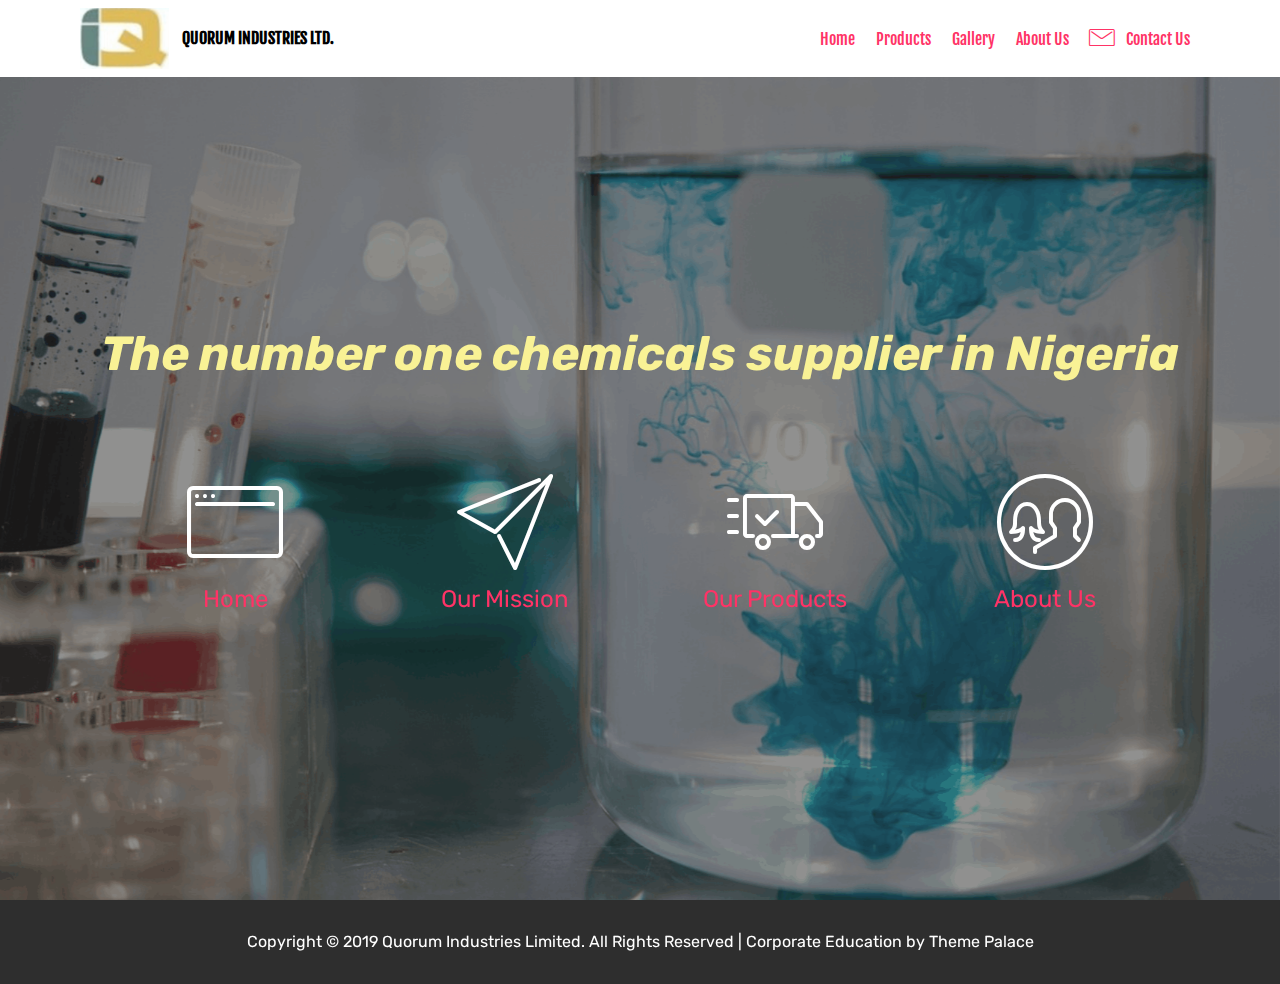
<file: index.html>
<!DOCTYPE html>
<html  >
<head>
  <!-- Site made with Mobirise Website Builder v4.10.15, https://mobirise.com -->
  <meta charset="UTF-8">
  <meta http-equiv="X-UA-Compatible" content="IE=edge">
  <meta name="generator" content="Mobirise v4.10.15, mobirise.com">
  <meta name="viewport" content="width=device-width, initial-scale=1, minimum-scale=1">
  <link rel="shortcut icon" href="assets/images/screen-shot-2019-09-29-at-13.36.16-222x152.png" type="image/x-icon">
  <meta name="description" content="">
  
  <title>Quorum</title>
  <link rel="stylesheet" href="assets/web/assets/mobirise-icons/mobirise-icons.css">
  <link rel="stylesheet" href="assets/bootstrap/css/bootstrap.min.css">
  <link rel="stylesheet" href="assets/bootstrap/css/bootstrap-grid.min.css">
  <link rel="stylesheet" href="assets/bootstrap/css/bootstrap-reboot.min.css">
  <link rel="stylesheet" href="assets/tether/tether.min.css">
  <link rel="stylesheet" href="assets/dropdown/css/style.css">
  <link rel="stylesheet" href="assets/theme/css/style.css">
  <link rel="preload" as="style" href="assets/mobirise/css/mbr-additional.css"><link rel="stylesheet" href="assets/mobirise/css/mbr-additional.css" type="text/css">
  
  
  
</head>
<body>
  <section class="menu cid-rDsbTyqxNm" once="menu" id="menu2-6">

    

    <nav class="navbar navbar-expand beta-menu navbar-dropdown align-items-center navbar-fixed-top navbar-toggleable-sm">
        <button class="navbar-toggler navbar-toggler-right" type="button" data-toggle="collapse" data-target="#navbarSupportedContent" aria-controls="navbarSupportedContent" aria-expanded="false" aria-label="Toggle navigation">
            <div class="hamburger">
                <span></span>
                <span></span>
                <span></span>
                <span></span>
            </div>
        </button>
        <div class="menu-logo">
            <div class="navbar-brand">
                <span class="navbar-logo">
                    <a href="index.html">
                        <img src="assets/images/screen-shot-2019-09-29-at-13.36.16-222x152.png" alt="Mobirise" title="" style="height: 3.8rem;">
                    </a>
                </span>
                <span class="navbar-caption-wrap"><a class="navbar-caption text-black display-4" href="index.html">
                        QUORUM INDUSTRIES LTD.<br></a></span>
            </div>
        </div>
        <div class="collapse navbar-collapse" id="navbarSupportedContent">
            <ul class="navbar-nav nav-dropdown nav-right" data-app-modern-menu="true"><li class="nav-item">
                    <a class="nav-link link text-secondary display-4" href="Home.html">
                        Home</a>
                </li><li class="nav-item"><a class="nav-link link text-secondary display-4" href="page3.html">Products</a></li><li class="nav-item"><a class="nav-link link text-secondary display-4" href="page5.html">Gallery</a></li><li class="nav-item"><a class="nav-link link text-secondary display-4" href="page4.html">About Us</a></li>
                <li class="nav-item">
                    <a class="nav-link link text-secondary display-4" href="page6.html"><span class="mbri-letter mbr-iconfont mbr-iconfont-btn"></span>Contact Us
                    </a>
                </li></ul>
            
        </div>
    </nav>
</section>

<section class="engine"><a href="https://mobirise.info/w">html5 templates</a></section><section class="header12 cid-rDs2K483e4 mbr-fullscreen mbr-parallax-background" id="header12-3">

    

    <div class="mbr-overlay" style="opacity: 0.5; background-color: rgb(35, 35, 35);">
    </div>

    <div class="container  ">
            <div class="media-container">
                <div class="col-md-12 align-center">
                    <h1 class="mbr-section-title pb-3 mbr-white mbr-bold mbr-fonts-style display-1"></h1>
                    <p class="mbr-text pb-3 mbr-white mbr-fonts-style display-2"><em><strong><br></strong></em><em><strong>The number one chemicals supplier in Nigeria</strong></em></p>
                    

                    <div class="icons-media-container mbr-white">
                        <div class="card col-12 col-md-6 col-lg-3">
                            <div class="icon-block">
                            <a href="Home.html">
                                <span class="mbr-iconfont mbri-browse"></span>
                            </a>
                            </div>
                            <h5 class="mbr-fonts-style display-5"><a href="Home.html" class="text-secondary">
                                Home</a></h5>
                        </div>

                        <div class="card col-12 col-md-6 col-lg-3">
                            <div class="icon-block">
                                <a href="page2.html">
                                    <span class="mbr-iconfont mbri-paper-plane"></span>
                                </a>
                            </div>
                            <h5 class="mbr-fonts-style display-5"><a href="page2.html" class="text-secondary">Our Mission</a></h5>
                        </div>

                        <div class="card col-12 col-md-6 col-lg-3">
                            <div class="icon-block">
                                <a href="page3.html">
                                    <span class="mbr-iconfont mbri-delivery"></span>
                                </a>
                            </div>
                            <h5 class="mbr-fonts-style display-5"><a href="page3.html" class="text-secondary">Our Products</a></h5>
                        </div>

                        <div class="card col-12 col-md-6 col-lg-3">
                            <div class="icon-block">
                                <a href="page4.html">
                                    <span class="mbr-iconfont mbri-users"></span>
                                </a>
                            </div>
                            <h5 class="mbr-fonts-style display-5"><a href="page4.html" class="text-secondary">
                                About Us</a></h5>
                        </div>
                    </div>
                </div>
            </div>
    </div>

    
</section>

<section once="footers" class="cid-rDtyB2O6aH" id="footer6-1e">

    

    

    <div class="container">
        <div class="media-container-row align-center mbr-white">
            <div class="col-12">
                <p class="mbr-text mb-0 mbr-fonts-style display-7">
                    Copyright © 2019 Quorum Industries Limited. All Rights Reserved	| Corporate Education by Theme Palace
                </p>
            </div>
        </div>
    </div>
</section>


  <script src="assets/web/assets/jquery/jquery.min.js"></script>
  <script src="assets/popper/popper.min.js"></script>
  <script src="assets/bootstrap/js/bootstrap.min.js"></script>
  <script src="assets/tether/tether.min.js"></script>
  <script src="assets/vimeoplayer/jquery.mb.vimeo_player.js"></script>
  <script src="assets/parallax/jarallax.min.js"></script>
  <script src="assets/dropdown/js/nav-dropdown.js"></script>
  <script src="assets/dropdown/js/navbar-dropdown.js"></script>
  <script src="assets/touchswipe/jquery.touch-swipe.min.js"></script>
  <script src="assets/smoothscroll/smooth-scroll.js"></script>
  <script src="assets/theme/js/script.js"></script>
  
  
</body>
</html>
</file>
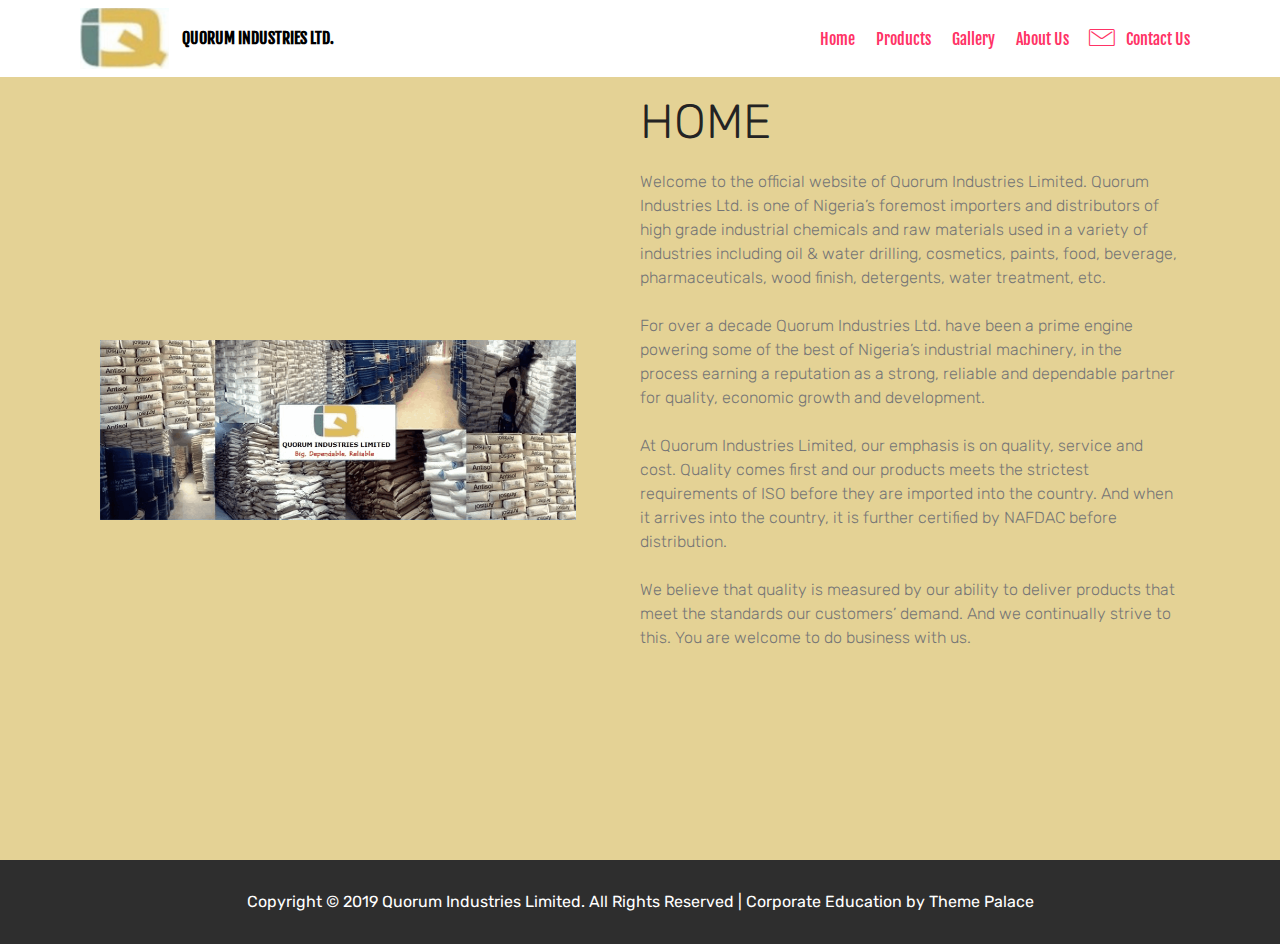
<file: Home.html>
<!DOCTYPE html>
<html  >
<head>
  <!-- Site made with Mobirise Website Builder v4.10.15, https://mobirise.com -->
  <meta charset="UTF-8">
  <meta http-equiv="X-UA-Compatible" content="IE=edge">
  <meta name="generator" content="Mobirise v4.10.15, mobirise.com">
  <meta name="viewport" content="width=device-width, initial-scale=1, minimum-scale=1">
  <link rel="shortcut icon" href="assets/images/screen-shot-2019-09-29-at-13.36.16-222x152.png" type="image/x-icon">
  <meta name="description" content="Website Generator Description">
  
  <title>Home</title>
  <link rel="stylesheet" href="assets/web/assets/mobirise-icons/mobirise-icons.css">
  <link rel="stylesheet" href="assets/bootstrap/css/bootstrap.min.css">
  <link rel="stylesheet" href="assets/bootstrap/css/bootstrap-grid.min.css">
  <link rel="stylesheet" href="assets/bootstrap/css/bootstrap-reboot.min.css">
  <link rel="stylesheet" href="assets/tether/tether.min.css">
  <link rel="stylesheet" href="assets/dropdown/css/style.css">
  <link rel="stylesheet" href="assets/theme/css/style.css">
  <link rel="preload" as="style" href="assets/mobirise/css/mbr-additional.css"><link rel="stylesheet" href="assets/mobirise/css/mbr-additional.css" type="text/css">
  
  
  
</head>
<body>
  <section class="menu cid-rDsbTyqxNm" once="menu" id="menu2-b">

    

    <nav class="navbar navbar-expand beta-menu navbar-dropdown align-items-center navbar-fixed-top navbar-toggleable-sm">
        <button class="navbar-toggler navbar-toggler-right" type="button" data-toggle="collapse" data-target="#navbarSupportedContent" aria-controls="navbarSupportedContent" aria-expanded="false" aria-label="Toggle navigation">
            <div class="hamburger">
                <span></span>
                <span></span>
                <span></span>
                <span></span>
            </div>
        </button>
        <div class="menu-logo">
            <div class="navbar-brand">
                <span class="navbar-logo">
                    <a href="index.html">
                        <img src="assets/images/screen-shot-2019-09-29-at-13.36.16-222x152.png" alt="Mobirise" title="" style="height: 3.8rem;">
                    </a>
                </span>
                <span class="navbar-caption-wrap"><a class="navbar-caption text-black display-4" href="index.html">
                        QUORUM INDUSTRIES LTD.<br></a></span>
            </div>
        </div>
        <div class="collapse navbar-collapse" id="navbarSupportedContent">
            <ul class="navbar-nav nav-dropdown nav-right" data-app-modern-menu="true"><li class="nav-item">
                    <a class="nav-link link text-secondary display-4" href="Home.html">
                        Home</a>
                </li><li class="nav-item"><a class="nav-link link text-secondary display-4" href="page3.html">Products</a></li><li class="nav-item"><a class="nav-link link text-secondary display-4" href="page5.html">Gallery</a></li><li class="nav-item"><a class="nav-link link text-secondary display-4" href="page4.html">About Us</a></li>
                <li class="nav-item">
                    <a class="nav-link link text-secondary display-4" href="page6.html"><span class="mbri-letter mbr-iconfont mbr-iconfont-btn"></span>Contact Us
                    </a>
                </li></ul>
            
        </div>
    </nav>
</section>

<section class="engine"><a href="https://mobirise.info/z">best free css templates</a></section><section class="features11 cid-rDsNEP4UIc" id="features11-h">

    

    

    <div class="container">   
        <div class="col-md-12">
            <div class="media-container-row">
                <div class="mbr-figure m-auto" style="width: 50%;">
                    <img src="assets/images/screen-shot-2019-09-29-at-13.34.38-908x344.png" alt="Mobirise" title="">
                </div>
                <div class=" align-left aside-content">
                    <h2 class="mbr-title pt-2 mbr-fonts-style display-2">
                        HOME</h2>
                    <div class="mbr-section-text">
                        <p class="mbr-text mb-5 pt-3 mbr-light mbr-fonts-style display-7">Welcome to the official website of Quorum Industries Limited. Quorum Industries Ltd. is one of Nigeria’s foremost importers and distributors of high grade industrial chemicals and raw materials used in a variety of industries including oil &amp; water drilling, cosmetics, paints, food, beverage, pharmaceuticals, wood finish, detergents, water treatment, etc.<br><br>For over a decade Quorum Industries Ltd. have been a prime engine powering some of the best of Nigeria’s industrial machinery, in the process earning a reputation as a strong, reliable and dependable partner for quality, economic growth and development.<br><br>At Quorum Industries Limited, our emphasis is on quality, service and cost. Quality comes first and our products meets the strictest requirements of ISO before they are imported into the country. And when it arrives into the country, it is further certified by NAFDAC before distribution.<br><br>We believe that quality is measured by our ability to deliver products that meet the standards our customers’ demand. And we continually strive to this. You are welcome to do business with us.<br><br><br><br></p>
                    </div>

                    
                </div>
            </div>
        </div> 
    </div>          
</section>

<section once="footers" class="cid-rDtyB2O6aH" id="footer6-1e">

    

    

    <div class="container">
        <div class="media-container-row align-center mbr-white">
            <div class="col-12">
                <p class="mbr-text mb-0 mbr-fonts-style display-7">
                    Copyright © 2019 Quorum Industries Limited. All Rights Reserved	| Corporate Education by Theme Palace
                </p>
            </div>
        </div>
    </div>
</section>


  <script src="assets/web/assets/jquery/jquery.min.js"></script>
  <script src="assets/popper/popper.min.js"></script>
  <script src="assets/bootstrap/js/bootstrap.min.js"></script>
  <script src="assets/tether/tether.min.js"></script>
  <script src="assets/smoothscroll/smooth-scroll.js"></script>
  <script src="assets/dropdown/js/nav-dropdown.js"></script>
  <script src="assets/dropdown/js/navbar-dropdown.js"></script>
  <script src="assets/touchswipe/jquery.touch-swipe.min.js"></script>
  <script src="assets/theme/js/script.js"></script>
  
  
</body>
</html>
</file>
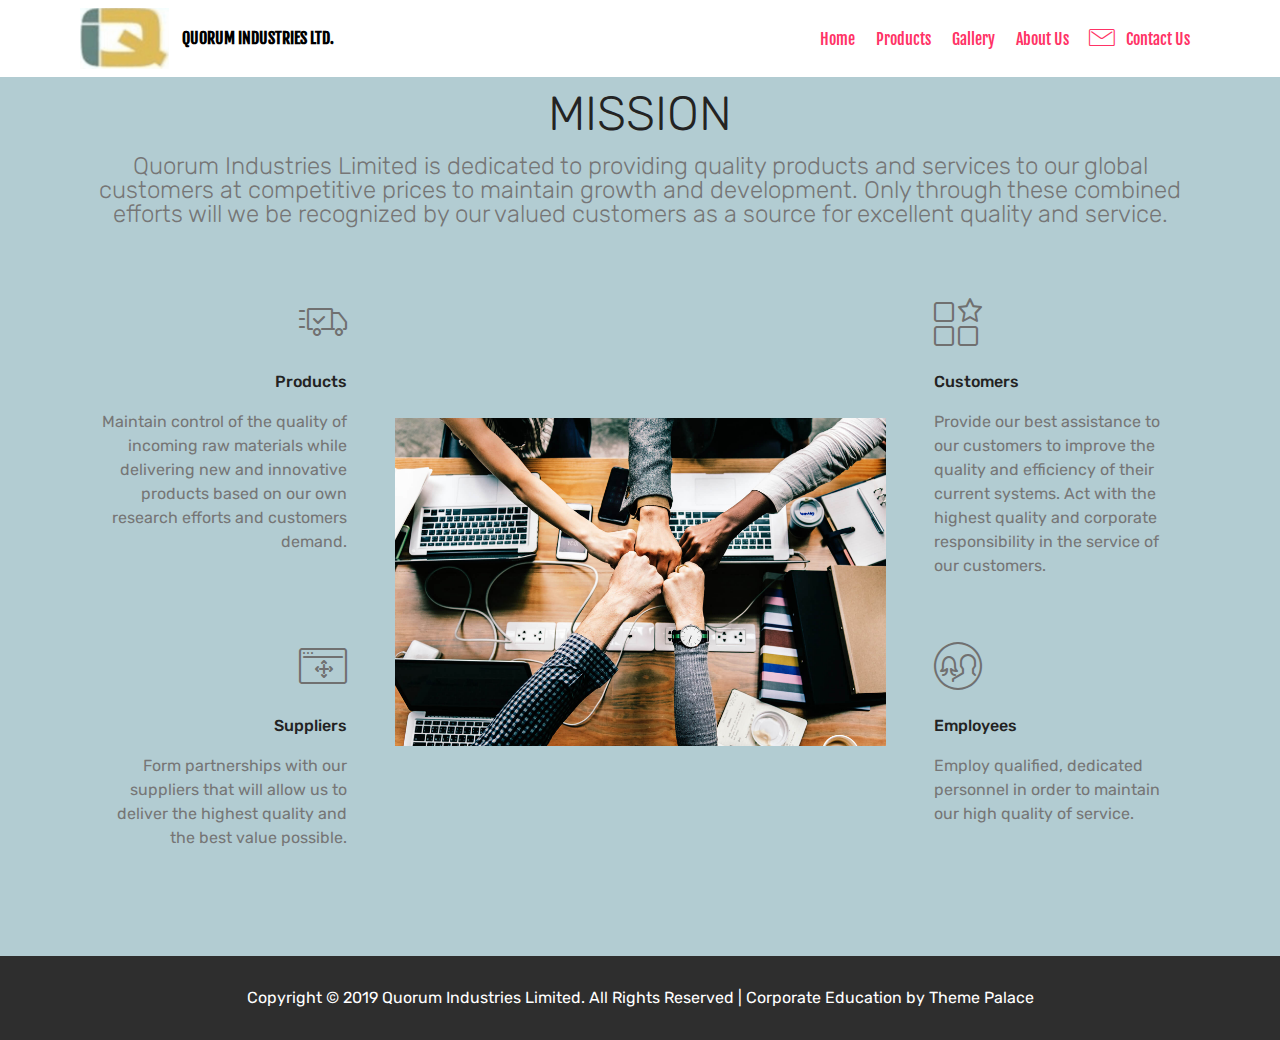
<file: page2.html>
<!DOCTYPE html>
<html  >
<head>
  <!-- Site made with Mobirise Website Builder v4.10.15, https://mobirise.com -->
  <meta charset="UTF-8">
  <meta http-equiv="X-UA-Compatible" content="IE=edge">
  <meta name="generator" content="Mobirise v4.10.15, mobirise.com">
  <meta name="viewport" content="width=device-width, initial-scale=1, minimum-scale=1">
  <link rel="shortcut icon" href="assets/images/screen-shot-2019-09-29-at-13.36.16-222x152.png" type="image/x-icon">
  <meta name="description" content="Site Builder Description">
  
  <title>Our Mission</title>
  <link rel="stylesheet" href="assets/web/assets/mobirise-icons/mobirise-icons.css">
  <link rel="stylesheet" href="assets/bootstrap/css/bootstrap.min.css">
  <link rel="stylesheet" href="assets/bootstrap/css/bootstrap-grid.min.css">
  <link rel="stylesheet" href="assets/bootstrap/css/bootstrap-reboot.min.css">
  <link rel="stylesheet" href="assets/tether/tether.min.css">
  <link rel="stylesheet" href="assets/dropdown/css/style.css">
  <link rel="stylesheet" href="assets/theme/css/style.css">
  <link rel="preload" as="style" href="assets/mobirise/css/mbr-additional.css"><link rel="stylesheet" href="assets/mobirise/css/mbr-additional.css" type="text/css">
  
  
  
</head>
<body>
  <section class="menu cid-rDsbTyqxNm" once="menu" id="menu2-i">

    

    <nav class="navbar navbar-expand beta-menu navbar-dropdown align-items-center navbar-fixed-top navbar-toggleable-sm">
        <button class="navbar-toggler navbar-toggler-right" type="button" data-toggle="collapse" data-target="#navbarSupportedContent" aria-controls="navbarSupportedContent" aria-expanded="false" aria-label="Toggle navigation">
            <div class="hamburger">
                <span></span>
                <span></span>
                <span></span>
                <span></span>
            </div>
        </button>
        <div class="menu-logo">
            <div class="navbar-brand">
                <span class="navbar-logo">
                    <a href="index.html">
                        <img src="assets/images/screen-shot-2019-09-29-at-13.36.16-222x152.png" alt="Mobirise" title="" style="height: 3.8rem;">
                    </a>
                </span>
                <span class="navbar-caption-wrap"><a class="navbar-caption text-black display-4" href="index.html">
                        QUORUM INDUSTRIES LTD.<br></a></span>
            </div>
        </div>
        <div class="collapse navbar-collapse" id="navbarSupportedContent">
            <ul class="navbar-nav nav-dropdown nav-right" data-app-modern-menu="true"><li class="nav-item">
                    <a class="nav-link link text-secondary display-4" href="Home.html">
                        Home</a>
                </li><li class="nav-item"><a class="nav-link link text-secondary display-4" href="page3.html">Products</a></li><li class="nav-item"><a class="nav-link link text-secondary display-4" href="page5.html">Gallery</a></li><li class="nav-item"><a class="nav-link link text-secondary display-4" href="page4.html">About Us</a></li>
                <li class="nav-item">
                    <a class="nav-link link text-secondary display-4" href="page6.html"><span class="mbri-letter mbr-iconfont mbr-iconfont-btn"></span>Contact Us
                    </a>
                </li></ul>
            
        </div>
    </nav>
</section>

<section class="engine"><a href="https://mobirise.info/j">website templates</a></section><section class="features12 cid-rDsTI608Bt" id="features12-k">
    
    

    

    <div class="container">
        <h2 class="mbr-section-title pb-2 mbr-fonts-style display-2">
            MISSION</h2>
        <h3 class="mbr-section-subtitle pb-3 mbr-fonts-style display-5">Quorum Industries Limited is dedicated to providing quality products and services to our global customers at competitive prices to maintain growth and development. Only through these combined efforts will we be recognized by our valued customers as a source for excellent quality and service.</h3>

        <div class="media-container-row pt-5">
            <div class="block-content align-right">
                <div class="card pl-3 pr-3 pb-5">
                    <div class="mbr-card-img-title">
                        <div class="card-img pb-3">
                             <span class="mbr-iconfont mbri-delivery"></span>
                        </div>
                        <div class="mbr-crt-title">
                            <h4 class="card-title py-2 mbr-crt-title mbr-fonts-style display-7">
                                Products</h4>
                        </div>
                    </div>                

                    <div class="card-box">
                        <p class="mbr-text mbr-section-text mbr-fonts-style display-7">
                            Maintain control of the quality of incoming raw materials while delivering new and innovative products based on our own research efforts and customers demand.<br><br></p>
                    </div>
                </div>

                <div class="card pl-3 pr-3">
                    <div class="mbr-card-img-title">
                        <div class="card-img pb-3">
                            <span class="mbri-drag-n-drop2 mbr-iconfont"></span>
                        </div>
                        <div class="mbr-crt-title">
                            <h4 class="card-title py-2 mbr-crt-title mbr-fonts-style display-7">
                                Suppliers</h4>
                        </div>
                    </div>
                    <div class="card-box">
                        <p class="mbr-text mbr-section-text mbr-fonts-style display-7">
                            Form partnerships with our suppliers that will allow us to deliver the highest quality and the best value possible.</p>
                    </div>
                </div>
            </div>

            <div class="mbr-figure m-auto" style="width: 50%;">
                <img src="assets/images/background6.jpg" alt="Mobirise" title="">
            </div>

            <div class="block-content align-left">
                <div class="card pl-3 pr-3 pb-5">
                    <div class="mbr-card-img-title">
                        <div class="card-img pb-3">
                             <span class="mbri-features mbr-iconfont"></span>
                        </div>
                        <div class="mbr-crt-title">
                            <h4 class="card-title py-2 mbr-crt-title mbr-fonts-style display-7">
                                Customers</h4>
                        </div>
                    </div>                

                    <div class="card-box">
                        <p class="mbr-text mbr-section-text mbr-fonts-style display-7">Provide our best assistance to our customers to improve the quality and efficiency of their current systems. Act with the highest quality and corporate responsibility in the service of our customers.</p>
                    </div>
                </div>

                <div class="card pl-3 pr-3">
                    <div class="mbr-card-img-title">
                        <div class="card-img pb-3">
                            <span class="mbr-iconfont mbri-users"></span>
                        </div>
                        <div class="mbr-crt-title">
                            <h4 class="card-title py-2 mbr-crt-title mbr-fonts-style display-7">
                                Employees</h4>
                        </div>
                    </div>
                    <div class="card-box">
                        <p class="mbr-text mbr-section-text mbr-fonts-style display-7">
                            Employ qualified, dedicated personnel in order to maintain our high quality of service.</p>
                    </div>
                </div>
            </div>
        </div>
    </div>
</section>

<section once="footers" class="cid-rDtyB2O6aH" id="footer6-1e">

    

    

    <div class="container">
        <div class="media-container-row align-center mbr-white">
            <div class="col-12">
                <p class="mbr-text mb-0 mbr-fonts-style display-7">
                    Copyright © 2019 Quorum Industries Limited. All Rights Reserved	| Corporate Education by Theme Palace
                </p>
            </div>
        </div>
    </div>
</section>


  <script src="assets/web/assets/jquery/jquery.min.js"></script>
  <script src="assets/popper/popper.min.js"></script>
  <script src="assets/bootstrap/js/bootstrap.min.js"></script>
  <script src="assets/tether/tether.min.js"></script>
  <script src="assets/smoothscroll/smooth-scroll.js"></script>
  <script src="assets/dropdown/js/nav-dropdown.js"></script>
  <script src="assets/dropdown/js/navbar-dropdown.js"></script>
  <script src="assets/touchswipe/jquery.touch-swipe.min.js"></script>
  <script src="assets/theme/js/script.js"></script>
  
  
</body>
</html>
</file>
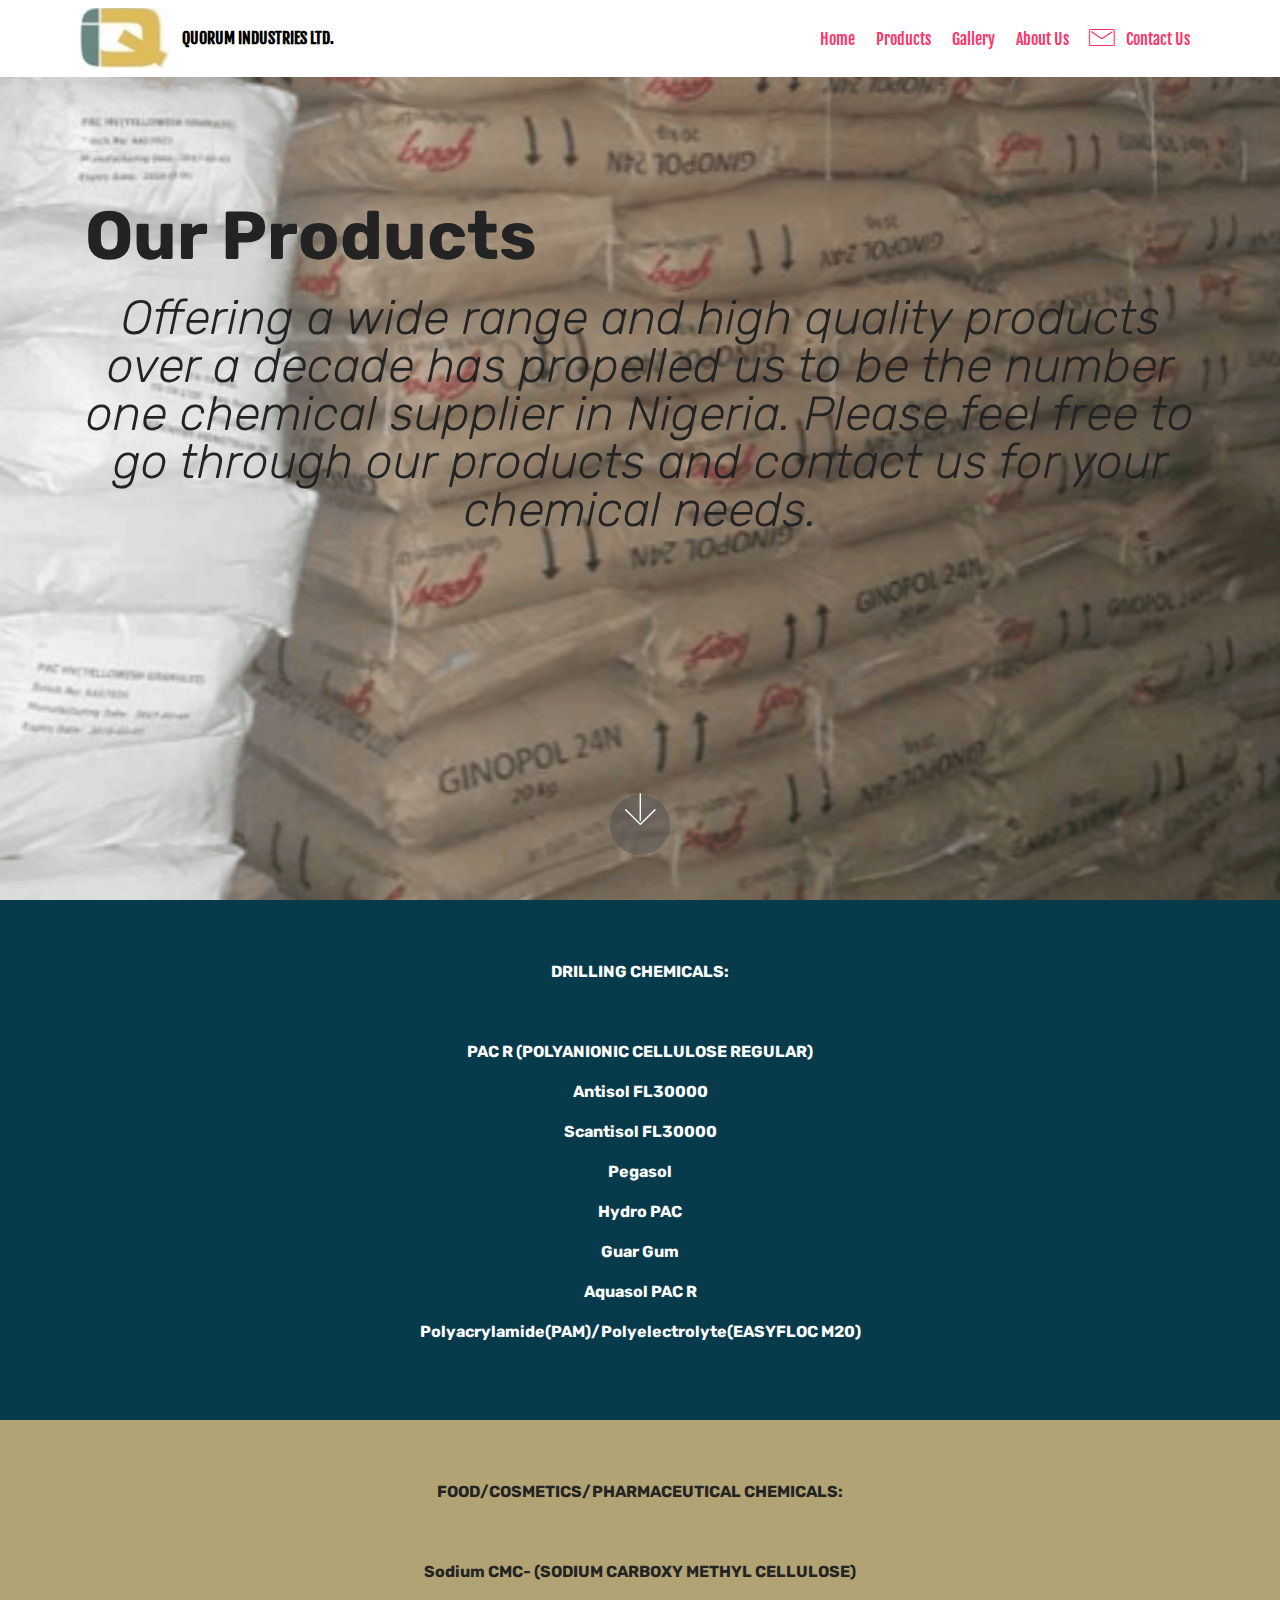
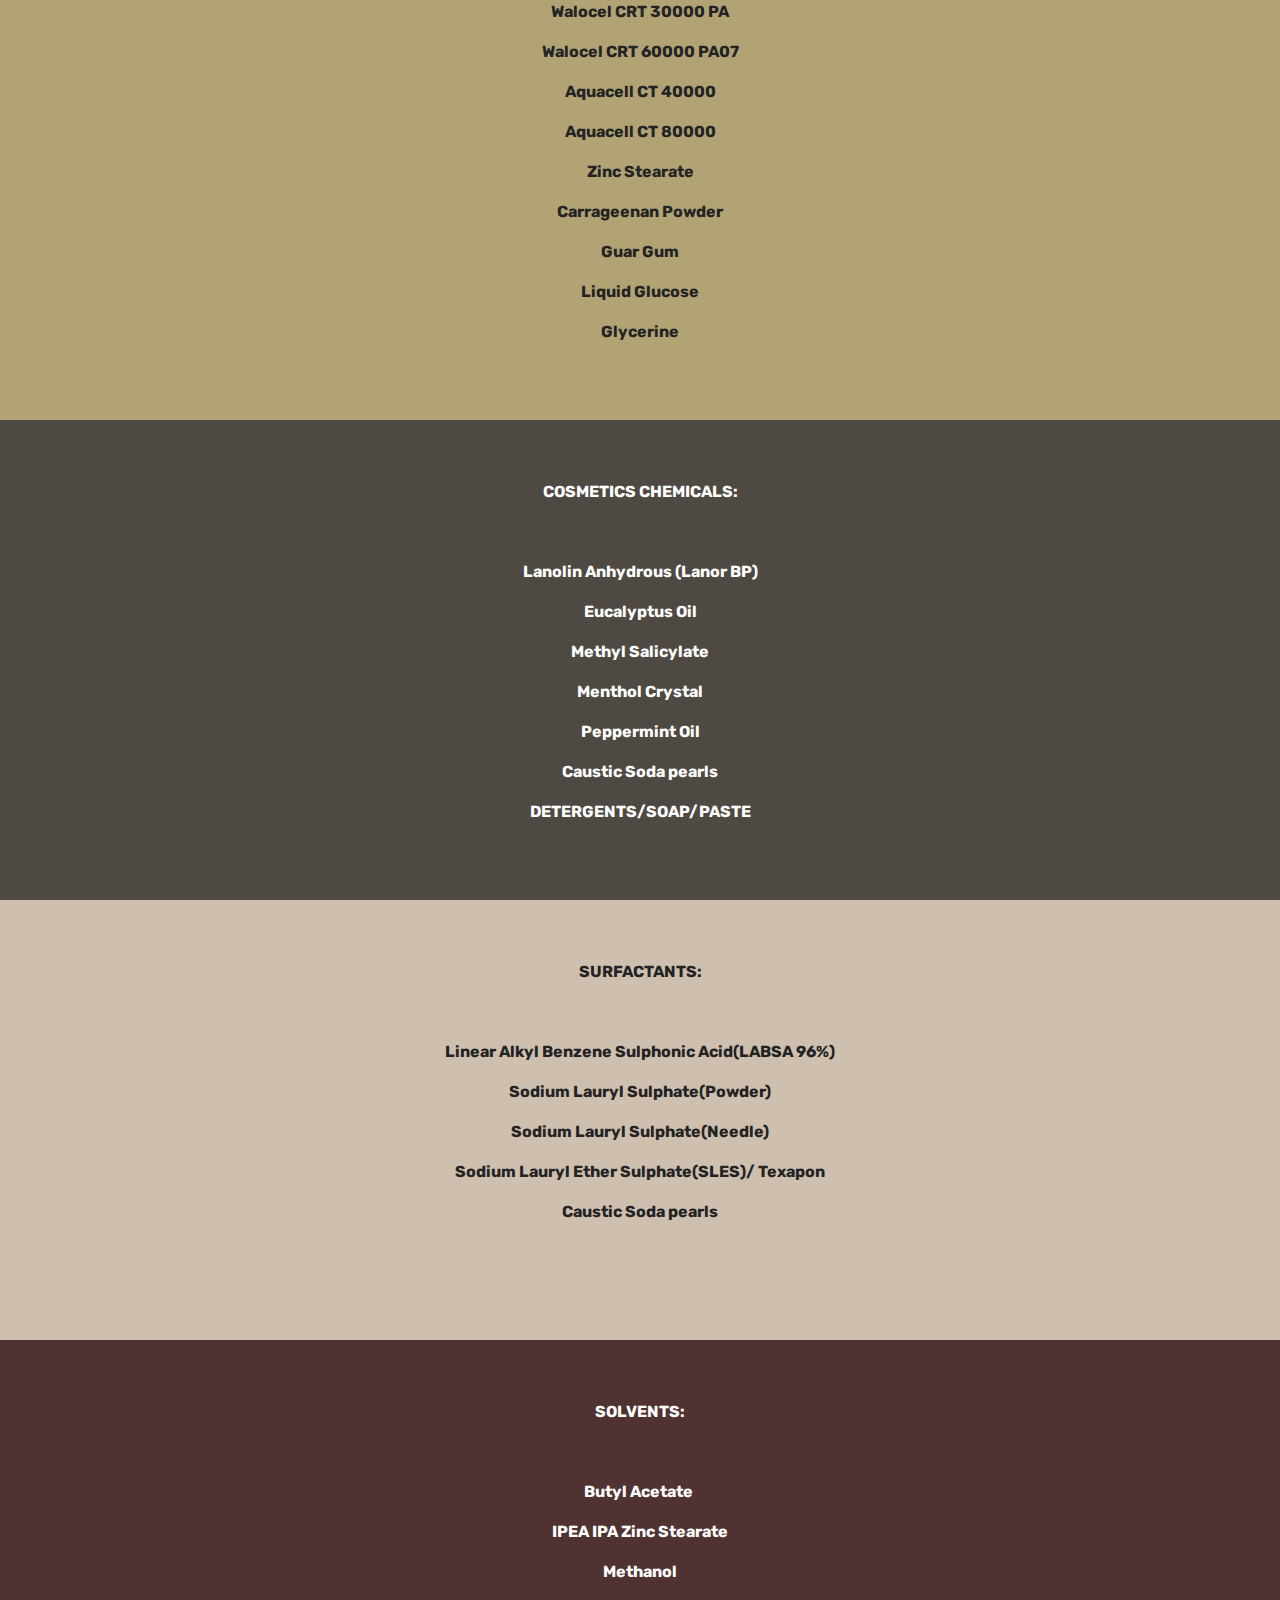
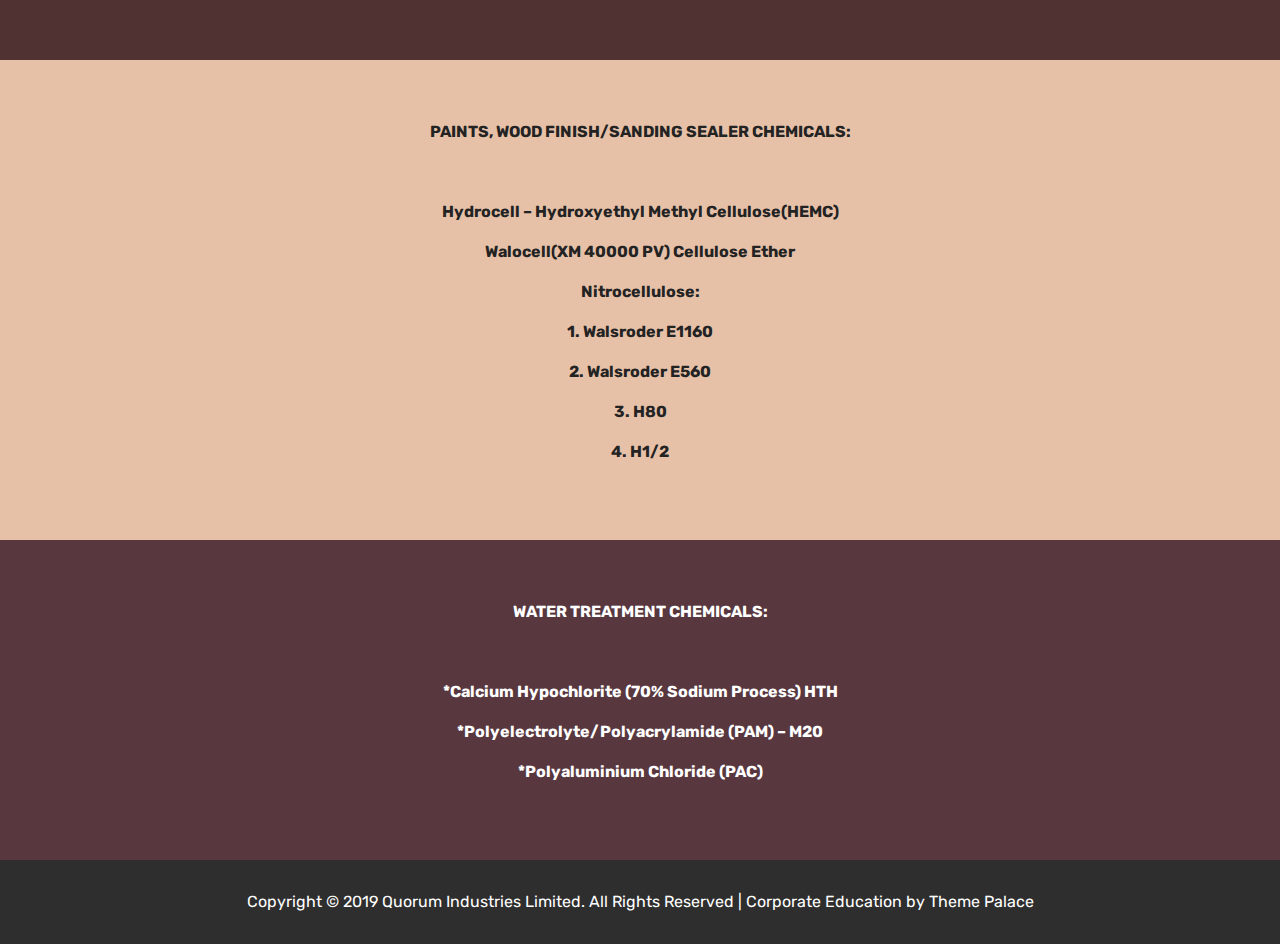
<file: page3.html>
<!DOCTYPE html>
<html  >
<head>
  <!-- Site made with Mobirise Website Builder v4.10.15, https://mobirise.com -->
  <meta charset="UTF-8">
  <meta http-equiv="X-UA-Compatible" content="IE=edge">
  <meta name="generator" content="Mobirise v4.10.15, mobirise.com">
  <meta name="viewport" content="width=device-width, initial-scale=1, minimum-scale=1">
  <link rel="shortcut icon" href="assets/images/screen-shot-2019-09-29-at-13.36.16-222x152.png" type="image/x-icon">
  <meta name="description" content="Web Maker Description">
  
  <title>Our Products</title>
  <link rel="stylesheet" href="assets/web/assets/mobirise-icons/mobirise-icons.css">
  <link rel="stylesheet" href="assets/bootstrap/css/bootstrap.min.css">
  <link rel="stylesheet" href="assets/bootstrap/css/bootstrap-grid.min.css">
  <link rel="stylesheet" href="assets/bootstrap/css/bootstrap-reboot.min.css">
  <link rel="stylesheet" href="assets/tether/tether.min.css">
  <link rel="stylesheet" href="assets/dropdown/css/style.css">
  <link rel="stylesheet" href="assets/theme/css/style.css">
  <link rel="preload" as="style" href="assets/mobirise/css/mbr-additional.css"><link rel="stylesheet" href="assets/mobirise/css/mbr-additional.css" type="text/css">
  
  
  
</head>
<body>
  <section class="menu cid-rDsbTyqxNm" once="menu" id="menu2-m">

    

    <nav class="navbar navbar-expand beta-menu navbar-dropdown align-items-center navbar-fixed-top navbar-toggleable-sm">
        <button class="navbar-toggler navbar-toggler-right" type="button" data-toggle="collapse" data-target="#navbarSupportedContent" aria-controls="navbarSupportedContent" aria-expanded="false" aria-label="Toggle navigation">
            <div class="hamburger">
                <span></span>
                <span></span>
                <span></span>
                <span></span>
            </div>
        </button>
        <div class="menu-logo">
            <div class="navbar-brand">
                <span class="navbar-logo">
                    <a href="index.html">
                        <img src="assets/images/screen-shot-2019-09-29-at-13.36.16-222x152.png" alt="Mobirise" title="" style="height: 3.8rem;">
                    </a>
                </span>
                <span class="navbar-caption-wrap"><a class="navbar-caption text-black display-4" href="index.html">
                        QUORUM INDUSTRIES LTD.<br></a></span>
            </div>
        </div>
        <div class="collapse navbar-collapse" id="navbarSupportedContent">
            <ul class="navbar-nav nav-dropdown nav-right" data-app-modern-menu="true"><li class="nav-item">
                    <a class="nav-link link text-secondary display-4" href="Home.html">
                        Home</a>
                </li><li class="nav-item"><a class="nav-link link text-secondary display-4" href="page3.html">Products</a></li><li class="nav-item"><a class="nav-link link text-secondary display-4" href="page5.html">Gallery</a></li><li class="nav-item"><a class="nav-link link text-secondary display-4" href="page4.html">About Us</a></li>
                <li class="nav-item">
                    <a class="nav-link link text-secondary display-4" href="page6.html"><span class="mbri-letter mbr-iconfont mbr-iconfont-btn"></span>Contact Us
                    </a>
                </li></ul>
            
        </div>
    </nav>
</section>

<section class="engine"><a href="https://mobirise.info/n">simple web templates</a></section><section class="header9 cid-rDt2jebthk mbr-fullscreen mbr-parallax-background" id="header9-q">

    

    

    <div class="container">
        <div class="media-container-column mbr-white">
            <h1 class="mbr-section-title align-left mbr-bold pb-3 mbr-fonts-style display-1">
                Our Products</h1>
            <h3 class="mbr-section-subtitle align-left mbr-light pb-3 mbr-fonts-style display-2">Offering a wide range and high quality products over a decade has propelled us to be the number one chemical supplier in Nigeria. Please feel free to go through our products and contact us for your chemical needs.</h3>
            <p class="mbr-text align-left pb-3 mbr-fonts-style display-5"><br><br><br></p>
            
        </div>
    </div>

    <div class="mbr-arrow hidden-sm-down" aria-hidden="true">
        <a href="#next">
            <i class="mbri-down mbr-iconfont"></i>
        </a>
    </div>
</section>

<section class="mbr-section article content1 cid-rDt7uE46XP" id="content1-r">
    
     

    <div class="container">
        <div class="media-container-row">
            <div class="mbr-text col-12 mbr-fonts-style display-7 col-md-8"><p><strong>DRILLING CHEMICALS:</strong></p><p><strong><br></strong></p><p><strong>PAC R (POLYANIONIC CELLULOSE REGULAR)</strong></p><p><strong>Antisol FL30000</strong></p><p><strong>Scantisol FL30000</strong></p><p><strong>Pegasol</strong></p><p><strong>Hydro PAC</strong></p><p><strong>Guar Gum</strong></p><p><strong>Aquasol PAC R</strong></p><p><strong>Polyacrylamide(PAM)/Polyelectrolyte(EASYFLOC M20)</strong></p></div>
        </div>
    </div>
</section>

<section class="mbr-section article content1 cid-rDt7vkIz8z" id="content1-s">
    
     

    <div class="container">
        <div class="media-container-row">
            <div class="mbr-text col-12 mbr-fonts-style display-7 col-md-8"><p><strong>FOOD/COSMETICS/PHARMACEUTICAL CHEMICALS:</strong></p><p><strong><br></strong></p><p><strong>Sodium CMC- (SODIUM CARBOXY METHYL CELLULOSE)</strong></p><p><strong>Walocel CRT 30000 PA</strong></p><p><strong>Walocel CRT 60000 PA07</strong></p><p><strong>Aquacell CT 40000</strong></p><p><strong>Aquacell CT 80000</strong></p><p><strong>Zinc Stearate</strong></p><p><strong>Carrageenan Powder</strong></p><p><strong>Guar Gum</strong></p><p><strong>Liquid Glucose</strong></p><p><strong>Glycerine</strong></p></div>
        </div>
    </div>
</section>

<section class="mbr-section article content1 cid-rDt869MnP5" id="content1-t">
    
     

    <div class="container">
        <div class="media-container-row">
            <div class="mbr-text col-12 mbr-fonts-style display-7 col-md-8"><p><strong>COSMETICS CHEMICALS:</strong></p><p><strong><br></strong></p><p><strong>Lanolin Anhydrous (Lanor BP)</strong></p><p><strong>Eucalyptus Oil</strong></p><p><strong>Methyl Salicylate</strong></p><p><strong>Menthol Crystal</strong></p><p><strong>Peppermint Oil</strong></p><p><strong>Caustic Soda pearls</strong></p><p><strong>DETERGENTS/SOAP/PASTE</strong></p></div>
        </div>
    </div>
</section>

<section class="mbr-section article content1 cid-rDt86N3AeE" id="content1-u">
    
     

    <div class="container">
        <div class="media-container-row">
            <div class="mbr-text col-12 mbr-fonts-style display-7 col-md-8"><p><strong>SURFACTANTS:</strong></p><p><strong><br></strong></p><p><strong>Linear Alkyl Benzene Sulphonic Acid(LABSA 96%)</strong></p><p><strong>Sodium Lauryl Sulphate(Powder)</strong></p><p><strong>Sodium Lauryl Sulphate(Needle)</strong></p><p><strong>Sodium Lauryl Ether Sulphate(SLES)/ Texapon</strong></p><p><strong>Caustic Soda pearls</strong></p><p><strong><br></strong></p></div>
        </div>
    </div>
</section>

<section class="mbr-section article content1 cid-rDt86Y8PqM" id="content1-v">
    
     

    <div class="container">
        <div class="media-container-row">
            <div class="mbr-text col-12 mbr-fonts-style display-7 col-md-8"><p><strong>SOLVENTS:</strong></p><p><strong><br></strong></p><p><strong>Butyl Acetate&nbsp;</strong><br></p><p><strong>IPEA IPA Zinc Stearate</strong></p><p><strong>Methanol</strong></p></div>
        </div>
    </div>
</section>

<section class="mbr-section article content1 cid-rDt87ndTtQ" id="content1-w">
    
     

    <div class="container">
        <div class="media-container-row">
            <div class="mbr-text col-12 mbr-fonts-style display-7 col-md-8"><p><strong>PAINTS, WOOD FINISH/SANDING SEALER CHEMICALS:</strong></p><p><strong><br></strong></p><p><strong>Hydrocell – Hydroxyethyl Methyl Cellulose(HEMC)</strong></p><p><strong>Walocell(XM 40000 PV) Cellulose Ether</strong></p><p><strong>Nitrocellulose:</strong></p><p><strong>1. Walsroder E1160</strong></p><p><strong>2. Walsroder E560</strong></p><p><strong>3. H80</strong></p><p><strong>4. H1/2</strong></p></div>
        </div>
    </div>
</section>

<section class="mbr-section article content1 cid-rDt9ExEbnN" id="content1-x">
    
     

    <div class="container">
        <div class="media-container-row">
            <div class="mbr-text col-12 mbr-fonts-style display-7 col-md-8"><p><strong>WATER TREATMENT CHEMICALS:</strong></p><p><strong><br></strong></p><p><strong>*Calcium Hypochlorite (70% Sodium Process) HTH</strong></p><p><strong>*Polyelectrolyte/Polyacrylamide (PAM) – M20</strong></p><p><strong>*Polyaluminium Chloride (PAC)</strong></p></div>
        </div>
    </div>
</section>

<section once="footers" class="cid-rDtyB2O6aH" id="footer6-1e">

    

    

    <div class="container">
        <div class="media-container-row align-center mbr-white">
            <div class="col-12">
                <p class="mbr-text mb-0 mbr-fonts-style display-7">
                    Copyright © 2019 Quorum Industries Limited. All Rights Reserved	| Corporate Education by Theme Palace
                </p>
            </div>
        </div>
    </div>
</section>


  <script src="assets/web/assets/jquery/jquery.min.js"></script>
  <script src="assets/popper/popper.min.js"></script>
  <script src="assets/bootstrap/js/bootstrap.min.js"></script>
  <script src="assets/tether/tether.min.js"></script>
  <script src="assets/smoothscroll/smooth-scroll.js"></script>
  <script src="assets/dropdown/js/nav-dropdown.js"></script>
  <script src="assets/dropdown/js/navbar-dropdown.js"></script>
  <script src="assets/touchswipe/jquery.touch-swipe.min.js"></script>
  <script src="assets/parallax/jarallax.min.js"></script>
  <script src="assets/theme/js/script.js"></script>
  
  
</body>
</html>
</file>
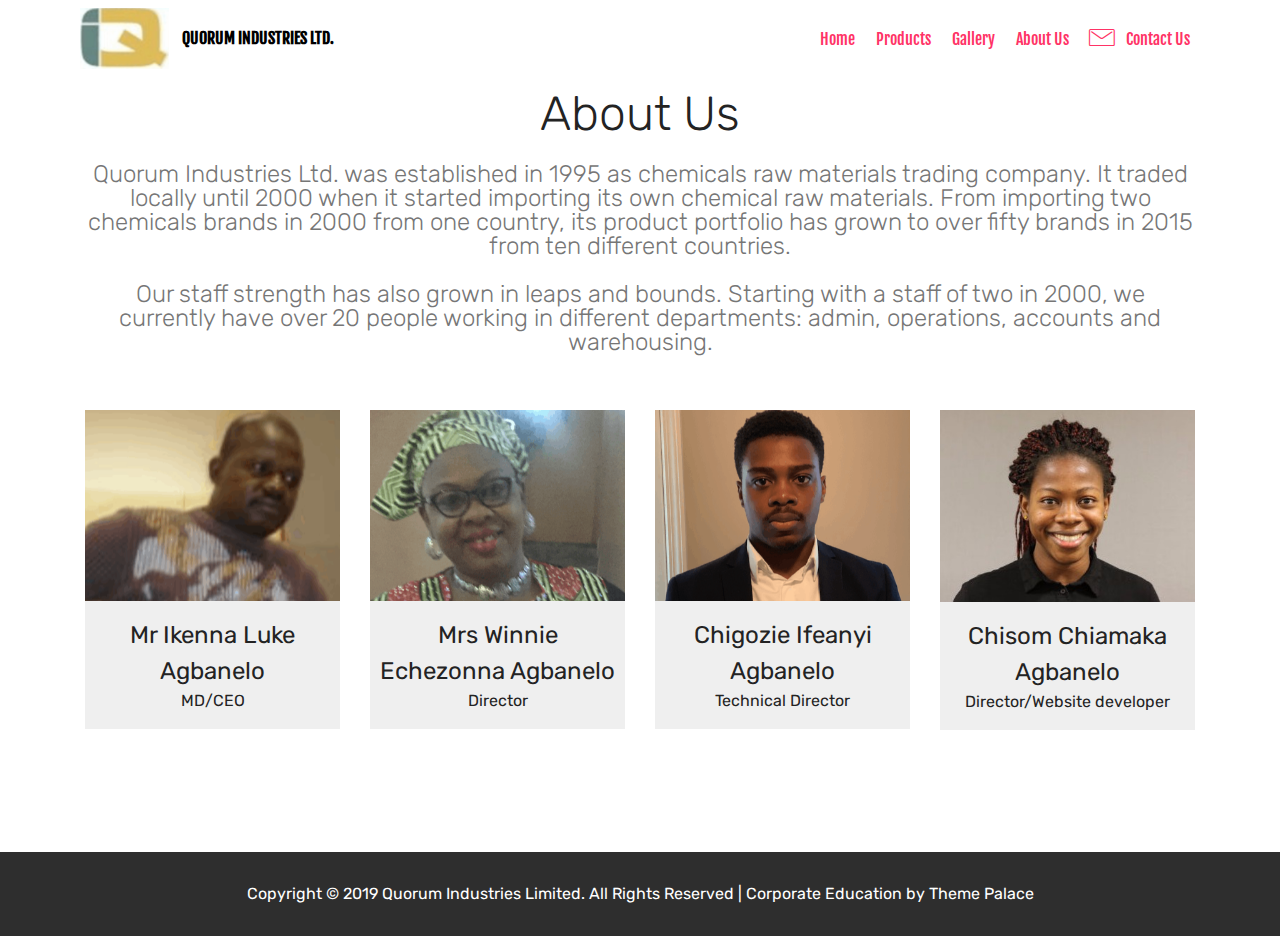
<file: page4.html>
<!DOCTYPE html>
<html  >
<head>
  <!-- Site made with Mobirise Website Builder v4.10.15, https://mobirise.com -->
  <meta charset="UTF-8">
  <meta http-equiv="X-UA-Compatible" content="IE=edge">
  <meta name="generator" content="Mobirise v4.10.15, mobirise.com">
  <meta name="viewport" content="width=device-width, initial-scale=1, minimum-scale=1">
  <link rel="shortcut icon" href="assets/images/screen-shot-2019-09-29-at-13.36.16-222x152.png" type="image/x-icon">
  <meta name="description" content="Web Maker Description">
  
  <title>About Us</title>
  <link rel="stylesheet" href="assets/web/assets/mobirise-icons/mobirise-icons.css">
  <link rel="stylesheet" href="assets/bootstrap/css/bootstrap.min.css">
  <link rel="stylesheet" href="assets/bootstrap/css/bootstrap-grid.min.css">
  <link rel="stylesheet" href="assets/bootstrap/css/bootstrap-reboot.min.css">
  <link rel="stylesheet" href="assets/tether/tether.min.css">
  <link rel="stylesheet" href="assets/dropdown/css/style.css">
  <link rel="stylesheet" href="assets/socicon/css/styles.css">
  <link rel="stylesheet" href="assets/theme/css/style.css">
  <link rel="preload" as="style" href="assets/mobirise/css/mbr-additional.css"><link rel="stylesheet" href="assets/mobirise/css/mbr-additional.css" type="text/css">
  
  
  
</head>
<body>
  <section class="menu cid-rDsbTyqxNm" once="menu" id="menu2-y">

    

    <nav class="navbar navbar-expand beta-menu navbar-dropdown align-items-center navbar-fixed-top navbar-toggleable-sm">
        <button class="navbar-toggler navbar-toggler-right" type="button" data-toggle="collapse" data-target="#navbarSupportedContent" aria-controls="navbarSupportedContent" aria-expanded="false" aria-label="Toggle navigation">
            <div class="hamburger">
                <span></span>
                <span></span>
                <span></span>
                <span></span>
            </div>
        </button>
        <div class="menu-logo">
            <div class="navbar-brand">
                <span class="navbar-logo">
                    <a href="index.html">
                        <img src="assets/images/screen-shot-2019-09-29-at-13.36.16-222x152.png" alt="Mobirise" title="" style="height: 3.8rem;">
                    </a>
                </span>
                <span class="navbar-caption-wrap"><a class="navbar-caption text-black display-4" href="index.html">
                        QUORUM INDUSTRIES LTD.<br></a></span>
            </div>
        </div>
        <div class="collapse navbar-collapse" id="navbarSupportedContent">
            <ul class="navbar-nav nav-dropdown nav-right" data-app-modern-menu="true"><li class="nav-item">
                    <a class="nav-link link text-secondary display-4" href="Home.html">
                        Home</a>
                </li><li class="nav-item"><a class="nav-link link text-secondary display-4" href="page3.html">Products</a></li><li class="nav-item"><a class="nav-link link text-secondary display-4" href="page5.html">Gallery</a></li><li class="nav-item"><a class="nav-link link text-secondary display-4" href="page4.html">About Us</a></li>
                <li class="nav-item">
                    <a class="nav-link link text-secondary display-4" href="page6.html"><span class="mbri-letter mbr-iconfont mbr-iconfont-btn"></span>Contact Us
                    </a>
                </li></ul>
            
        </div>
    </nav>
</section>

<section class="engine"><a href="https://mobirise.info/h">how to create a web page</a></section><section class="team1 cid-rDtcoGDq4E" id="team1-10">
    
    
    
    <div class="container align-center">
        <h2 class="pb-3 mbr-fonts-style mbr-section-title display-2">
            About Us</h2>
        <h3 class="pb-5 mbr-section-subtitle mbr-fonts-style mbr-light display-5">Quorum Industries Ltd. was established in 1995 as chemicals raw materials trading company. It traded locally until 2000 when it started importing its own chemical raw materials. From importing two chemicals brands in 2000 from one country, its product portfolio has grown to over fifty brands in 2015 from ten different countries.<div><br></div><div>Our staff strength has also grown in leaps and bounds. Starting with a staff of two in 2000, we currently have over 20 people working in different departments: admin, operations, accounts and warehousing.</div></h3>
        <div class="row media-row">
            
        <div class="team-item col-lg-3 col-md-6">
                <div class="item-image">
                    <img src="assets/images/screen-shot-2019-09-29-at-15.26.15-510x573.png" alt="" title="">
                </div>
                <div class="item-caption py-3">
                    <div class="item-name px-2">
                        <p class="mbr-fonts-style display-5">
                           Mr Ikenna Luke Agbanelo</p>
                    </div>
                    <div class="item-role px-2">
                        <p>MD/CEO</p>
                    </div>
                    
                </div>
            </div><div class="team-item col-lg-3 col-md-6">
                <div class="item-image">
                    <img src="assets/images/screen-shot-2019-09-29-at-16.05.38-510x451.png" alt="" title="">
                </div>
                <div class="item-caption py-3">
                    <div class="item-name px-2">
                        <p class="mbr-fonts-style display-5">
                           Mrs Winnie Echezonna Agbanelo</p>
                    </div>
                    <div class="item-role px-2">
                        <p>Director</p>
                    </div>
                    
                </div>
            </div><div class="team-item col-lg-3 col-md-6">
                <div class="item-image">
                    <img src="assets/images/screen-shot-2019-09-29-at-16.02.51-510x435.png" alt="" title="">
                </div>
                <div class="item-caption py-3">
                    <div class="item-name px-2">
                        <p class="mbr-fonts-style display-5">
                           Chigozie Ifeanyi Agbanelo</p>
                    </div>
                    <div class="item-role px-2">
                        <p>Technical Director</p>
                    </div>
                    
                </div>
            </div><div class="team-item col-lg-3 col-md-6">
                <div class="item-image">
                    <img src="assets/images/img-1237-510x340.jpeg" alt="" title="">
                </div>
                <div class="item-caption py-3">
                    <div class="item-name px-2">
                        <p class="mbr-fonts-style display-5">
                           Chisom Chiamaka Agbanelo</p>
                    </div>
                    <div class="item-role px-2">
                        <p>Director/Website developer</p>
                    </div>
                    
                </div>
            </div></div>    
    </div>
</section>

<section once="footers" class="cid-rDtyB2O6aH" id="footer6-1e">

    

    

    <div class="container">
        <div class="media-container-row align-center mbr-white">
            <div class="col-12">
                <p class="mbr-text mb-0 mbr-fonts-style display-7">
                    Copyright © 2019 Quorum Industries Limited. All Rights Reserved	| Corporate Education by Theme Palace
                </p>
            </div>
        </div>
    </div>
</section>


  <script src="assets/web/assets/jquery/jquery.min.js"></script>
  <script src="assets/popper/popper.min.js"></script>
  <script src="assets/bootstrap/js/bootstrap.min.js"></script>
  <script src="assets/tether/tether.min.js"></script>
  <script src="assets/smoothscroll/smooth-scroll.js"></script>
  <script src="assets/dropdown/js/nav-dropdown.js"></script>
  <script src="assets/dropdown/js/navbar-dropdown.js"></script>
  <script src="assets/touchswipe/jquery.touch-swipe.min.js"></script>
  <script src="assets/theme/js/script.js"></script>
  
  
</body>
</html>
</file>
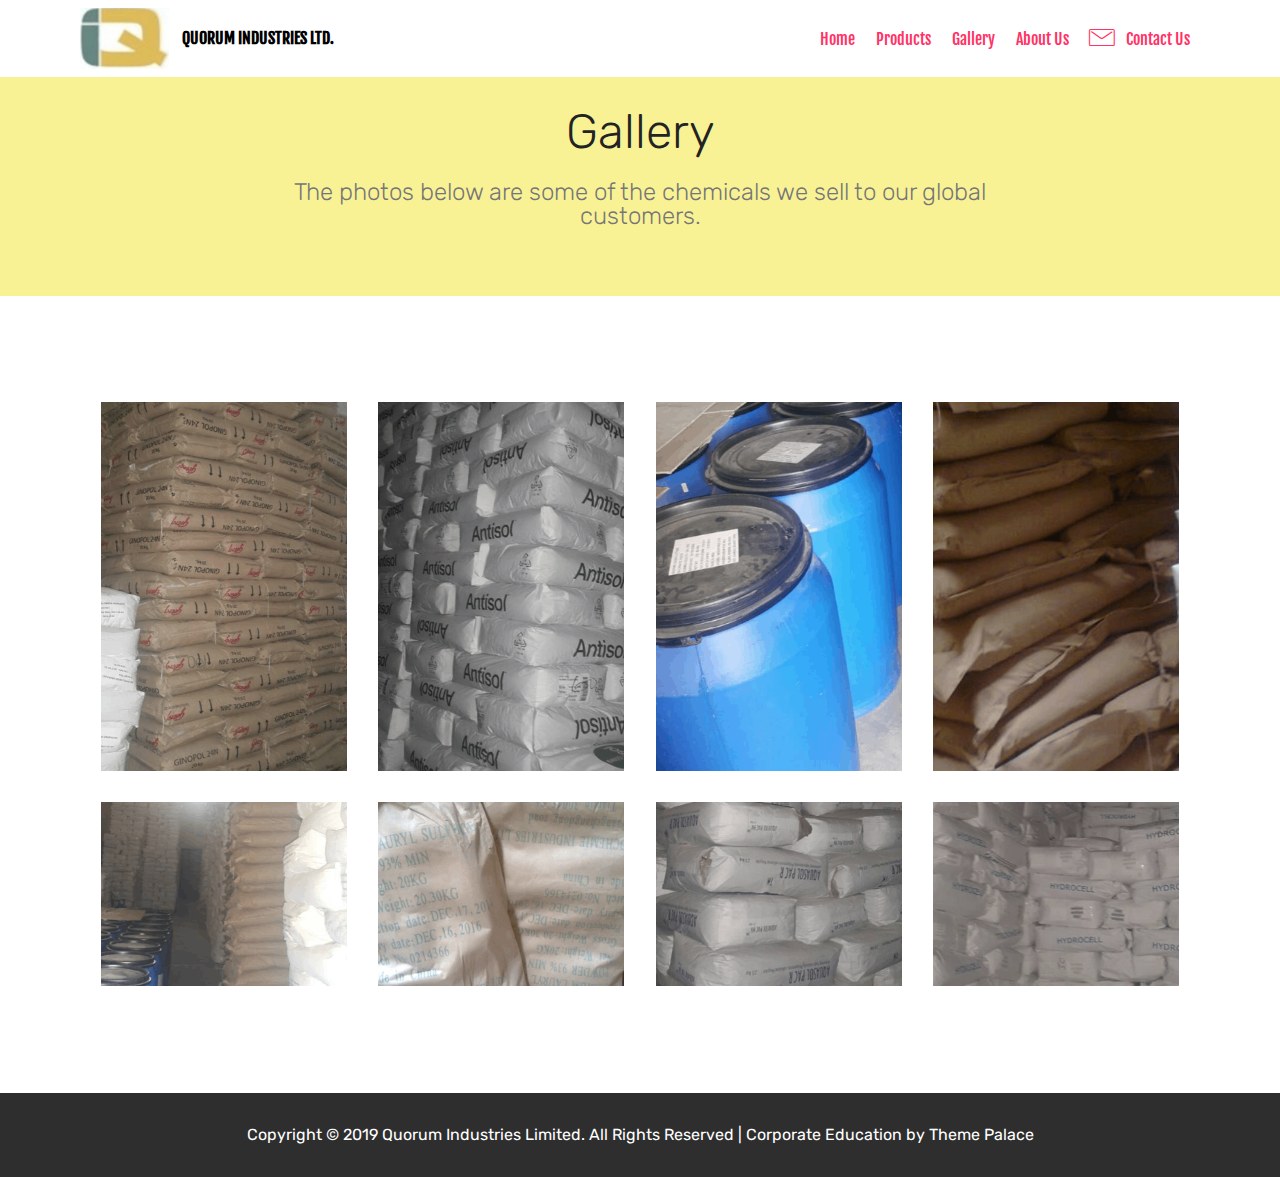
<file: page5.html>
<!DOCTYPE html>
<html  >
<head>
  <!-- Site made with Mobirise Website Builder v4.10.15, https://mobirise.com -->
  <meta charset="UTF-8">
  <meta http-equiv="X-UA-Compatible" content="IE=edge">
  <meta name="generator" content="Mobirise v4.10.15, mobirise.com">
  <meta name="viewport" content="width=device-width, initial-scale=1, minimum-scale=1">
  <link rel="shortcut icon" href="assets/images/screen-shot-2019-09-29-at-13.36.16-222x152.png" type="image/x-icon">
  <meta name="description" content="Web Builder Description">
  
  <title>Gallery</title>
  <link rel="stylesheet" href="assets/web/assets/mobirise-icons/mobirise-icons.css">
  <link rel="stylesheet" href="assets/bootstrap/css/bootstrap.min.css">
  <link rel="stylesheet" href="assets/bootstrap/css/bootstrap-grid.min.css">
  <link rel="stylesheet" href="assets/bootstrap/css/bootstrap-reboot.min.css">
  <link rel="stylesheet" href="assets/dropdown/css/style.css">
  <link rel="stylesheet" href="assets/tether/tether.min.css">
  <link rel="stylesheet" href="assets/theme/css/style.css">
  <link rel="stylesheet" href="assets/gallery/style.css">
  <link rel="preload" as="style" href="assets/mobirise/css/mbr-additional.css"><link rel="stylesheet" href="assets/mobirise/css/mbr-additional.css" type="text/css">
  
  
  
</head>
<body>
  <section class="menu cid-rDsbTyqxNm" once="menu" id="menu2-17">

    

    <nav class="navbar navbar-expand beta-menu navbar-dropdown align-items-center navbar-fixed-top navbar-toggleable-sm">
        <button class="navbar-toggler navbar-toggler-right" type="button" data-toggle="collapse" data-target="#navbarSupportedContent" aria-controls="navbarSupportedContent" aria-expanded="false" aria-label="Toggle navigation">
            <div class="hamburger">
                <span></span>
                <span></span>
                <span></span>
                <span></span>
            </div>
        </button>
        <div class="menu-logo">
            <div class="navbar-brand">
                <span class="navbar-logo">
                    <a href="index.html">
                        <img src="assets/images/screen-shot-2019-09-29-at-13.36.16-222x152.png" alt="Mobirise" title="" style="height: 3.8rem;">
                    </a>
                </span>
                <span class="navbar-caption-wrap"><a class="navbar-caption text-black display-4" href="index.html">
                        QUORUM INDUSTRIES LTD.<br></a></span>
            </div>
        </div>
        <div class="collapse navbar-collapse" id="navbarSupportedContent">
            <ul class="navbar-nav nav-dropdown nav-right" data-app-modern-menu="true"><li class="nav-item">
                    <a class="nav-link link text-secondary display-4" href="Home.html">
                        Home</a>
                </li><li class="nav-item"><a class="nav-link link text-secondary display-4" href="page3.html">Products</a></li><li class="nav-item"><a class="nav-link link text-secondary display-4" href="page5.html">Gallery</a></li><li class="nav-item"><a class="nav-link link text-secondary display-4" href="page4.html">About Us</a></li>
                <li class="nav-item">
                    <a class="nav-link link text-secondary display-4" href="page6.html"><span class="mbri-letter mbr-iconfont mbr-iconfont-btn"></span>Contact Us
                    </a>
                </li></ul>
            
        </div>
    </nav>
</section>

<section class="engine"><a href="https://mobirise.info/h">how to create a web page for free</a></section><section class="mbr-section content4 cid-rDtuDpanOm" id="content4-1a">

    

    <div class="container">
        <div class="media-container-row">
            <div class="title col-12 col-md-8">
                <h2 class="align-center pb-3 mbr-fonts-style display-2">
                    <br>Gallery</h2>
                <h3 class="mbr-section-subtitle align-center mbr-light mbr-fonts-style display-5">
                    The photos below are some of the chemicals we sell to our global customers.</h3>
                
            </div>
        </div>
    </div>
</section>

<section class="mbr-gallery mbr-slider-carousel cid-rDtquKdu8U" id="gallery2-19">

    

    <div class="container">
        <div><!-- Filter --><!-- Gallery --><div class="mbr-gallery-row"><div class="mbr-gallery-layout-default"><div><div><div class="mbr-gallery-item mbr-gallery-item--p2" data-video-url="false" data-tags="Awesome"><div href="#lb-gallery2-19" data-slide-to="0" data-toggle="modal"><img src="assets/images/screen-shot-2019-09-29-at-16.20.55-476x850-380x571.png" alt="" title=""><span class="icon-focus"></span></div></div><div class="mbr-gallery-item mbr-gallery-item--p2" data-video-url="false" data-tags="Responsive"><div href="#lb-gallery2-19" data-slide-to="1" data-toggle="modal"><img src="assets/images/screen-shot-2019-09-29-at-16.21.16-452x780-361x542.png" alt="" title=""><span class="icon-focus"></span></div></div><div class="mbr-gallery-item mbr-gallery-item--p2" data-video-url="false" data-tags="Creative"><div href="#lb-gallery2-19" data-slide-to="2" data-toggle="modal"><img src="assets/images/screen-shot-2019-09-29-at-16.21.27-416x688-332x499.png" alt="" title=""><span class="icon-focus"></span></div></div><div class="mbr-gallery-item mbr-gallery-item--p2" data-video-url="false" data-tags="Animated"><div href="#lb-gallery2-19" data-slide-to="3" data-toggle="modal"><img src="assets/images/screen-shot-2019-09-29-at-16.31.03-446x788-356x535.png" alt="" title=""><span class="icon-focus"></span></div></div><div class="mbr-gallery-item mbr-gallery-item--p2" data-video-url="false" data-tags="Awesome"><div href="#lb-gallery2-19" data-slide-to="4" data-toggle="modal"><img src="assets/images/screen-shot-2019-09-29-at-16.22.05-446x318-339x254.png" alt="" title=""><span class="icon-focus"></span></div></div><div class="mbr-gallery-item mbr-gallery-item--p2" data-video-url="false" data-tags="Awesome"><div href="#lb-gallery2-19" data-slide-to="5" data-toggle="modal"><img src="assets/images/screen-shot-2019-09-29-at-16.30.47-458x696-366x274.png" alt="" title=""><span class="icon-focus"></span></div></div><div class="mbr-gallery-item mbr-gallery-item--p2" data-video-url="false" data-tags="Responsive"><div href="#lb-gallery2-19" data-slide-to="6" data-toggle="modal"><img src="assets/images/screen-shot-2019-09-29-at-16.30.54-414x670-331x248.png" alt="" title=""><span class="icon-focus"></span></div></div><div class="mbr-gallery-item mbr-gallery-item--p2" data-video-url="false" data-tags="Animated"><div href="#lb-gallery2-19" data-slide-to="7" data-toggle="modal"><img src="assets/images/screen-shot-2019-09-29-at-16.30.36-446x832-356x267.png" alt="" title=""><span class="icon-focus"></span></div></div></div></div><div class="clearfix"></div></div></div><!-- Lightbox --><div data-app-prevent-settings="" class="mbr-slider modal fade carousel slide" tabindex="-1" data-keyboard="true" data-interval="false" id="lb-gallery2-19"><div class="modal-dialog"><div class="modal-content"><div class="modal-body"><div class="carousel-inner"><div class="carousel-item active"><img src="assets/images/screen-shot-2019-09-29-at-16.20.55-476x850.png" alt="" title=""></div><div class="carousel-item"><img src="assets/images/screen-shot-2019-09-29-at-16.21.16-452x780.png" alt="" title=""></div><div class="carousel-item"><img src="assets/images/screen-shot-2019-09-29-at-16.21.27-416x688.png" alt="" title=""></div><div class="carousel-item"><img src="assets/images/screen-shot-2019-09-29-at-16.31.03-446x788.png" alt="" title=""></div><div class="carousel-item"><img src="assets/images/screen-shot-2019-09-29-at-16.22.05-446x318.png" alt="" title=""></div><div class="carousel-item"><img src="assets/images/screen-shot-2019-09-29-at-16.30.47-458x696.png" alt="" title=""></div><div class="carousel-item"><img src="assets/images/screen-shot-2019-09-29-at-16.30.54-414x670.png" alt="" title=""></div><div class="carousel-item"><img src="assets/images/screen-shot-2019-09-29-at-16.30.36-446x832.png" alt="" title=""></div></div><a class="carousel-control carousel-control-prev" role="button" data-slide="prev" href="#lb-gallery2-19"><span class="mbri-left mbr-iconfont" aria-hidden="true"></span><span class="sr-only">Previous</span></a><a class="carousel-control carousel-control-next" role="button" data-slide="next" href="#lb-gallery2-19"><span class="mbri-right mbr-iconfont" aria-hidden="true"></span><span class="sr-only">Next</span></a><a class="close" href="#" role="button" data-dismiss="modal"><span class="sr-only">Close</span></a></div></div></div></div></div>
    </div>

</section>

<section once="footers" class="cid-rDtyB2O6aH" id="footer6-1e">

    

    

    <div class="container">
        <div class="media-container-row align-center mbr-white">
            <div class="col-12">
                <p class="mbr-text mb-0 mbr-fonts-style display-7">
                    Copyright © 2019 Quorum Industries Limited. All Rights Reserved	| Corporate Education by Theme Palace
                </p>
            </div>
        </div>
    </div>
</section>


  <script src="assets/web/assets/jquery/jquery.min.js"></script>
  <script src="assets/popper/popper.min.js"></script>
  <script src="assets/bootstrap/js/bootstrap.min.js"></script>
  <script src="assets/masonry/masonry.pkgd.min.js"></script>
  <script src="assets/imagesloaded/imagesloaded.pkgd.min.js"></script>
  <script src="assets/smoothscroll/smooth-scroll.js"></script>
  <script src="assets/dropdown/js/nav-dropdown.js"></script>
  <script src="assets/dropdown/js/navbar-dropdown.js"></script>
  <script src="assets/tether/tether.min.js"></script>
  <script src="assets/vimeoplayer/jquery.mb.vimeo_player.js"></script>
  <script src="assets/bootstrapcarouselswipe/bootstrap-carousel-swipe.js"></script>
  <script src="assets/touchswipe/jquery.touch-swipe.min.js"></script>
  <script src="assets/theme/js/script.js"></script>
  <script src="assets/gallery/player.min.js"></script>
  <script src="assets/gallery/script.js"></script>
  <script src="assets/slidervideo/script.js"></script>
  
  
</body>
</html>
</file>
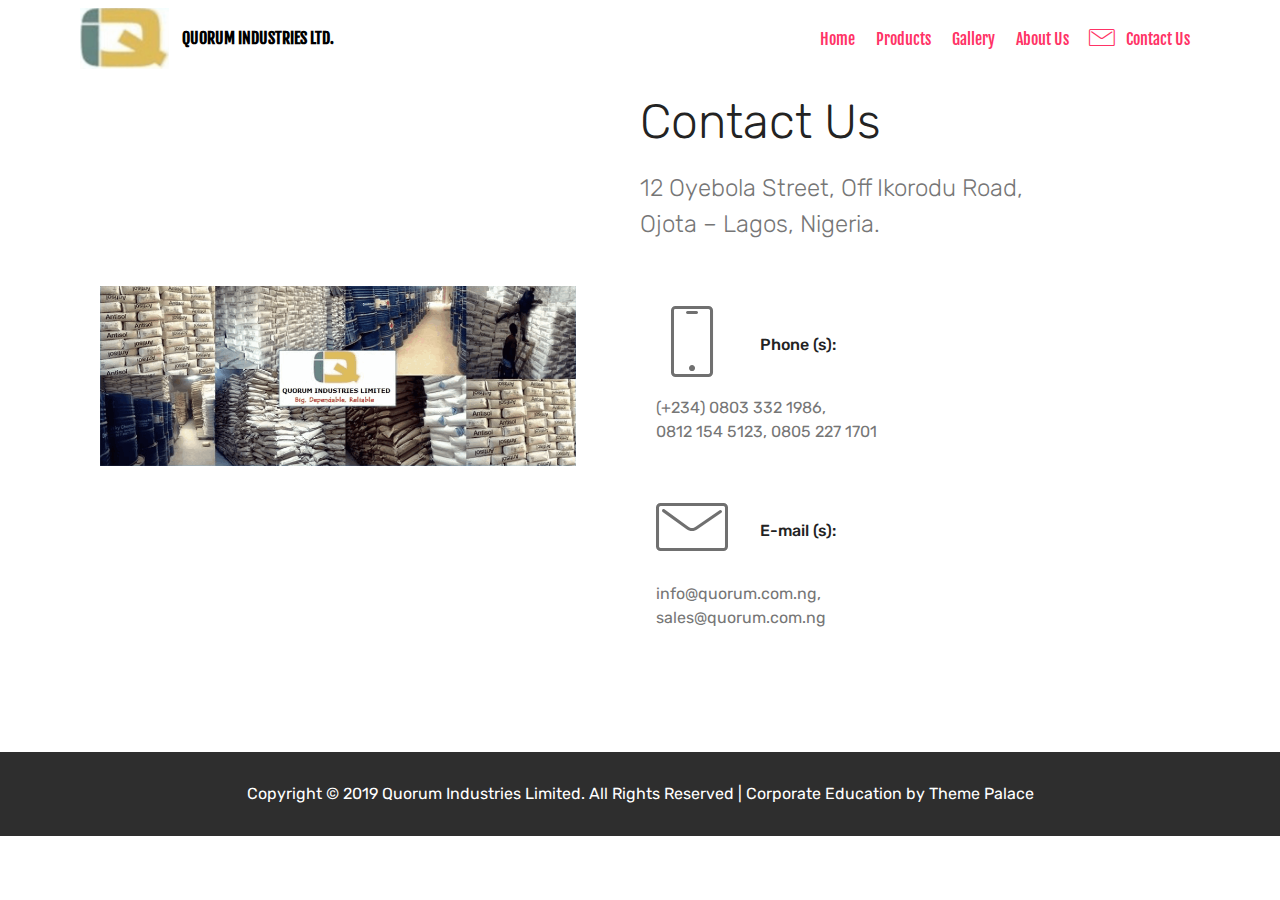
<file: page6.html>
<!DOCTYPE html>
<html  >
<head>
  <!-- Site made with Mobirise Website Builder v4.10.15, https://mobirise.com -->
  <meta charset="UTF-8">
  <meta http-equiv="X-UA-Compatible" content="IE=edge">
  <meta name="generator" content="Mobirise v4.10.15, mobirise.com">
  <meta name="viewport" content="width=device-width, initial-scale=1, minimum-scale=1">
  <link rel="shortcut icon" href="assets/images/screen-shot-2019-09-29-at-13.36.16-222x152.png" type="image/x-icon">
  <meta name="description" content="Website Creator Description">
  
  <title>Contact Us</title>
  <link rel="stylesheet" href="assets/web/assets/mobirise-icons/mobirise-icons.css">
  <link rel="stylesheet" href="assets/bootstrap/css/bootstrap.min.css">
  <link rel="stylesheet" href="assets/bootstrap/css/bootstrap-grid.min.css">
  <link rel="stylesheet" href="assets/bootstrap/css/bootstrap-reboot.min.css">
  <link rel="stylesheet" href="assets/tether/tether.min.css">
  <link rel="stylesheet" href="assets/dropdown/css/style.css">
  <link rel="stylesheet" href="assets/theme/css/style.css">
  <link rel="preload" as="style" href="assets/mobirise/css/mbr-additional.css"><link rel="stylesheet" href="assets/mobirise/css/mbr-additional.css" type="text/css">
  
  
  
</head>
<body>
  <section class="menu cid-rDsbTyqxNm" once="menu" id="menu2-1b">

    

    <nav class="navbar navbar-expand beta-menu navbar-dropdown align-items-center navbar-fixed-top navbar-toggleable-sm">
        <button class="navbar-toggler navbar-toggler-right" type="button" data-toggle="collapse" data-target="#navbarSupportedContent" aria-controls="navbarSupportedContent" aria-expanded="false" aria-label="Toggle navigation">
            <div class="hamburger">
                <span></span>
                <span></span>
                <span></span>
                <span></span>
            </div>
        </button>
        <div class="menu-logo">
            <div class="navbar-brand">
                <span class="navbar-logo">
                    <a href="index.html">
                        <img src="assets/images/screen-shot-2019-09-29-at-13.36.16-222x152.png" alt="Mobirise" title="" style="height: 3.8rem;">
                    </a>
                </span>
                <span class="navbar-caption-wrap"><a class="navbar-caption text-black display-4" href="index.html">
                        QUORUM INDUSTRIES LTD.<br></a></span>
            </div>
        </div>
        <div class="collapse navbar-collapse" id="navbarSupportedContent">
            <ul class="navbar-nav nav-dropdown nav-right" data-app-modern-menu="true"><li class="nav-item">
                    <a class="nav-link link text-secondary display-4" href="Home.html">
                        Home</a>
                </li><li class="nav-item"><a class="nav-link link text-secondary display-4" href="page3.html">Products</a></li><li class="nav-item"><a class="nav-link link text-secondary display-4" href="page5.html">Gallery</a></li><li class="nav-item"><a class="nav-link link text-secondary display-4" href="page4.html">About Us</a></li>
                <li class="nav-item">
                    <a class="nav-link link text-secondary display-4" href="page6.html"><span class="mbri-letter mbr-iconfont mbr-iconfont-btn"></span>Contact Us
                    </a>
                </li></ul>
            
        </div>
    </nav>
</section>

<section class="engine"><a href="https://mobirise.info/e">how to make your own website for free</a></section><section class="features11 cid-rDtAGID4Qn" id="features11-1g">

    

    

    <div class="container">   
        <div class="col-md-12">
            <div class="media-container-row">
                <div class="mbr-figure m-auto" style="width: 50%;">
                    <img src="assets/images/screen-shot-2019-09-29-at-13.34.38-908x344.png" alt="Mobirise" title="">
                </div>
                <div class=" align-left aside-content">
                    <h2 class="mbr-title pt-2 mbr-fonts-style display-2">
                        Contact Us</h2>
                    <div class="mbr-section-text">
                        <p class="mbr-text mb-5 pt-3 mbr-light mbr-fonts-style display-5">12 Oyebola Street, Off Ikorodu Road, <br>Ojota – Lagos, Nigeria.</p>
                    </div>

                    <div class="block-content">
                        <div class="card p-3 pr-3">
                            <div class="media">
                                <div class=" align-self-center card-img pb-3">
                                    <span class="mbr-iconfont mbri-mobile"></span>
                                </div>     
                                <div class="media-body">
                                    <h4 class="card-title mbr-fonts-style display-7">Phone (s):</h4>
                                </div>
                            </div>                

                            <div class="card-box">
                                <p class="block-text mbr-fonts-style display-7">(+234) 0803 332 1986, <br>0812 154 5123, 0805 227 1701</p>
                            </div>
                        </div>

                        <div class="card p-3 pr-3">
                            <div class="media">
                                <div class="align-self-center card-img pb-3">
                                    <span class="mbr-iconfont mbri-letter"></span>
                                </div>     
                                <div class="media-body">
                                    <h4 class="card-title mbr-fonts-style display-7">E-mail (s):</h4>
                                </div>
                            </div>                

                            <div class="card-box">
                                <p class="block-text mbr-fonts-style display-7">info@quorum.com.ng, <br>sales@quorum.com.ng</p>
                            </div>
                        </div>
                    </div>
                </div>
            </div>
        </div> 
    </div>          
</section>

<section once="footers" class="cid-rDtyB2O6aH" id="footer6-1e">

    

    

    <div class="container">
        <div class="media-container-row align-center mbr-white">
            <div class="col-12">
                <p class="mbr-text mb-0 mbr-fonts-style display-7">
                    Copyright © 2019 Quorum Industries Limited. All Rights Reserved	| Corporate Education by Theme Palace
                </p>
            </div>
        </div>
    </div>
</section>


  <script src="assets/web/assets/jquery/jquery.min.js"></script>
  <script src="assets/popper/popper.min.js"></script>
  <script src="assets/bootstrap/js/bootstrap.min.js"></script>
  <script src="assets/tether/tether.min.js"></script>
  <script src="assets/smoothscroll/smooth-scroll.js"></script>
  <script src="assets/dropdown/js/nav-dropdown.js"></script>
  <script src="assets/dropdown/js/navbar-dropdown.js"></script>
  <script src="assets/touchswipe/jquery.touch-swipe.min.js"></script>
  <script src="assets/theme/js/script.js"></script>
  
  
</body>
</html>
</file>
<file: assets/web/assets/mobirise-icons/mobirise-icons.css>
@font-face {
  font-family: 'MobiriseIcons';
  src:  url('mobirise-icons.eot?spat4u');
  src:  url('mobirise-icons.eot?spat4u#iefix') format('embedded-opentype'),
    url('mobirise-icons.ttf?spat4u') format('truetype'),
    url('mobirise-icons.woff?spat4u') format('woff'),
    url('mobirise-icons.svg?spat4u#MobiriseIcons') format('svg');
  font-weight: normal;
  font-style: normal;
  font-display: swap;
}

[class^="mbri-"], [class*=" mbri-"] {
  /* use !important to prevent issues with browser extensions that change fonts */
  font-family: MobiriseIcons !important;
  speak: none;
  font-style: normal;
  font-weight: normal;
  font-variant: normal;
  text-transform: none;
  line-height: 1;

  /* Better Font Rendering =========== */
  -webkit-font-smoothing: antialiased;
  -moz-osx-font-smoothing: grayscale;
}

.mbri-add-submenu:before {
  content: "\e900";
}
.mbri-alert:before {
  content: "\e901";
}
.mbri-align-center:before {
  content: "\e902";
}
.mbri-align-justify:before {
  content: "\e903";
}
.mbri-align-left:before {
  content: "\e904";
}
.mbri-align-right:before {
  content: "\e905";
}
.mbri-android:before {
  content: "\e906";
}
.mbri-apple:before {
  content: "\e907";
}
.mbri-arrow-down:before {
  content: "\e908";
}
.mbri-arrow-next:before {
  content: "\e909";
}
.mbri-arrow-prev:before {
  content: "\e90a";
}
.mbri-arrow-up:before {
  content: "\e90b";
}
.mbri-bold:before {
  content: "\e90c";
}
.mbri-bookmark:before {
  content: "\e90d";
}
.mbri-bootstrap:before {
  content: "\e90e";
}
.mbri-briefcase:before {
  content: "\e90f";
}
.mbri-browse:before {
  content: "\e910";
}
.mbri-bulleted-list:before {
  content: "\e911";
}
.mbri-calendar:before {
  content: "\e912";
}
.mbri-camera:before {
  content: "\e913";
}
.mbri-cart-add:before {
  content: "\e914";
}
.mbri-cart-full:before {
  content: "\e915";
}
.mbri-cash:before {
  content: "\e916";
}
.mbri-change-style:before {
  content: "\e917";
}
.mbri-chat:before {
  content: "\e918";
}
.mbri-clock:before {
  content: "\e919";
}
.mbri-close:before {
  content: "\e91a";
}
.mbri-cloud:before {
  content: "\e91b";
}
.mbri-code:before {
  content: "\e91c";
}
.mbri-contact-form:before {
  content: "\e91d";
}
.mbri-credit-card:before {
  content: "\e91e";
}
.mbri-cursor-click:before {
  content: "\e91f";
}
.mbri-cust-feedback:before {
  content: "\e920";
}
.mbri-database:before {
  content: "\e921";
}
.mbri-delivery:before {
  content: "\e922";
}
.mbri-desktop:before {
  content: "\e923";
}
.mbri-devices:before {
  content: "\e924";
}
.mbri-down:before {
  content: "\e925";
}
.mbri-download:before {
  content: "\e989";
}
.mbri-drag-n-drop:before {
  content: "\e927";
}
.mbri-drag-n-drop2:before {
  content: "\e928";
}
.mbri-edit:before {
  content: "\e929";
}
.mbri-edit2:before {
  content: "\e92a";
}
.mbri-error:before {
  content: "\e92b";
}
.mbri-extension:before {
  content: "\e92c";
}
.mbri-features:before {
  content: "\e92d";
}
.mbri-file:before {
  content: "\e92e";
}
.mbri-flag:before {
  content: "\e92f";
}
.mbri-folder:before {
  content: "\e930";
}
.mbri-gift:before {
  content: "\e931";
}
.mbri-github:before {
  content: "\e932";
}
.mbri-globe:before {
  content: "\e933";
}
.mbri-globe-2:before {
  content: "\e934";
}
.mbri-growing-chart:before {
  content: "\e935";
}
.mbri-hearth:before {
  content: "\e936";
}
.mbri-help:before {
  content: "\e937";
}
.mbri-home:before {
  content: "\e938";
}
.mbri-hot-cup:before {
  content: "\e939";
}
.mbri-idea:before {
  content: "\e93a";
}
.mbri-image-gallery:before {
  content: "\e93b";
}
.mbri-image-slider:before {
  content: "\e93c";
}
.mbri-info:before {
  content: "\e93d";
}
.mbri-italic:before {
  content: "\e93e";
}
.mbri-key:before {
  content: "\e93f";
}
.mbri-laptop:before {
  content: "\e940";
}
.mbri-layers:before {
  content: "\e941";
}
.mbri-left-right:before {
  content: "\e942";
}
.mbri-left:before {
  content: "\e943";
}
.mbri-letter:before {
  content: "\e944";
}
.mbri-like:before {
  content: "\e945";
}
.mbri-link:before {
  content: "\e946";
}
.mbri-lock:before {
  content: "\e947";
}
.mbri-login:before {
  content: "\e948";
}
.mbri-logout:before {
  content: "\e949";
}
.mbri-magic-stick:before {
  content: "\e94a";
}
.mbri-map-pin:before {
  content: "\e94b";
}
.mbri-menu:before {
  content: "\e94c";
}
.mbri-mobile:before {
  content: "\e94d";
}
.mbri-mobile2:before {
  content: "\e94e";
}
.mbri-mobirise:before {
  content: "\e94f";
}
.mbri-more-horizontal:before {
  content: "\e950";
}
.mbri-more-vertical:before {
  content: "\e951";
}
.mbri-music:before {
  content: "\e952";
}
.mbri-new-file:before {
  content: "\e953";
}
.mbri-numbered-list:before {
  content: "\e954";
}
.mbri-opened-folder:before {
  content: "\e955";
}
.mbri-pages:before {
  content: "\e956";
}
.mbri-paper-plane:before {
  content: "\e957";
}
.mbri-paperclip:before {
  content: "\e958";
}
.mbri-photo:before {
  content: "\e959";
}
.mbri-photos:before {
  content: "\e95a";
}
.mbri-pin:before {
  content: "\e95b";
}
.mbri-play:before {
  content: "\e95c";
}
.mbri-plus:before {
  content: "\e95d";
}
.mbri-preview:before {
  content: "\e95e";
}
.mbri-print:before {
  content: "\e95f";
}
.mbri-protect:before {
  content: "\e960";
}
.mbri-question:before {
  content: "\e961";
}
.mbri-quote-left:before {
  content: "\e962";
}
.mbri-quote-right:before {
  content: "\e963";
}
.mbri-refresh:before {
  content: "\e964";
}
.mbri-responsive:before {
  content: "\e965";
}
.mbri-right:before {
  content: "\e966";
}
.mbri-rocket:before {
  content: "\e967";
}
.mbri-sad-face:before {
  content: "\e968";
}
.mbri-sale:before {
  content: "\e969";
}
.mbri-save:before {
  content: "\e96a";
}
.mbri-search:before {
  content: "\e96b";
}
.mbri-setting:before {
  content: "\e96c";
}
.mbri-setting2:before {
  content: "\e96d";
}
.mbri-setting3:before {
  content: "\e96e";
}
.mbri-share:before {
  content: "\e96f";
}
.mbri-shopping-bag:before {
  content: "\e970";
}
.mbri-shopping-basket:before {
  content: "\e971";
}
.mbri-shopping-cart:before {
  content: "\e972";
}
.mbri-sites:before {
  content: "\e973";
}
.mbri-smile-face:before {
  content: "\e974";
}
.mbri-speed:before {
  content: "\e975";
}
.mbri-star:before {
  content: "\e976";
}
.mbri-success:before {
  content: "\e977";
}
.mbri-sun:before {
  content: "\e978";
}
.mbri-sun2:before {
  content: "\e979";
}
.mbri-tablet:before {
  content: "\e97a";
}
.mbri-tablet-vertical:before {
  content: "\e97b";
}
.mbri-target:before {
  content: "\e97c";
}
.mbri-timer:before {
  content: "\e97d";
}
.mbri-to-ftp:before {
  content: "\e97e";
}
.mbri-to-local-drive:before {
  content: "\e97f";
}
.mbri-touch-swipe:before {
  content: "\e980";
}
.mbri-touch:before {
  content: "\e981";
}
.mbri-trash:before {
  content: "\e982";
}
.mbri-underline:before {
  content: "\e983";
}
.mbri-unlink:before {
  content: "\e984";
}
.mbri-unlock:before {
  content: "\e985";
}
.mbri-up-down:before {
  content: "\e986";
}
.mbri-up:before {
  content: "\e987";
}
.mbri-update:before {
  content: "\e988";
}
.mbri-upload:before {
 content: "\e926"; 
}
.mbri-user:before {
  content: "\e98a";
}
.mbri-user2:before {
  content: "\e98b";
}
.mbri-users:before {
  content: "\e98c";
}
.mbri-video:before {
  content: "\e98d";
}
.mbri-video-play:before {
  content: "\e98e";
}
.mbri-watch:before {
  content: "\e98f";
}
.mbri-website-theme:before {
  content: "\e990";
}
.mbri-wifi:before {
  content: "\e991";
}
.mbri-windows:before {
  content: "\e992";
}
.mbri-zoom-out:before {
  content: "\e993";
}
.mbri-redo:before {
  content: "\e994";
}
.mbri-undo:before {
  content: "\e995";
}
</file>
<file: assets/dropdown/css/style.css>
.navbar-dropdown {
  left: 0;
  padding: 0;
  position: absolute;
  right: 0;
  top: 0;
  transition: all 0.45s ease;
  z-index: 1030;
  background: #282828; }
  .navbar-dropdown .navbar-logo {
    margin-right: 0.8rem;
    transition: margin 0.3s ease-in-out;
    vertical-align: middle; }
    .navbar-dropdown .navbar-logo img {
      height: 3.125rem;
      transition: all 0.3s ease-in-out; }
    .navbar-dropdown .navbar-logo.mbr-iconfont {
      font-size: 3.125rem;
      line-height: 3.125rem; }
  .navbar-dropdown .navbar-caption {
    font-weight: 700;
    white-space: normal;
    vertical-align: -4px;
    line-height: 3.125rem !important; }
    .navbar-dropdown .navbar-caption, .navbar-dropdown .navbar-caption:hover {
      color: inherit;
      text-decoration: none; }
  .navbar-dropdown .mbr-iconfont + .navbar-caption {
    vertical-align: -1px; }
  .navbar-dropdown.navbar-fixed-top {
    position: fixed; }
  .navbar-dropdown .navbar-brand span {
    vertical-align: -4px; }
  .navbar-dropdown.bg-color.transparent {
    background: none; }
  .navbar-dropdown.navbar-short .navbar-brand {
    padding: 0.625rem 0; }
    .navbar-dropdown.navbar-short .navbar-brand span {
      vertical-align: -1px; }
  .navbar-dropdown.navbar-short .navbar-caption {
    line-height: 2.375rem !important;
    vertical-align: -2px; }
  .navbar-dropdown.navbar-short .navbar-logo {
    margin-right: 0.5rem; }
    .navbar-dropdown.navbar-short .navbar-logo img {
      height: 2.375rem; }
    .navbar-dropdown.navbar-short .navbar-logo.mbr-iconfont {
      font-size: 2.375rem;
      line-height: 2.375rem; }
  .navbar-dropdown.navbar-short .mbr-table-cell {
    height: 3.625rem; }
  .navbar-dropdown .navbar-close {
    left: 0.6875rem;
    position: fixed;
    top: 0.75rem;
    z-index: 1000; }
  .navbar-dropdown .hamburger-icon {
    content: "";
    display: inline-block;
    vertical-align: middle;
    width: 16px;
    -webkit-box-shadow: 0 -6px 0 1px #282828,0 0 0 1px #282828,0 6px 0 1px #282828;
    -moz-box-shadow: 0 -6px 0 1px #282828,0 0 0 1px #282828,0 6px 0 1px #282828;
    box-shadow: 0 -6px 0 1px #282828,0 0 0 1px #282828,0 6px 0 1px #282828; }

.dropdown-menu .dropdown-toggle[data-toggle="dropdown-submenu"]::after {
  border-bottom: 0.35em solid transparent;
  border-left: 0.35em solid;
  border-right: 0;
  border-top: 0.35em solid transparent;
  margin-left: 0.3rem; }

.dropdown-menu .dropdown-item:focus {
  outline: 0; }

.nav-dropdown {
  font-size: 0.75rem;
  font-weight: 500;
  height: auto !important; }
  .nav-dropdown .nav-btn {
    padding-left: 1rem; }
  .nav-dropdown .link {
    margin: .667em 1.667em;
    font-weight: 500;
    padding: 0;
    transition: color .2s ease-in-out; }
    .nav-dropdown .link.dropdown-toggle {
      margin-right: 2.583em; }
      .nav-dropdown .link.dropdown-toggle::after {
        margin-left: .25rem;
        border-top: 0.35em solid;
        border-right: 0.35em solid transparent;
        border-left: 0.35em solid transparent;
        border-bottom: 0; }
      .nav-dropdown .link.dropdown-toggle[aria-expanded="true"] {
        margin: 0;
        padding: 0.667em 3.263em  0.667em 1.667em; }
  .nav-dropdown .link::after,
  .nav-dropdown .dropdown-item::after {
    color: inherit; }
  .nav-dropdown .btn {
    font-size: 0.75rem;
    font-weight: 700;
    letter-spacing: 0;
    margin-bottom: 0;
    padding-left: 1.25rem;
    padding-right: 1.25rem; }
  .nav-dropdown .dropdown-menu {
    border-radius: 0;
    border: 0;
    left: 0;
    margin: 0;
    padding-bottom: 1.25rem;
    padding-top: 1.25rem;
    position: relative; }
  .nav-dropdown .dropdown-submenu {
    margin-left: 0.125rem;
    top: 0; }
  .nav-dropdown .dropdown-item {
    font-weight: 500;
    line-height: 2;
    padding: 0.3846em 4.615em 0.3846em 1.5385em;
    position: relative;
    transition: color .2s ease-in-out, background-color .2s ease-in-out; }
    .nav-dropdown .dropdown-item::after {
      margin-top: -0.3077em;
      position: absolute;
      right: 1.1538em;
      top: 50%; }
    .nav-dropdown .dropdown-item:focus, .nav-dropdown .dropdown-item:hover {
      background: none; }

@media (max-width: 767px) {
  .nav-dropdown.navbar-toggleable-sm {
    bottom: 0;
    display: none;
    left: 0;
    overflow-x: hidden;
    position: fixed;
    top: 0;
    transform: translateX(-100%);
    -ms-transform: translateX(-100%);
    -webkit-transform: translateX(-100%);
    width: 18.75rem;
    z-index: 999; } }
.nav-dropdown.navbar-toggleable-xl {
  bottom: 0;
  display: none;
  left: 0;
  overflow-x: hidden;
  position: fixed;
  top: 0;
  transform: translateX(-100%);
  -ms-transform: translateX(-100%);
  -webkit-transform: translateX(-100%);
  width: 18.75rem;
  z-index: 999; }

.nav-dropdown-sm {
  display: block !important;
  overflow-x: hidden;
  overflow: auto;
  padding-top: 3.875rem; }
  .nav-dropdown-sm::after {
    content: "";
    display: block;
    height: 3rem;
    width: 100%; }
  .nav-dropdown-sm.collapse.in ~ .navbar-close {
    display: block !important; }
  .nav-dropdown-sm.collapsing, .nav-dropdown-sm.collapse.in {
    transform: translateX(0);
    -ms-transform: translateX(0);
    -webkit-transform: translateX(0);
    transition: all 0.25s ease-out;
    -webkit-transition: all 0.25s ease-out;
    background: #282828; }
  .nav-dropdown-sm.collapsing[aria-expanded="false"] {
    transform: translateX(-100%);
    -ms-transform: translateX(-100%);
    -webkit-transform: translateX(-100%); }
  .nav-dropdown-sm .nav-item {
    display: block;
    margin-left: 0 !important;
    padding-left: 0; }
  .nav-dropdown-sm .link,
  .nav-dropdown-sm .dropdown-item {
    border-top: 1px dotted rgba(255, 255, 255, 0.1);
    font-size: 0.8125rem;
    line-height: 1.6;
    margin: 0 !important;
    padding: 0.875rem 2.4rem 0.875rem 1.5625rem !important;
    position: relative;
    white-space: normal; }
    .nav-dropdown-sm .link:focus, .nav-dropdown-sm .link:hover,
    .nav-dropdown-sm .dropdown-item:focus,
    .nav-dropdown-sm .dropdown-item:hover {
      background: rgba(0, 0, 0, 0.2) !important;
      color: #c0a375; }
  .nav-dropdown-sm .nav-btn {
    position: relative;
    padding: 1.5625rem 1.5625rem 0 1.5625rem; }
    .nav-dropdown-sm .nav-btn::before {
      border-top: 1px dotted rgba(255, 255, 255, 0.1);
      content: "";
      left: 0;
      position: absolute;
      top: 0;
      width: 100%; }
    .nav-dropdown-sm .nav-btn + .nav-btn {
      padding-top: 0.625rem; }
      .nav-dropdown-sm .nav-btn + .nav-btn::before {
        display: none; }
  .nav-dropdown-sm .btn {
    padding: 0.625rem 0; }
  .nav-dropdown-sm .dropdown-toggle[data-toggle="dropdown-submenu"]::after {
    margin-left: .25rem;
    border-top: 0.35em solid;
    border-right: 0.35em solid transparent;
    border-left: 0.35em solid transparent;
    border-bottom: 0; }
  .nav-dropdown-sm .dropdown-toggle[data-toggle="dropdown-submenu"][aria-expanded="true"]::after {
    border-top: 0;
    border-right: 0.35em solid transparent;
    border-left: 0.35em solid transparent;
    border-bottom: 0.35em solid; }
  .nav-dropdown-sm .dropdown-menu {
    margin: 0;
    padding: 0;
    position: relative;
    top: 0;
    left: 0;
    width: 100%;
    border: 0;
    float: none;
    border-radius: 0;
    background: none; }
  .nav-dropdown-sm .dropdown-submenu {
    left: 100%;
    margin-left: 0.125rem;
    margin-top: -1.25rem;
    top: 0; }

.navbar-toggleable-sm .nav-dropdown .dropdown-menu {
  position: absolute; }

.navbar-toggleable-sm .nav-dropdown .dropdown-submenu {
  left: 100%;
  margin-left: 0.125rem;
  margin-top: -1.25rem;
  top: 0; }

.navbar-toggleable-sm.opened .nav-dropdown .dropdown-menu {
  position: relative; }

.navbar-toggleable-sm.opened .nav-dropdown .dropdown-submenu {
  left: 0;
  margin-left: 00rem;
  margin-top: 0rem;
  top: 0; }

.is-builder .nav-dropdown.collapsing {
  transition: none !important; }

/*# sourceMappingURL=style.css.map */
</file>
<file: assets/theme/css/style.css>
/*!
 * Mobirise v4 theme (https://mobirise.com/)
 * Copyright 2017 Mobirise
 */
section {
  background-color: #eeeeee;
}

body {
  font-style: normal;
  line-height: 1.5;
}

section,
.container,
.container-fluid {
  position: relative;
  word-wrap: break-word;
}

a.mbr-iconfont:hover {
  text-decoration: none;
}

.article .lead p,
.article .lead ul,
.article .lead ol,
.article .lead pre,
.article .lead blockquote {
  margin-bottom: 0;
}

ul,
ol,
pre,
blockquote {
  margin-bottom: 2.3125rem;
}

pre {
  background: #f4f4f4;
  padding: 10px 24px;
  white-space: pre-wrap;
}

.inactive {
  -webkit-user-select: none;
  -moz-user-select: none;
  -ms-user-select: none;
  user-select: none;
  pointer-events: none;
  -webkit-user-drag: none;
  user-drag: none;
}

.mbr-section__comments .row {
  justify-content: center;
  -webkit-justify-content: center;
}

a {
  font-style: normal;
  font-weight: 400;
  cursor: pointer;
}

a, a:hover {
  text-decoration: none;
}

figure {
  margin-bottom: 0;
}

body {
  color: #232323;
}

h1,
h2,
h3,
h4,
h5,
h6,
.h1,
.h2,
.h3,
.h4,
.h5,
.h6,
.display-1,
.display-2,
.display-3,
.display-4 {
  line-height: 1;
  word-break: break-word;
  word-wrap: break-word;
}

b,
strong {
  font-weight: bold;
}

blockquote {
  padding: 10px 0 10px 20px;
  position: relative;
  border-left: 2px solid;
  border-color: #ff3366;
}

input:-webkit-autofill, input:-webkit-autofill:hover, input:-webkit-autofill:focus, input:-webkit-autofill:active {
  transition-delay: 9999s;
  transition-property: background-color, color;
}

textarea[type='hidden'] {
  display: none;
}

body {
  position: relative;
}

section {
  background-position: 50% 50%;
  background-repeat: no-repeat;
  background-size: cover;
}

section .mbr-background-video,
section .mbr-background-video-preview {
  position: absolute;
  bottom: 0;
  left: 0;
  right: 0;
  top: 0;
}

.hidden {
  visibility: hidden;
}

.mbr-z-index20 {
  z-index: 20;
}

/*! Base colors */
.mbr-white {
  color: #ffffff;
}

.mbr-black {
  color: #000000;
}

.mbr-bg-white {
  background-color: #ffffff;
}

.mbr-bg-black {
  background-color: #000000;
}

/*! Text-aligns */
.align-left {
  text-align: left;
}

.align-center {
  text-align: center;
}

.align-right {
  text-align: right;
}

@media (max-width: 767px) {
  .align-left,
  .align-center,
  .align-right,
  .mbr-section-btn,
  .mbr-section-title {
    text-align: center;
  }
}

/*! Font-weight  */
.mbr-light {
  font-weight: 300;
}

.mbr-regular {
  font-weight: 400;
}

.mbr-semibold {
  font-weight: 500;
}

.mbr-bold {
  font-weight: 700;
}

/*! Media  */
.media-size-item {
  -webkit-flex: 1 1 auto;
  -moz-flex: 1 1 auto;
  -ms-flex: 1 1 auto;
  -o-flex: 1 1 auto;
  flex: 1 1 auto;
}

.media-content {
  -webkit-flex-basis: 100%;
  flex-basis: 100%;
}

.media-container-row {
  display: -ms-flexbox;
  display: -webkit-flex;
  display: flex;
  -webkit-flex-direction: row;
  -ms-flex-direction: row;
  flex-direction: row;
  -webkit-flex-wrap: wrap;
  -ms-flex-wrap: wrap;
  flex-wrap: wrap;
  -webkit-justify-content: center;
  -ms-flex-pack: center;
  justify-content: center;
  -webkit-align-content: center;
  -ms-flex-line-pack: center;
  align-content: center;
  -webkit-align-items: start;
  -ms-flex-align: start;
  align-items: start;
}

.media-container-row .media-size-item {
  width: 400px;
}

.media-container-column {
  display: -ms-flexbox;
  display: -webkit-flex;
  display: flex;
  -webkit-flex-direction: column;
  -ms-flex-direction: column;
  flex-direction: column;
  -webkit-flex-wrap: wrap;
  -ms-flex-wrap: wrap;
  flex-wrap: wrap;
  -webkit-justify-content: center;
  -ms-flex-pack: center;
  justify-content: center;
  -webkit-align-content: center;
  -ms-flex-line-pack: center;
  align-content: center;
  -webkit-align-items: stretch;
  -ms-flex-align: stretch;
  align-items: stretch;
}

.media-container-column > * {
  width: 100%;
}

@media (min-width: 992px) {
  .media-container-row {
    -webkit-flex-wrap: nowrap;
    -ms-flex-wrap: nowrap;
    flex-wrap: nowrap;
  }
}

figure {
  overflow: hidden;
}

figure[mbr-media-size] {
  transition: width 0.1s;
}

.mbr-figure img,
.mbr-figure iframe {
  display: block;
  width: 100%;
}

.card {
  background-color: transparent;
  border: none;
}

.card-box {
  width: 100%;
}

.card-img {
  text-align: center;
  flex-shrink: 0;
  -webkit-flex-shrink: 0;
}

.media {
  max-width: 100%;
  margin: 0 auto;
}

.mbr-figure {
  -ms-flex-item-align: center;
  -ms-grid-row-align: center;
  -webkit-align-self: center;
  align-self: center;
}

.media-container > div {
  max-width: 100%;
}

.mbr-figure img,
.card-img img {
  width: 100%;
}

@media (max-width: 991px) {
  .media-size-item {
    width: auto !important;
  }
  .media {
    width: auto;
  }
  .mbr-figure {
    width: 100% !important;
  }
}

/*! Buttons */
.btn {
  font-weight: 500;
  border-width: 2px;
  font-style: normal;
  letter-spacing: 1px;
  margin: .4rem .8rem;
  white-space: normal;
  -webkit-transition: all .3s ease-in-out;
  -moz-transition: all .3s ease-in-out;
  transition: all .3s ease-in-out;
  display: inline-flex;
  align-items: center;
  justify-content: center;
  word-break: break-word;
  -webkit-align-items: center;
  -webkit-justify-content: center;
  display: -webkit-inline-flex;
}

.btn-sm {
  font-weight: 500;
  letter-spacing: 1px;
  -webkit-transition: all .3s ease-in-out;
  -moz-transition: all .3s ease-in-out;
  transition: all .3s ease-in-out;
}

.btn-md {
  font-weight: 500;
  letter-spacing: 1px;
  margin: .4rem .8rem !important;
  -webkit-transition: all .3s ease-in-out;
  -moz-transition: all .3s ease-in-out;
  transition: all .3s ease-in-out;
}

.btn-lg {
  font-weight: 500;
  letter-spacing: 1px;
  margin: .4rem .8rem !important;
  -webkit-transition: all .3s ease-in-out;
  -moz-transition: all .3s ease-in-out;
  transition: all .3s ease-in-out;
}

.mbr-section-btn {
  margin-left: -0.25rem;
  margin-right: -0.25rem;
  font-size: 0;
}

nav .mbr-section-btn {
  margin-left: 0rem;
  margin-right: 0rem;
}

.btn-form {
  border-radius: 0;
}

.btn-form:hover {
  cursor: pointer;
}

/*! Btn icon margin */
.btn .mbr-iconfont,
.btn.btn-sm .mbr-iconfont {
  cursor: pointer;
  margin-right: 0.5rem;
}

.btn.btn-md .mbr-iconfont,
.btn.btn-md .mbr-iconfont {
  margin-right: 0.8rem;
}

.mbr-regular {
  font-weight: 400;
}

.mbr-semibold {
  font-weight: 500;
}

.mbr-bold {
  font-weight: 700;
}

[type='submit'] {
  -webkit-appearance: none;
}

/*! Full-screen */
.mbr-fullscreen .mbr-overlay {
  min-height: 100vh;
}

.mbr-fullscreen {
  display: flex;
  display: -webkit-flex;
  display: -moz-flex;
  display: -ms-flex;
  display: -o-flex;
  align-items: center;
  -webkit-align-items: center;
  min-height: 100vh;
  padding-top: 3rem;
  padding-bottom: 3rem;
}

/*! Map */
.map {
  height: 25rem;
  position: relative;
}

.map iframe {
  width: 100%;
  height: 100%;
}

.mbr-overlay {
  background-color: #000;
  bottom: 0;
  left: 0;
  opacity: .5;
  position: absolute;
  right: 0;
  top: 0;
  z-index: 0;
  pointer-events: none;
}

/* Form */
blockquote {
  font-style: italic;
  padding: 10px 0 10px 20px;
  font-size: 1.09rem;
  position: relative;
  border-width: 3px;
}

.form-control {
  background-color: #f5f5f5;
  box-shadow: none;
  color: #565656;
  line-height: 1.43;
  min-height: 3.5em;
  padding: 1.07em .5em;
}

.form-control, .form-control:focus {
  border: 1px solid #e8e8e8;
}

.form-active .form-control:invalid {
  border-color: red;
}

.form-control-label {
  position: relative;
  cursor: pointer;
  margin-bottom: .357em;
  padding: 0;
}

.alert {
  color: #ffffff;
  border-radius: 0;
  border: 0;
  font-size: .875rem;
  line-height: 1.5;
  margin-bottom: 1.875rem;
  padding: 1.25rem;
  position: relative;
}

.alert.alert-form::after {
  background-color: inherit;
  bottom: -7px;
  content: "";
  display: block;
  height: 14px;
  left: 50%;
  margin-left: -7px;
  position: absolute;
  transform: rotate(45deg);
  width: 14px;
  -webkit-transform: rotate(45deg);
}

.form-asterisk {
  font-family: initial;
  position: absolute;
  top: -2px;
  font-weight: normal;
}

/*! Scroll to top arrow */
#scrollToTop a i:before {
  content: '';
  position: absolute;
  height: 40%;
  top: 25%;
  background: #fff;
  width: 2px;
  left: calc(50% - 1px);
}

#scrollToTop a i:after {
  content: '';
  position: absolute;
  display: block;
  border-top: 2px solid #fff;
  border-right: 2px solid #fff;
  width: 40%;
  height: 40%;
  left: 30%;
  bottom: 30%;
  transform: rotate(135deg);
  -webkit-transform: rotate(135deg);
}

.mbr-arrow-up {
  bottom: 25px;
  right: 90px;
  position: fixed;
  text-align: right;
  z-index: 5000;
  color: #ffffff;
  font-size: 32px;
  transform: rotate(180deg);
  -webkit-transform: rotate(180deg);
}

.mbr-arrow-up a {
  background: rgba(0, 0, 0, 0.2);
  border-radius: 3px;
  color: #fff;
  display: inline-block;
  height: 60px;
  width: 60px;
  outline-style: none !important;
  position: relative;
  text-decoration: none;
  transition: all 0.3s ease-in-out;
  cursor: pointer;
  text-align: center;
}

.mbr-arrow-up a:hover {
  background-color: rgba(0, 0, 0, 0.4);
}

.mbr-arrow-up a i {
  line-height: 60px;
}

.mbr-arrow-up-icon {
  display: block;
  color: #fff;
}

.mbr-arrow-up-icon::before {
  content: '\203a';
  display: inline-block;
  font-family: serif;
  font-size: 32px;
  line-height: 1;
  font-style: normal;
  position: relative;
  top: 6px;
  left: -4px;
  -webkit-transform: rotate(-90deg);
  transform: rotate(-90deg);
}

/*! Arrow Down */
.mbr-arrow {
  position: absolute;
  bottom: 45px;
  left: 50%;
  width: 60px;
  height: 60px;
  cursor: pointer;
  background-color: rgba(80, 80, 80, 0.5);
  border-radius: 50%;
  -webkit-transform: translateX(-50%);
  transform: translateX(-50%);
}

.mbr-arrow > a {
  display: inline-block;
  text-decoration: none;
  outline-style: none;
  -webkit-animation: arrowdown 1.7s ease-in-out infinite;
  animation: arrowdown 1.7s ease-in-out infinite;
}

.mbr-arrow > a > i {
  position: absolute;
  top: -2px;
  left: 15px;
  font-size: 2rem;
}

@keyframes arrowdown {
  0% {
    transform: translateY(0px);
    -webkit-transform: translateY(0px);
  }
  50% {
    transform: translateY(-5px);
    -webkit-transform: translateY(-5px);
  }
  100% {
    transform: translateY(0px);
    -webkit-transform: translateY(0px);
  }
}

@-webkit-keyframes arrowdown {
  0% {
    transform: translateY(0px);
    -webkit-transform: translateY(0px);
  }
  50% {
    transform: translateY(-5px);
    -webkit-transform: translateY(-5px);
  }
  100% {
    transform: translateY(0px);
    -webkit-transform: translateY(0px);
  }
}

@media (max-width: 500px) {
  .mbr-arrow-up {
    left: 50%;
    right: auto;
    transform: translateX(-50%) rotate(180deg);
    -webkit-transform: translateX(-50%) rotate(180deg);
  }
}

/*Gradients animation*/
@keyframes gradient-animation {
  from {
    background-position: 0% 100%;
    animation-timing-function: ease-in-out;
  }
  to {
    background-position: 100% 0%;
    animation-timing-function: ease-in-out;
  }
}

@-webkit-keyframes gradient-animation {
  from {
    background-position: 0% 100%;
    animation-timing-function: ease-in-out;
  }
  to {
    background-position: 100% 0%;
    animation-timing-function: ease-in-out;
  }
}

.bg-gradient {
  background-size: 200% 200%;
  animation: gradient-animation 5s infinite alternate;
  -webkit-animation: gradient-animation 5s infinite alternate;
}

.menu .navbar-brand {
  display: -webkit-flex;
}

.menu .navbar-brand span {
  display: flex;
  display: -webkit-flex;
}

.menu .navbar-brand .navbar-caption-wrap {
  display: -webkit-flex;
}

.menu .navbar-brand .navbar-logo img {
  display: -webkit-flex;
}

@media (min-width: 768px) and (max-width: 1023px) {
  .menu .navbar-toggleable-sm .navbar-nav {
    display: -webkit-box;
    display: -webkit-flex;
    display: -ms-flexbox;
  }
}

@media (max-width: 1023px) {
  .menu .navbar-collapse {
    max-height: 93.5vh;
  }
  .menu .navbar-collapse.show {
    overflow: auto;
  }
}

@media (min-width: 1024px) {
  .menu .navbar-nav.nav-dropdown {
    display: -webkit-flex;
  }
  .menu .navbar-toggleable-sm .navbar-collapse {
    display: -webkit-flex !important;
  }
  .menu .collapsed .navbar-collapse {
    max-height: 93.5vh;
  }
  .menu .collapsed .navbar-collapse.show {
    overflow: auto;
  }
}

@media (max-width: 767px) {
  .menu .navbar-collapse {
    max-height: 80vh;
  }
}

/* Others*/
.note-check a[data-value=Rubik] {
  font-style: normal;
}

.mbr-arrow a {
  color: #ffffff;
}

@media (max-width: 767px) {
  .mbr-arrow {
    display: none;
  }
}

.navbar {
  display: -webkit-flex;
  -webkit-flex-wrap: wrap;
  -webkit-align-items: center;
  -webkit-justify-content: space-between;
}

.navbar-collapse {
  -webkit-flex-basis: 100%;
  -webkit-flex-grow: 1;
  -webkit-align-items: center;
}

.nav-dropdown .link {
  padding: 0.667em 1.667em !important;
  margin: 0 !important;
}

.nav {
  display: -webkit-flex;
  -webkit-flex-wrap: wrap;
}

.row {
  display: -webkit-flex;
  -webkit-flex-wrap: wrap;
}

.justify-content-center {
  -webkit-justify-content: center;
}

.form-inline {
  display: -webkit-flex;
  -webkit-flex-flow: row wrap;
  -webkit-align-items: center;
}

.card-wrapper {
  -webkit-flex: 1;
}

.carousel-control {
  z-index: 10;
  display: -webkit-flex;
  -webkit-align-items: center;
  -webkit-justify-content: center;
}

.carousel-controls {
  display: -webkit-flex;
}

.media {
  display: -webkit-flex;
}

.form-group:focus {
  outline: none;
}

.jq-selectbox__select {
  padding: 1.07em 0.5em;
  position: absolute;
  top: 0;
  left: 0;
  width: 100%;
}

.jq-selectbox__dropdown {
  position: absolute;
  top: 100% !important;
  left: 0 !important;
  width: 100% !important;
}

.jq-selectbox__trigger-arrow {
  transform: translateY(-50%);
}

.jq-selectbox li {
  padding: 1.07em 0.5em;
}

input[type='range'] {
  padding-left: 0 !important;
  padding-right: 0 !important;
}

.modal-dialog,
.modal-content {
  height: 100%;
}

.modal-dialog .carousel-inner {
  height: 100%;
}

.carousel-item {
  text-align: center;
}

.carousel-item img {
  margin: auto;
}

.navbar-toggler {
  -webkit-align-self: flex-start;
  -ms-flex-item-align: start;
  align-self: flex-start;
  padding: 0.25rem 0.75rem;
  font-size: 1.25rem;
  line-height: 1;
  background: transparent;
  border: 1px solid transparent;
  -webkit-border-radius: 0.25rem;
  border-radius: 0.25rem;
}

.navbar-toggler:focus,
.navbar-toggler:hover {
  text-decoration: none;
}

.navbar-toggler-icon {
  display: inline-block;
  width: 1.5em;
  height: 1.5em;
  vertical-align: middle;
  content: '';
  background: no-repeat center center;
  -webkit-background-size: 100% 100%;
  -o-background-size: 100% 100%;
  background-size: 100% 100%;
}

.navbar-toggler-left {
  position: absolute;
  left: 1rem;
}

.navbar-toggler-right {
  position: absolute;
  right: 1rem;
}

@media (max-width: 575px) {
  .navbar-toggleable .navbar-nav .dropdown-menu {
    position: static;
    float: none;
  }
  .navbar-toggleable > .container {
    padding-right: 0;
    padding-left: 0;
  }
}

@media (min-width: 576px) {
  .navbar-toggleable {
    -webkit-box-orient: horizontal;
    -webkit-box-direction: normal;
    -webkit-flex-direction: row;
    -ms-flex-direction: row;
    flex-direction: row;
    -webkit-flex-wrap: nowrap;
    -ms-flex-wrap: nowrap;
    flex-wrap: nowrap;
    -webkit-box-align: center;
    -webkit-align-items: center;
    -ms-flex-align: center;
    align-items: center;
  }
  .navbar-toggleable .navbar-nav {
    -webkit-box-orient: horizontal;
    -webkit-box-direction: normal;
    -webkit-flex-direction: row;
    -ms-flex-direction: row;
    flex-direction: row;
  }
  .navbar-toggleable .navbar-nav .nav-link {
    padding-right: 0.5rem;
    padding-left: 0.5rem;
  }
  .navbar-toggleable > .container {
    display: -webkit-box;
    display: -webkit-flex;
    display: -ms-flexbox;
    display: flex;
    -webkit-flex-wrap: nowrap;
    -ms-flex-wrap: nowrap;
    flex-wrap: nowrap;
    -webkit-box-align: center;
    -webkit-align-items: center;
    -ms-flex-align: center;
    align-items: center;
  }
  .navbar-toggleable .navbar-collapse {
    display: -webkit-box !important;
    display: -webkit-flex !important;
    display: -ms-flexbox !important;
    display: flex !important;
    width: 100%;
  }
  .navbar-toggleable .navbar-toggler {
    display: none;
  }
}

@media (max-width: 767px) {
  .navbar-toggleable-sm .navbar-nav .dropdown-menu {
    position: static;
    float: none;
  }
  .navbar-toggleable-sm > .container {
    padding-right: 0;
    padding-left: 0;
  }
}

@media (min-width: 768px) {
  .navbar-toggleable-sm {
    -webkit-box-orient: horizontal;
    -webkit-box-direction: normal;
    -webkit-flex-direction: row;
    -ms-flex-direction: row;
    flex-direction: row;
    -webkit-flex-wrap: nowrap;
    -ms-flex-wrap: nowrap;
    flex-wrap: nowrap;
    -webkit-box-align: center;
    -webkit-align-items: center;
    -ms-flex-align: center;
    align-items: center;
  }
  .navbar-toggleable-sm .navbar-nav {
    -webkit-box-orient: horizontal;
    -webkit-box-direction: normal;
    -webkit-flex-direction: row;
    -ms-flex-direction: row;
    flex-direction: row;
  }
  .navbar-toggleable-sm .navbar-nav .nav-link {
    padding-right: 0.5rem;
    padding-left: 0.5rem;
  }
  .navbar-toggleable-sm > .container {
    display: -webkit-box;
    display: -webkit-flex;
    display: -ms-flexbox;
    display: flex;
    -webkit-flex-wrap: nowrap;
    -ms-flex-wrap: nowrap;
    flex-wrap: nowrap;
    -webkit-box-align: center;
    -webkit-align-items: center;
    -ms-flex-align: center;
    align-items: center;
  }
  .navbar-toggleable-sm .navbar-collapse {
    display: none;
    width: 100%;
  }
  .navbar-toggleable-sm .navbar-toggler {
    display: none;
  }
}

@media (max-width: 1023px) {
  .navbar-toggleable-md .navbar-nav .dropdown-menu {
    position: static;
    float: none;
  }
  .navbar-toggleable-md > .container {
    padding-right: 0;
    padding-left: 0;
  }
}

@media (min-width: 1024px) {
  .navbar-toggleable-md {
    -webkit-box-orient: horizontal;
    -webkit-box-direction: normal;
    -webkit-flex-direction: row;
    -ms-flex-direction: row;
    flex-direction: row;
    -webkit-flex-wrap: nowrap;
    -ms-flex-wrap: nowrap;
    flex-wrap: nowrap;
    -webkit-box-align: center;
    -webkit-align-items: center;
    -ms-flex-align: center;
    align-items: center;
  }
  .navbar-toggleable-md .navbar-nav {
    -webkit-box-orient: horizontal;
    -webkit-box-direction: normal;
    -webkit-flex-direction: row;
    -ms-flex-direction: row;
    flex-direction: row;
  }
  .navbar-toggleable-md .navbar-nav .nav-link {
    padding-right: 0.5rem;
    padding-left: 0.5rem;
  }
  .navbar-toggleable-md > .container {
    display: -webkit-box;
    display: -webkit-flex;
    display: -ms-flexbox;
    display: flex;
    -webkit-flex-wrap: nowrap;
    -ms-flex-wrap: nowrap;
    flex-wrap: nowrap;
    -webkit-box-align: center;
    -webkit-align-items: center;
    -ms-flex-align: center;
    align-items: center;
  }
  .navbar-toggleable-md .navbar-collapse {
    display: -webkit-box !important;
    display: -webkit-flex !important;
    display: -ms-flexbox !important;
    display: flex !important;
    width: 100%;
  }
  .navbar-toggleable-md .navbar-toggler {
    display: none;
  }
}

@media (max-width: 1199px) {
  .navbar-toggleable-lg .navbar-nav .dropdown-menu {
    position: static;
    float: none;
  }
  .navbar-toggleable-lg > .container {
    padding-right: 0;
    padding-left: 0;
  }
}

@media (min-width: 1200px) {
  .navbar-toggleable-lg {
    -webkit-box-orient: horizontal;
    -webkit-box-direction: normal;
    -webkit-flex-direction: row;
    -ms-flex-direction: row;
    flex-direction: row;
    -webkit-flex-wrap: nowrap;
    -ms-flex-wrap: nowrap;
    flex-wrap: nowrap;
    -webkit-box-align: center;
    -webkit-align-items: center;
    -ms-flex-align: center;
    align-items: center;
  }
  .navbar-toggleable-lg .navbar-nav {
    -webkit-box-orient: horizontal;
    -webkit-box-direction: normal;
    -webkit-flex-direction: row;
    -ms-flex-direction: row;
    flex-direction: row;
  }
  .navbar-toggleable-lg .navbar-nav .nav-link {
    padding-right: 0.5rem;
    padding-left: 0.5rem;
  }
  .navbar-toggleable-lg > .container {
    display: -webkit-box;
    display: -webkit-flex;
    display: -ms-flexbox;
    display: flex;
    -webkit-flex-wrap: nowrap;
    -ms-flex-wrap: nowrap;
    flex-wrap: nowrap;
    -webkit-box-align: center;
    -webkit-align-items: center;
    -ms-flex-align: center;
    align-items: center;
  }
  .navbar-toggleable-lg .navbar-collapse {
    display: -webkit-box !important;
    display: -webkit-flex !important;
    display: -ms-flexbox !important;
    display: flex !important;
    width: 100%;
  }
  .navbar-toggleable-lg .navbar-toggler {
    display: none;
  }
}

.navbar-toggleable-xl {
  -webkit-box-orient: horizontal;
  -webkit-box-direction: normal;
  -webkit-flex-direction: row;
  -ms-flex-direction: row;
  flex-direction: row;
  -webkit-flex-wrap: nowrap;
  -ms-flex-wrap: nowrap;
  flex-wrap: nowrap;
  -webkit-box-align: center;
  -webkit-align-items: center;
  -ms-flex-align: center;
  align-items: center;
}

.navbar-toggleable-xl .navbar-nav .dropdown-menu {
  position: static;
  float: none;
}

.navbar-toggleable-xl > .container {
  padding-right: 0;
  padding-left: 0;
}

.navbar-toggleable-xl .navbar-nav {
  -webkit-box-orient: horizontal;
  -webkit-box-direction: normal;
  -webkit-flex-direction: row;
  -ms-flex-direction: row;
  flex-direction: row;
}

.navbar-toggleable-xl .navbar-nav .nav-link {
  padding-right: 0.5rem;
  padding-left: 0.5rem;
}

.navbar-toggleable-xl > .container {
  display: -webkit-box;
  display: -webkit-flex;
  display: -ms-flexbox;
  display: flex;
  -webkit-flex-wrap: nowrap;
  -ms-flex-wrap: nowrap;
  flex-wrap: nowrap;
  -webkit-box-align: center;
  -webkit-align-items: center;
  -ms-flex-align: center;
  align-items: center;
}

.navbar-toggleable-xl .navbar-collapse {
  display: -webkit-box !important;
  display: -webkit-flex !important;
  display: -ms-flexbox !important;
  display: flex !important;
  width: 100%;
}

.navbar-toggleable-xl .navbar-toggler {
  display: none;
}

.card-img {
  width: auto;
}

.menu .navbar.collapsed:not(.beta-menu) {
  flex-direction: column;
  -webkit-flex-direction: column;
}

.carousel-item.active,
.carousel-item-next,
.carousel-item-prev {
  display: -webkit-box;
  display: -webkit-flex;
  display: -ms-flexbox;
  display: flex;
}

.note-air-layout .dropup .dropdown-menu,
.note-air-layout .navbar-fixed-bottom .dropdown .dropdown-menu {
  bottom: initial !important;
}

html,
body {
  height: auto;
  min-height: 100vh;
}

.dropup .dropdown-toggle::after {
  display: none;
}
.engine {
	position: absolute;
	text-indent: -2400px;
	text-align: center;
	padding: 0;
	top: 0;
	left: -2400px;
}
</file>
<file: assets/mobirise/css/mbr-additional.css>
@import url(https://fonts.googleapis.com/css?family=Rubik:300,300i,400,400i,500,500i,700,700i,900,900i&display=swap);
@import url(https://fonts.googleapis.com/css?family=Fjalla+One:400&display=swap);





body {
  font-family: Rubik;
}
.display-1 {
  font-family: 'Rubik', sans-serif;
  font-size: 4.25rem;
  font-display: swap;
}
.display-1 > .mbr-iconfont {
  font-size: 6.8rem;
}
.display-2 {
  font-family: 'Rubik', sans-serif;
  font-size: 3rem;
  font-display: swap;
}
.display-2 > .mbr-iconfont {
  font-size: 4.8rem;
}
.display-4 {
  font-family: 'Fjalla One', sans-serif;
  font-size: 1rem;
  font-display: swap;
}
.display-4 > .mbr-iconfont {
  font-size: 1.6rem;
}
.display-5 {
  font-family: 'Rubik', sans-serif;
  font-size: 1.5rem;
  font-display: swap;
}
.display-5 > .mbr-iconfont {
  font-size: 2.4rem;
}
.display-7 {
  font-family: 'Rubik', sans-serif;
  font-size: 1rem;
  font-display: swap;
}
.display-7 > .mbr-iconfont {
  font-size: 1.6rem;
}
/* ---- Fluid typography for mobile devices ---- */
/* 1.4 - font scale ratio ( bootstrap == 1.42857 ) */
/* 100vw - current viewport width */
/* (48 - 20)  48 == 48rem == 768px, 20 == 20rem == 320px(minimal supported viewport) */
/* 0.65 - min scale variable, may vary */
@media (max-width: 768px) {
  .display-1 {
    font-size: 3.4rem;
    font-size: calc( 2.1374999999999997rem + (4.25 - 2.1374999999999997) * ((100vw - 20rem) / (48 - 20)));
    line-height: calc( 1.4 * (2.1374999999999997rem + (4.25 - 2.1374999999999997) * ((100vw - 20rem) / (48 - 20))));
  }
  .display-2 {
    font-size: 2.4rem;
    font-size: calc( 1.7rem + (3 - 1.7) * ((100vw - 20rem) / (48 - 20)));
    line-height: calc( 1.4 * (1.7rem + (3 - 1.7) * ((100vw - 20rem) / (48 - 20))));
  }
  .display-4 {
    font-size: 0.8rem;
    font-size: calc( 1rem + (1 - 1) * ((100vw - 20rem) / (48 - 20)));
    line-height: calc( 1.4 * (1rem + (1 - 1) * ((100vw - 20rem) / (48 - 20))));
  }
  .display-5 {
    font-size: 1.2rem;
    font-size: calc( 1.175rem + (1.5 - 1.175) * ((100vw - 20rem) / (48 - 20)));
    line-height: calc( 1.4 * (1.175rem + (1.5 - 1.175) * ((100vw - 20rem) / (48 - 20))));
  }
}
/* Buttons */
.btn {
  padding: 1rem 3rem;
  border-radius: 3px;
}
.btn-sm {
  padding: 0.6rem 1.5rem;
  border-radius: 3px;
}
.btn-md {
  padding: 1rem 3rem;
  border-radius: 3px;
}
.btn-lg {
  padding: 1.2rem 3.2rem;
  border-radius: 3px;
}
.bg-primary {
  background-color: #149dcc !important;
}
.bg-success {
  background-color: #f7ed4a !important;
}
.bg-info {
  background-color: #82786e !important;
}
.bg-warning {
  background-color: #879a9f !important;
}
.bg-danger {
  background-color: #b1a374 !important;
}
.btn-primary,
.btn-primary:active {
  background-color: #149dcc !important;
  border-color: #149dcc !important;
  color: #ffffff !important;
}
.btn-primary:hover,
.btn-primary:focus,
.btn-primary.focus,
.btn-primary.active {
  color: #ffffff !important;
  background-color: #0d6786 !important;
  border-color: #0d6786 !important;
}
.btn-primary.disabled,
.btn-primary:disabled {
  color: #ffffff !important;
  background-color: #0d6786 !important;
  border-color: #0d6786 !important;
}
.btn-secondary,
.btn-secondary:active {
  background-color: #ff3366 !important;
  border-color: #ff3366 !important;
  color: #ffffff !important;
}
.btn-secondary:hover,
.btn-secondary:focus,
.btn-secondary.focus,
.btn-secondary.active {
  color: #ffffff !important;
  background-color: #e50039 !important;
  border-color: #e50039 !important;
}
.btn-secondary.disabled,
.btn-secondary:disabled {
  color: #ffffff !important;
  background-color: #e50039 !important;
  border-color: #e50039 !important;
}
.btn-info,
.btn-info:active {
  background-color: #82786e !important;
  border-color: #82786e !important;
  color: #ffffff !important;
}
.btn-info:hover,
.btn-info:focus,
.btn-info.focus,
.btn-info.active {
  color: #ffffff !important;
  background-color: #59524b !important;
  border-color: #59524b !important;
}
.btn-info.disabled,
.btn-info:disabled {
  color: #ffffff !important;
  background-color: #59524b !important;
  border-color: #59524b !important;
}
.btn-success,
.btn-success:active {
  background-color: #f7ed4a !important;
  border-color: #f7ed4a !important;
  color: #3f3c03 !important;
}
.btn-success:hover,
.btn-success:focus,
.btn-success.focus,
.btn-success.active {
  color: #3f3c03 !important;
  background-color: #eadd0a !important;
  border-color: #eadd0a !important;
}
.btn-success.disabled,
.btn-success:disabled {
  color: #3f3c03 !important;
  background-color: #eadd0a !important;
  border-color: #eadd0a !important;
}
.btn-warning,
.btn-warning:active {
  background-color: #879a9f !important;
  border-color: #879a9f !important;
  color: #ffffff !important;
}
.btn-warning:hover,
.btn-warning:focus,
.btn-warning.focus,
.btn-warning.active {
  color: #ffffff !important;
  background-color: #617479 !important;
  border-color: #617479 !important;
}
.btn-warning.disabled,
.btn-warning:disabled {
  color: #ffffff !important;
  background-color: #617479 !important;
  border-color: #617479 !important;
}
.btn-danger,
.btn-danger:active {
  background-color: #b1a374 !important;
  border-color: #b1a374 !important;
  color: #ffffff !important;
}
.btn-danger:hover,
.btn-danger:focus,
.btn-danger.focus,
.btn-danger.active {
  color: #ffffff !important;
  background-color: #8b7d4e !important;
  border-color: #8b7d4e !important;
}
.btn-danger.disabled,
.btn-danger:disabled {
  color: #ffffff !important;
  background-color: #8b7d4e !important;
  border-color: #8b7d4e !important;
}
.btn-white {
  color: #333333 !important;
}
.btn-white,
.btn-white:active {
  background-color: #ffffff !important;
  border-color: #ffffff !important;
  color: #808080 !important;
}
.btn-white:hover,
.btn-white:focus,
.btn-white.focus,
.btn-white.active {
  color: #808080 !important;
  background-color: #d9d9d9 !important;
  border-color: #d9d9d9 !important;
}
.btn-white.disabled,
.btn-white:disabled {
  color: #808080 !important;
  background-color: #d9d9d9 !important;
  border-color: #d9d9d9 !important;
}
.btn-black,
.btn-black:active {
  background-color: #333333 !important;
  border-color: #333333 !important;
  color: #ffffff !important;
}
.btn-black:hover,
.btn-black:focus,
.btn-black.focus,
.btn-black.active {
  color: #ffffff !important;
  background-color: #0d0d0d !important;
  border-color: #0d0d0d !important;
}
.btn-black.disabled,
.btn-black:disabled {
  color: #ffffff !important;
  background-color: #0d0d0d !important;
  border-color: #0d0d0d !important;
}
.btn-primary-outline,
.btn-primary-outline:active {
  background: none;
  border-color: #0b566f;
  color: #0b566f;
}
.btn-primary-outline:hover,
.btn-primary-outline:focus,
.btn-primary-outline.focus,
.btn-primary-outline.active {
  color: #ffffff;
  background-color: #149dcc;
  border-color: #149dcc;
}
.btn-primary-outline.disabled,
.btn-primary-outline:disabled {
  color: #ffffff !important;
  background-color: #149dcc !important;
  border-color: #149dcc !important;
}
.btn-secondary-outline,
.btn-secondary-outline:active {
  background: none;
  border-color: #cc0033;
  color: #cc0033;
}
.btn-secondary-outline:hover,
.btn-secondary-outline:focus,
.btn-secondary-outline.focus,
.btn-secondary-outline.active {
  color: #ffffff;
  background-color: #ff3366;
  border-color: #ff3366;
}
.btn-secondary-outline.disabled,
.btn-secondary-outline:disabled {
  color: #ffffff !important;
  background-color: #ff3366 !important;
  border-color: #ff3366 !important;
}
.btn-info-outline,
.btn-info-outline:active {
  background: none;
  border-color: #4b453f;
  color: #4b453f;
}
.btn-info-outline:hover,
.btn-info-outline:focus,
.btn-info-outline.focus,
.btn-info-outline.active {
  color: #ffffff;
  background-color: #82786e;
  border-color: #82786e;
}
.btn-info-outline.disabled,
.btn-info-outline:disabled {
  color: #ffffff !important;
  background-color: #82786e !important;
  border-color: #82786e !important;
}
.btn-success-outline,
.btn-success-outline:active {
  background: none;
  border-color: #d2c609;
  color: #d2c609;
}
.btn-success-outline:hover,
.btn-success-outline:focus,
.btn-success-outline.focus,
.btn-success-outline.active {
  color: #3f3c03;
  background-color: #f7ed4a;
  border-color: #f7ed4a;
}
.btn-success-outline.disabled,
.btn-success-outline:disabled {
  color: #3f3c03 !important;
  background-color: #f7ed4a !important;
  border-color: #f7ed4a !important;
}
.btn-warning-outline,
.btn-warning-outline:active {
  background: none;
  border-color: #55666b;
  color: #55666b;
}
.btn-warning-outline:hover,
.btn-warning-outline:focus,
.btn-warning-outline.focus,
.btn-warning-outline.active {
  color: #ffffff;
  background-color: #879a9f;
  border-color: #879a9f;
}
.btn-warning-outline.disabled,
.btn-warning-outline:disabled {
  color: #ffffff !important;
  background-color: #879a9f !important;
  border-color: #879a9f !important;
}
.btn-danger-outline,
.btn-danger-outline:active {
  background: none;
  border-color: #7a6e45;
  color: #7a6e45;
}
.btn-danger-outline:hover,
.btn-danger-outline:focus,
.btn-danger-outline.focus,
.btn-danger-outline.active {
  color: #ffffff;
  background-color: #b1a374;
  border-color: #b1a374;
}
.btn-danger-outline.disabled,
.btn-danger-outline:disabled {
  color: #ffffff !important;
  background-color: #b1a374 !important;
  border-color: #b1a374 !important;
}
.btn-black-outline,
.btn-black-outline:active {
  background: none;
  border-color: #000000;
  color: #000000;
}
.btn-black-outline:hover,
.btn-black-outline:focus,
.btn-black-outline.focus,
.btn-black-outline.active {
  color: #ffffff;
  background-color: #333333;
  border-color: #333333;
}
.btn-black-outline.disabled,
.btn-black-outline:disabled {
  color: #ffffff !important;
  background-color: #333333 !important;
  border-color: #333333 !important;
}
.btn-white-outline,
.btn-white-outline:active,
.btn-white-outline.active {
  background: none;
  border-color: #ffffff;
  color: #ffffff;
}
.btn-white-outline:hover,
.btn-white-outline:focus,
.btn-white-outline.focus {
  color: #333333;
  background-color: #ffffff;
  border-color: #ffffff;
}
.text-primary {
  color: #149dcc !important;
}
.text-secondary {
  color: #ff3366 !important;
}
.text-success {
  color: #f7ed4a !important;
}
.text-info {
  color: #82786e !important;
}
.text-warning {
  color: #879a9f !important;
}
.text-danger {
  color: #b1a374 !important;
}
.text-white {
  color: #ffffff !important;
}
.text-black {
  color: #000000 !important;
}
a.text-primary:hover,
a.text-primary:focus {
  color: #0b566f !important;
}
a.text-secondary:hover,
a.text-secondary:focus {
  color: #cc0033 !important;
}
a.text-success:hover,
a.text-success:focus {
  color: #d2c609 !important;
}
a.text-info:hover,
a.text-info:focus {
  color: #4b453f !important;
}
a.text-warning:hover,
a.text-warning:focus {
  color: #55666b !important;
}
a.text-danger:hover,
a.text-danger:focus {
  color: #7a6e45 !important;
}
a.text-white:hover,
a.text-white:focus {
  color: #b3b3b3 !important;
}
a.text-black:hover,
a.text-black:focus {
  color: #4d4d4d !important;
}
.alert-success {
  background-color: #70c770;
}
.alert-info {
  background-color: #82786e;
}
.alert-warning {
  background-color: #879a9f;
}
.alert-danger {
  background-color: #b1a374;
}
.mbr-section-btn a.btn:not(.btn-form) {
  border-radius: 100px;
}
.mbr-section-btn a.btn:not(.btn-form):hover,
.mbr-section-btn a.btn:not(.btn-form):focus {
  box-shadow: none !important;
}
.mbr-section-btn a.btn:not(.btn-form):hover,
.mbr-section-btn a.btn:not(.btn-form):focus {
  box-shadow: 0 10px 40px 0 rgba(0, 0, 0, 0.2) !important;
  -webkit-box-shadow: 0 10px 40px 0 rgba(0, 0, 0, 0.2) !important;
}
.mbr-gallery-filter li a {
  border-radius: 100px !important;
}
.mbr-gallery-filter li.active .btn {
  background-color: #149dcc;
  border-color: #149dcc;
  color: #ffffff;
}
.mbr-gallery-filter li.active .btn:focus {
  box-shadow: none;
}
.nav-tabs .nav-link {
  border-radius: 100px !important;
}
a,
a:hover {
  color: #149dcc;
}
.mbr-plan-header.bg-primary .mbr-plan-subtitle,
.mbr-plan-header.bg-primary .mbr-plan-price-desc {
  color: #b4e6f8;
}
.mbr-plan-header.bg-success .mbr-plan-subtitle,
.mbr-plan-header.bg-success .mbr-plan-price-desc {
  color: #ffffff;
}
.mbr-plan-header.bg-info .mbr-plan-subtitle,
.mbr-plan-header.bg-info .mbr-plan-price-desc {
  color: #beb8b2;
}
.mbr-plan-header.bg-warning .mbr-plan-subtitle,
.mbr-plan-header.bg-warning .mbr-plan-price-desc {
  color: #ced6d8;
}
.mbr-plan-header.bg-danger .mbr-plan-subtitle,
.mbr-plan-header.bg-danger .mbr-plan-price-desc {
  color: #dfd9c6;
}
/* Scroll to top button*/
.scrollToTop_wraper {
  display: none;
}
.form-control {
  font-family: 'Rubik', sans-serif;
  font-size: 1rem;
  font-display: swap;
}
.form-control > .mbr-iconfont {
  font-size: 1.6rem;
}
blockquote {
  border-color: #149dcc;
}
/* Forms */
.mbr-form .btn {
  margin: .4rem 0;
}
.mbr-form .input-group-btn a.btn {
  border-radius: 100px !important;
}
.mbr-form .input-group-btn a.btn:hover {
  box-shadow: 0 10px 40px 0 rgba(0, 0, 0, 0.2);
}
.mbr-form .input-group-btn button[type="submit"] {
  border-radius: 100px !important;
  padding: 1rem 3rem;
}
.mbr-form .input-group-btn button[type="submit"]:hover {
  box-shadow: 0 10px 40px 0 rgba(0, 0, 0, 0.2);
}
.form2 .form-control {
  border-top-left-radius: 100px;
  border-bottom-left-radius: 100px;
}
.form2 .input-group-btn a.btn {
  border-top-left-radius: 0 !important;
  border-bottom-left-radius: 0 !important;
}
.form2 .input-group-btn button[type="submit"] {
  border-top-left-radius: 0 !important;
  border-bottom-left-radius: 0 !important;
}
.form3 input[type="email"] {
  border-radius: 100px !important;
}
@media (max-width: 349px) {
  .form2 input[type="email"] {
    border-radius: 100px !important;
  }
  .form2 .input-group-btn a.btn {
    border-radius: 100px !important;
  }
  .form2 .input-group-btn button[type="submit"] {
    border-radius: 100px !important;
  }
}
@media (max-width: 767px) {
  .btn {
    font-size: .75rem !important;
  }
  .btn .mbr-iconfont {
    font-size: 1rem !important;
  }
}
/* Footer */
.mbr-footer-content li::before,
.mbr-footer .mbr-contacts li::before {
  background: #149dcc;
}
.mbr-footer-content li a:hover,
.mbr-footer .mbr-contacts li a:hover {
  color: #149dcc;
}
.footer3 input[type="email"],
.footer4 input[type="email"] {
  border-radius: 100px !important;
}
.footer3 .input-group-btn a.btn,
.footer4 .input-group-btn a.btn {
  border-radius: 100px !important;
}
.footer3 .input-group-btn button[type="submit"],
.footer4 .input-group-btn button[type="submit"] {
  border-radius: 100px !important;
}
/* Headers*/
.header13 .form-inline input[type="email"],
.header14 .form-inline input[type="email"] {
  border-radius: 100px;
}
.header13 .form-inline input[type="text"],
.header14 .form-inline input[type="text"] {
  border-radius: 100px;
}
.header13 .form-inline input[type="tel"],
.header14 .form-inline input[type="tel"] {
  border-radius: 100px;
}
.header13 .form-inline a.btn,
.header14 .form-inline a.btn {
  border-radius: 100px;
}
.header13 .form-inline button,
.header14 .form-inline button {
  border-radius: 100px !important;
}
@media screen and (-ms-high-contrast: active), (-ms-high-contrast: none) {
  .card-wrapper {
    flex: auto !important;
  }
}
.jq-selectbox li:hover,
.jq-selectbox li.selected {
  background-color: #149dcc;
  color: #ffffff;
}
.jq-selectbox .jq-selectbox__trigger-arrow,
.jq-number__spin.minus:after,
.jq-number__spin.plus:after {
  transition: 0.4s;
  border-top-color: currentColor;
  border-bottom-color: currentColor;
}
.jq-selectbox:hover .jq-selectbox__trigger-arrow,
.jq-number__spin.minus:hover:after,
.jq-number__spin.plus:hover:after {
  border-top-color: #149dcc;
  border-bottom-color: #149dcc;
}
.xdsoft_datetimepicker .xdsoft_calendar td.xdsoft_default,
.xdsoft_datetimepicker .xdsoft_calendar td.xdsoft_current,
.xdsoft_datetimepicker .xdsoft_timepicker .xdsoft_time_box > div > div.xdsoft_current {
  color: #ffffff !important;
  background-color: #149dcc !important;
  box-shadow: none !important;
}
.xdsoft_datetimepicker .xdsoft_calendar td:hover,
.xdsoft_datetimepicker .xdsoft_timepicker .xdsoft_time_box > div > div:hover {
  color: #ffffff !important;
  background: #ff3366 !important;
  box-shadow: none !important;
}
.lazy-bg {
  background-image: none !important;
}
.lazy-placeholder:not(section) {
  display: block;
  position: relative;
  padding-bottom: 56.25%;
}
iframe.lazy-placeholder,
.lazy-placeholder:after {
  content: '';
  position: absolute;
  width: 100px;
  height: 100px;
  background: transparent no-repeat center;
  background-size: contain;
  top: 50%;
  left: 50%;
  transform: translateX(-50%) translateY(-50%);
  background-image: url("data:image/svg+xml;charset=UTF-8,%3csvg width='32' height='32' viewBox='0 0 64 64' xmlns='http://www.w3.org/2000/svg' stroke='%23149dcc' %3e%3cg fill='none' fill-rule='evenodd'%3e%3cg transform='translate(16 16)' stroke-width='2'%3e%3ccircle stroke-opacity='.5' cx='16' cy='16' r='16'/%3e%3cpath d='M32 16c0-9.94-8.06-16-16-16'%3e%3canimateTransform attributeName='transform' type='rotate' from='0 16 16' to='360 16 16' dur='1s' repeatCount='indefinite'/%3e%3c/path%3e%3c/g%3e%3c/g%3e%3c/svg%3e");
}
section.lazy-placeholder:after {
  opacity: 0.3;
}
.cid-rDs2K483e4 {
  background-image: url("../../../assets/images/screen-shot-2019-09-29-at-13.18.23-1846x1204.png");
}
.cid-rDs2K483e4 .icons-media-container {
  display: flex;
  -webkit-justify-content: center;
  justify-content: center;
  -webkit-flex-direction: row;
  flex-direction: row;
  -webkit-flex-wrap: wrap;
  flex-wrap: wrap;
  padding-top: 4rem;
}
.cid-rDs2K483e4 .icons-media-container .mbr-iconfont {
  font-size: 96px;
  color: #ffffff;
}
.cid-rDs2K483e4 .icons-media-container .icon-block {
  padding-bottom: 1rem;
}
.cid-rDs2K483e4 .mbr-text {
  color: #ffffff;
}
.cid-rDs2K483e4 .card {
  padding-bottom: 1.5rem;
}
.cid-rDs2K483e4 .mbr-text,
.cid-rDs2K483e4 .mbr-section-btn {
  color: #f9f295;
  text-align: center;
}
.cid-rDs2K483e4 H5 {
  color: #ff3366;
}
.cid-rDsbTyqxNm .navbar {
  background: #ffffff;
  transition: none;
  min-height: 77px;
  padding: .5rem 0;
}
.cid-rDsbTyqxNm .navbar-dropdown.bg-color.transparent.opened {
  background: #ffffff;
}
.cid-rDsbTyqxNm a {
  font-style: normal;
}
.cid-rDsbTyqxNm .nav-item span {
  padding-right: 0.4em;
  line-height: 0.5em;
  vertical-align: text-bottom;
  position: relative;
  text-decoration: none;
}
.cid-rDsbTyqxNm .nav-item a {
  display: -webkit-flex;
  align-items: center;
  justify-content: center;
  padding: 0.7rem 0 !important;
  margin: 0rem .65rem !important;
  -webkit-align-items: center;
  -webkit-justify-content: center;
}
.cid-rDsbTyqxNm .nav-item:focus,
.cid-rDsbTyqxNm .nav-link:focus {
  outline: none;
}
.cid-rDsbTyqxNm .btn {
  padding: 0.4rem 1.5rem;
  display: -webkit-inline-flex;
  align-items: center;
  -webkit-align-items: center;
}
.cid-rDsbTyqxNm .btn .mbr-iconfont {
  font-size: 1.6rem;
}
.cid-rDsbTyqxNm .menu-logo {
  margin-right: auto;
}
.cid-rDsbTyqxNm .menu-logo .navbar-brand {
  display: flex;
  margin-left: 5rem;
  padding: 0;
  transition: padding .2s;
  min-height: 3.8rem;
  -webkit-align-items: center;
  align-items: center;
}
.cid-rDsbTyqxNm .menu-logo .navbar-brand .navbar-caption-wrap {
  display: flex;
  -webkit-align-items: center;
  align-items: center;
  word-break: break-word;
  min-width: 7rem;
  margin: .3rem 0;
}
.cid-rDsbTyqxNm .menu-logo .navbar-brand .navbar-caption-wrap .navbar-caption {
  line-height: 1.2rem !important;
  padding-right: 2rem;
}
.cid-rDsbTyqxNm .menu-logo .navbar-brand .navbar-logo {
  font-size: 4rem;
  transition: font-size 0.25s;
}
.cid-rDsbTyqxNm .menu-logo .navbar-brand .navbar-logo img {
  display: flex;
}
.cid-rDsbTyqxNm .menu-logo .navbar-brand .navbar-logo .mbr-iconfont {
  transition: font-size 0.25s;
}
.cid-rDsbTyqxNm .menu-logo .navbar-brand .navbar-logo a {
  display: inline-flex;
}
.cid-rDsbTyqxNm .navbar-toggleable-sm .navbar-collapse {
  justify-content: flex-end;
  -webkit-justify-content: flex-end;
  padding-right: 5rem;
  width: auto;
}
.cid-rDsbTyqxNm .navbar-toggleable-sm .navbar-collapse .navbar-nav {
  flex-wrap: wrap;
  -webkit-flex-wrap: wrap;
  padding-left: 0;
}
.cid-rDsbTyqxNm .navbar-toggleable-sm .navbar-collapse .navbar-nav .nav-item {
  -webkit-align-self: center;
  align-self: center;
}
.cid-rDsbTyqxNm .navbar-toggleable-sm .navbar-collapse .navbar-buttons {
  padding-left: 0;
  padding-bottom: 0;
}
.cid-rDsbTyqxNm .dropdown .dropdown-menu {
  background: #ffffff;
  display: none;
  position: absolute;
  min-width: 5rem;
  padding-top: 1.4rem;
  padding-bottom: 1.4rem;
  text-align: left;
}
.cid-rDsbTyqxNm .dropdown .dropdown-menu .dropdown-item {
  width: auto;
  padding: 0.235em 1.5385em 0.235em 1.5385em !important;
}
.cid-rDsbTyqxNm .dropdown .dropdown-menu .dropdown-item::after {
  right: 0.5rem;
}
.cid-rDsbTyqxNm .dropdown .dropdown-menu .dropdown-submenu {
  margin: 0;
}
.cid-rDsbTyqxNm .dropdown.open > .dropdown-menu {
  display: block;
}
.cid-rDsbTyqxNm .navbar-toggleable-sm.opened:after {
  position: absolute;
  width: 100vw;
  height: 100vh;
  content: '';
  background-color: rgba(0, 0, 0, 0.1);
  left: 0;
  bottom: 0;
  transform: translateY(100%);
  -webkit-transform: translateY(100%);
  z-index: 1000;
}
.cid-rDsbTyqxNm .navbar.navbar-short {
  min-height: 60px;
  transition: all .2s;
}
.cid-rDsbTyqxNm .navbar.navbar-short .navbar-toggler-right {
  top: 20px;
}
.cid-rDsbTyqxNm .navbar.navbar-short .navbar-logo a {
  font-size: 2.5rem !important;
  line-height: 2.5rem;
  transition: font-size 0.25s;
}
.cid-rDsbTyqxNm .navbar.navbar-short .navbar-logo a .mbr-iconfont {
  font-size: 2.5rem !important;
}
.cid-rDsbTyqxNm .navbar.navbar-short .navbar-logo a img {
  height: 3rem !important;
}
.cid-rDsbTyqxNm .navbar.navbar-short .navbar-brand {
  min-height: 3rem;
}
.cid-rDsbTyqxNm button.navbar-toggler {
  width: 31px;
  height: 18px;
  cursor: pointer;
  transition: all .2s;
  top: 1.5rem;
  right: 1rem;
}
.cid-rDsbTyqxNm button.navbar-toggler:focus {
  outline: none;
}
.cid-rDsbTyqxNm button.navbar-toggler .hamburger span {
  position: absolute;
  right: 0;
  width: 30px;
  height: 2px;
  border-right: 5px;
  background-color: #232323;
}
.cid-rDsbTyqxNm button.navbar-toggler .hamburger span:nth-child(1) {
  top: 0;
  transition: all .2s;
}
.cid-rDsbTyqxNm button.navbar-toggler .hamburger span:nth-child(2) {
  top: 8px;
  transition: all .15s;
}
.cid-rDsbTyqxNm button.navbar-toggler .hamburger span:nth-child(3) {
  top: 8px;
  transition: all .15s;
}
.cid-rDsbTyqxNm button.navbar-toggler .hamburger span:nth-child(4) {
  top: 16px;
  transition: all .2s;
}
.cid-rDsbTyqxNm nav.opened .hamburger span:nth-child(1) {
  top: 8px;
  width: 0;
  opacity: 0;
  right: 50%;
  transition: all .2s;
}
.cid-rDsbTyqxNm nav.opened .hamburger span:nth-child(2) {
  -webkit-transform: rotate(45deg);
  transform: rotate(45deg);
  transition: all .25s;
}
.cid-rDsbTyqxNm nav.opened .hamburger span:nth-child(3) {
  -webkit-transform: rotate(-45deg);
  transform: rotate(-45deg);
  transition: all .25s;
}
.cid-rDsbTyqxNm nav.opened .hamburger span:nth-child(4) {
  top: 8px;
  width: 0;
  opacity: 0;
  right: 50%;
  transition: all .2s;
}
.cid-rDsbTyqxNm .collapsed.navbar-expand {
  flex-direction: column;
  -webkit-flex-direction: column;
}
.cid-rDsbTyqxNm .collapsed .btn {
  display: -webkit-flex;
}
.cid-rDsbTyqxNm .collapsed .navbar-collapse {
  display: none !important;
  padding-right: 0 !important;
}
.cid-rDsbTyqxNm .collapsed .navbar-collapse.collapsing,
.cid-rDsbTyqxNm .collapsed .navbar-collapse.show {
  display: block !important;
}
.cid-rDsbTyqxNm .collapsed .navbar-collapse.collapsing .navbar-nav,
.cid-rDsbTyqxNm .collapsed .navbar-collapse.show .navbar-nav {
  display: block;
  text-align: center;
}
.cid-rDsbTyqxNm .collapsed .navbar-collapse.collapsing .navbar-nav .nav-item,
.cid-rDsbTyqxNm .collapsed .navbar-collapse.show .navbar-nav .nav-item {
  clear: both;
}
.cid-rDsbTyqxNm .collapsed .navbar-collapse.collapsing .navbar-nav .nav-item:last-child,
.cid-rDsbTyqxNm .collapsed .navbar-collapse.show .navbar-nav .nav-item:last-child {
  margin-bottom: 1rem;
}
.cid-rDsbTyqxNm .collapsed .navbar-collapse.collapsing .navbar-buttons,
.cid-rDsbTyqxNm .collapsed .navbar-collapse.show .navbar-buttons {
  text-align: center;
}
.cid-rDsbTyqxNm .collapsed .navbar-collapse.collapsing .navbar-buttons:last-child,
.cid-rDsbTyqxNm .collapsed .navbar-collapse.show .navbar-buttons:last-child {
  margin-bottom: 1rem;
}
@media (min-width: 1024px) {
  .cid-rDsbTyqxNm .collapsed:not(.navbar-short) .navbar-collapse {
    max-height: calc(98.5vh - 3.8rem);
  }
}
.cid-rDsbTyqxNm .collapsed button.navbar-toggler {
  display: block;
}
.cid-rDsbTyqxNm .collapsed .navbar-brand {
  margin-left: 1rem !important;
}
.cid-rDsbTyqxNm .collapsed .navbar-toggleable-sm {
  flex-direction: column;
  -webkit-flex-direction: column;
}
.cid-rDsbTyqxNm .collapsed .dropdown .dropdown-menu {
  width: 100%;
  text-align: center;
  position: relative;
  opacity: 0;
  overflow: hidden;
  display: block;
  height: 0;
  visibility: hidden;
  padding: 0;
  transition-duration: .5s;
  transition-property: opacity,padding,height;
}
.cid-rDsbTyqxNm .collapsed .dropdown.open > .dropdown-menu {
  position: relative;
  opacity: 1;
  height: auto;
  padding: 1.4rem 0;
  visibility: visible;
}
.cid-rDsbTyqxNm .collapsed .dropdown .dropdown-submenu {
  left: 0;
  text-align: center;
  width: 100%;
}
.cid-rDsbTyqxNm .collapsed .dropdown .dropdown-toggle[data-toggle="dropdown-submenu"]::after {
  margin-top: 0;
  position: inherit;
  right: 0;
  top: 50%;
  display: inline-block;
  width: 0;
  height: 0;
  margin-left: .3em;
  vertical-align: middle;
  content: "";
  border-top: .30em solid;
  border-right: .30em solid transparent;
  border-left: .30em solid transparent;
}
@media (max-width: 1023px) {
  .cid-rDsbTyqxNm.navbar-expand {
    flex-direction: column;
    -webkit-flex-direction: column;
  }
  .cid-rDsbTyqxNm img {
    height: 3.8rem !important;
  }
  .cid-rDsbTyqxNm .btn {
    display: -webkit-flex;
  }
  .cid-rDsbTyqxNm button.navbar-toggler {
    display: block;
  }
  .cid-rDsbTyqxNm .navbar-brand {
    margin-left: 1rem !important;
  }
  .cid-rDsbTyqxNm .navbar-toggleable-sm {
    flex-direction: column;
    -webkit-flex-direction: column;
  }
  .cid-rDsbTyqxNm .navbar-collapse {
    display: none !important;
    padding-right: 0 !important;
  }
  .cid-rDsbTyqxNm .navbar-collapse.collapsing,
  .cid-rDsbTyqxNm .navbar-collapse.show {
    display: block !important;
  }
  .cid-rDsbTyqxNm .navbar-collapse.collapsing .navbar-nav,
  .cid-rDsbTyqxNm .navbar-collapse.show .navbar-nav {
    display: block;
    text-align: center;
  }
  .cid-rDsbTyqxNm .navbar-collapse.collapsing .navbar-nav .nav-item,
  .cid-rDsbTyqxNm .navbar-collapse.show .navbar-nav .nav-item {
    clear: both;
  }
  .cid-rDsbTyqxNm .navbar-collapse.collapsing .navbar-nav .nav-item:last-child,
  .cid-rDsbTyqxNm .navbar-collapse.show .navbar-nav .nav-item:last-child {
    margin-bottom: 1rem;
  }
  .cid-rDsbTyqxNm .navbar-collapse.collapsing .navbar-buttons,
  .cid-rDsbTyqxNm .navbar-collapse.show .navbar-buttons {
    text-align: center;
  }
  .cid-rDsbTyqxNm .navbar-collapse.collapsing .navbar-buttons:last-child,
  .cid-rDsbTyqxNm .navbar-collapse.show .navbar-buttons:last-child {
    margin-bottom: 1rem;
  }
  .cid-rDsbTyqxNm .dropdown .dropdown-menu {
    width: 100%;
    text-align: center;
    position: relative;
    opacity: 0;
    overflow: hidden;
    display: block;
    height: 0;
    visibility: hidden;
    padding: 0;
    transition-duration: .5s;
    transition-property: opacity,padding,height;
  }
  .cid-rDsbTyqxNm .dropdown.open > .dropdown-menu {
    position: relative;
    opacity: 1;
    height: auto;
    padding: 1.4rem 0;
    visibility: visible;
  }
  .cid-rDsbTyqxNm .dropdown .dropdown-submenu {
    left: 0;
    text-align: center;
    width: 100%;
  }
  .cid-rDsbTyqxNm .dropdown .dropdown-toggle[data-toggle="dropdown-submenu"]::after {
    margin-top: 0;
    position: inherit;
    right: 0;
    top: 50%;
    display: inline-block;
    width: 0;
    height: 0;
    margin-left: .3em;
    vertical-align: middle;
    content: "";
    border-top: .30em solid;
    border-right: .30em solid transparent;
    border-left: .30em solid transparent;
  }
}
@media (min-width: 767px) {
  .cid-rDsbTyqxNm .menu-logo {
    flex-shrink: 0;
    -webkit-flex-shrink: 0;
  }
}
.cid-rDsbTyqxNm .navbar-collapse {
  flex-basis: auto;
  -webkit-flex-basis: auto;
}
.cid-rDsbTyqxNm .nav-link:hover,
.cid-rDsbTyqxNm .dropdown-item:hover {
  color: #767676 !important;
}
.cid-rDtyB2O6aH {
  padding-top: 30px;
  padding-bottom: 30px;
  background-color: #2e2e2e;
}
.cid-rDsbTyqxNm .navbar {
  background: #ffffff;
  transition: none;
  min-height: 77px;
  padding: .5rem 0;
}
.cid-rDsbTyqxNm .navbar-dropdown.bg-color.transparent.opened {
  background: #ffffff;
}
.cid-rDsbTyqxNm a {
  font-style: normal;
}
.cid-rDsbTyqxNm .nav-item span {
  padding-right: 0.4em;
  line-height: 0.5em;
  vertical-align: text-bottom;
  position: relative;
  text-decoration: none;
}
.cid-rDsbTyqxNm .nav-item a {
  display: -webkit-flex;
  align-items: center;
  justify-content: center;
  padding: 0.7rem 0 !important;
  margin: 0rem .65rem !important;
  -webkit-align-items: center;
  -webkit-justify-content: center;
}
.cid-rDsbTyqxNm .nav-item:focus,
.cid-rDsbTyqxNm .nav-link:focus {
  outline: none;
}
.cid-rDsbTyqxNm .btn {
  padding: 0.4rem 1.5rem;
  display: -webkit-inline-flex;
  align-items: center;
  -webkit-align-items: center;
}
.cid-rDsbTyqxNm .btn .mbr-iconfont {
  font-size: 1.6rem;
}
.cid-rDsbTyqxNm .menu-logo {
  margin-right: auto;
}
.cid-rDsbTyqxNm .menu-logo .navbar-brand {
  display: flex;
  margin-left: 5rem;
  padding: 0;
  transition: padding .2s;
  min-height: 3.8rem;
  -webkit-align-items: center;
  align-items: center;
}
.cid-rDsbTyqxNm .menu-logo .navbar-brand .navbar-caption-wrap {
  display: flex;
  -webkit-align-items: center;
  align-items: center;
  word-break: break-word;
  min-width: 7rem;
  margin: .3rem 0;
}
.cid-rDsbTyqxNm .menu-logo .navbar-brand .navbar-caption-wrap .navbar-caption {
  line-height: 1.2rem !important;
  padding-right: 2rem;
}
.cid-rDsbTyqxNm .menu-logo .navbar-brand .navbar-logo {
  font-size: 4rem;
  transition: font-size 0.25s;
}
.cid-rDsbTyqxNm .menu-logo .navbar-brand .navbar-logo img {
  display: flex;
}
.cid-rDsbTyqxNm .menu-logo .navbar-brand .navbar-logo .mbr-iconfont {
  transition: font-size 0.25s;
}
.cid-rDsbTyqxNm .menu-logo .navbar-brand .navbar-logo a {
  display: inline-flex;
}
.cid-rDsbTyqxNm .navbar-toggleable-sm .navbar-collapse {
  justify-content: flex-end;
  -webkit-justify-content: flex-end;
  padding-right: 5rem;
  width: auto;
}
.cid-rDsbTyqxNm .navbar-toggleable-sm .navbar-collapse .navbar-nav {
  flex-wrap: wrap;
  -webkit-flex-wrap: wrap;
  padding-left: 0;
}
.cid-rDsbTyqxNm .navbar-toggleable-sm .navbar-collapse .navbar-nav .nav-item {
  -webkit-align-self: center;
  align-self: center;
}
.cid-rDsbTyqxNm .navbar-toggleable-sm .navbar-collapse .navbar-buttons {
  padding-left: 0;
  padding-bottom: 0;
}
.cid-rDsbTyqxNm .dropdown .dropdown-menu {
  background: #ffffff;
  display: none;
  position: absolute;
  min-width: 5rem;
  padding-top: 1.4rem;
  padding-bottom: 1.4rem;
  text-align: left;
}
.cid-rDsbTyqxNm .dropdown .dropdown-menu .dropdown-item {
  width: auto;
  padding: 0.235em 1.5385em 0.235em 1.5385em !important;
}
.cid-rDsbTyqxNm .dropdown .dropdown-menu .dropdown-item::after {
  right: 0.5rem;
}
.cid-rDsbTyqxNm .dropdown .dropdown-menu .dropdown-submenu {
  margin: 0;
}
.cid-rDsbTyqxNm .dropdown.open > .dropdown-menu {
  display: block;
}
.cid-rDsbTyqxNm .navbar-toggleable-sm.opened:after {
  position: absolute;
  width: 100vw;
  height: 100vh;
  content: '';
  background-color: rgba(0, 0, 0, 0.1);
  left: 0;
  bottom: 0;
  transform: translateY(100%);
  -webkit-transform: translateY(100%);
  z-index: 1000;
}
.cid-rDsbTyqxNm .navbar.navbar-short {
  min-height: 60px;
  transition: all .2s;
}
.cid-rDsbTyqxNm .navbar.navbar-short .navbar-toggler-right {
  top: 20px;
}
.cid-rDsbTyqxNm .navbar.navbar-short .navbar-logo a {
  font-size: 2.5rem !important;
  line-height: 2.5rem;
  transition: font-size 0.25s;
}
.cid-rDsbTyqxNm .navbar.navbar-short .navbar-logo a .mbr-iconfont {
  font-size: 2.5rem !important;
}
.cid-rDsbTyqxNm .navbar.navbar-short .navbar-logo a img {
  height: 3rem !important;
}
.cid-rDsbTyqxNm .navbar.navbar-short .navbar-brand {
  min-height: 3rem;
}
.cid-rDsbTyqxNm button.navbar-toggler {
  width: 31px;
  height: 18px;
  cursor: pointer;
  transition: all .2s;
  top: 1.5rem;
  right: 1rem;
}
.cid-rDsbTyqxNm button.navbar-toggler:focus {
  outline: none;
}
.cid-rDsbTyqxNm button.navbar-toggler .hamburger span {
  position: absolute;
  right: 0;
  width: 30px;
  height: 2px;
  border-right: 5px;
  background-color: #232323;
}
.cid-rDsbTyqxNm button.navbar-toggler .hamburger span:nth-child(1) {
  top: 0;
  transition: all .2s;
}
.cid-rDsbTyqxNm button.navbar-toggler .hamburger span:nth-child(2) {
  top: 8px;
  transition: all .15s;
}
.cid-rDsbTyqxNm button.navbar-toggler .hamburger span:nth-child(3) {
  top: 8px;
  transition: all .15s;
}
.cid-rDsbTyqxNm button.navbar-toggler .hamburger span:nth-child(4) {
  top: 16px;
  transition: all .2s;
}
.cid-rDsbTyqxNm nav.opened .hamburger span:nth-child(1) {
  top: 8px;
  width: 0;
  opacity: 0;
  right: 50%;
  transition: all .2s;
}
.cid-rDsbTyqxNm nav.opened .hamburger span:nth-child(2) {
  -webkit-transform: rotate(45deg);
  transform: rotate(45deg);
  transition: all .25s;
}
.cid-rDsbTyqxNm nav.opened .hamburger span:nth-child(3) {
  -webkit-transform: rotate(-45deg);
  transform: rotate(-45deg);
  transition: all .25s;
}
.cid-rDsbTyqxNm nav.opened .hamburger span:nth-child(4) {
  top: 8px;
  width: 0;
  opacity: 0;
  right: 50%;
  transition: all .2s;
}
.cid-rDsbTyqxNm .collapsed.navbar-expand {
  flex-direction: column;
  -webkit-flex-direction: column;
}
.cid-rDsbTyqxNm .collapsed .btn {
  display: -webkit-flex;
}
.cid-rDsbTyqxNm .collapsed .navbar-collapse {
  display: none !important;
  padding-right: 0 !important;
}
.cid-rDsbTyqxNm .collapsed .navbar-collapse.collapsing,
.cid-rDsbTyqxNm .collapsed .navbar-collapse.show {
  display: block !important;
}
.cid-rDsbTyqxNm .collapsed .navbar-collapse.collapsing .navbar-nav,
.cid-rDsbTyqxNm .collapsed .navbar-collapse.show .navbar-nav {
  display: block;
  text-align: center;
}
.cid-rDsbTyqxNm .collapsed .navbar-collapse.collapsing .navbar-nav .nav-item,
.cid-rDsbTyqxNm .collapsed .navbar-collapse.show .navbar-nav .nav-item {
  clear: both;
}
.cid-rDsbTyqxNm .collapsed .navbar-collapse.collapsing .navbar-nav .nav-item:last-child,
.cid-rDsbTyqxNm .collapsed .navbar-collapse.show .navbar-nav .nav-item:last-child {
  margin-bottom: 1rem;
}
.cid-rDsbTyqxNm .collapsed .navbar-collapse.collapsing .navbar-buttons,
.cid-rDsbTyqxNm .collapsed .navbar-collapse.show .navbar-buttons {
  text-align: center;
}
.cid-rDsbTyqxNm .collapsed .navbar-collapse.collapsing .navbar-buttons:last-child,
.cid-rDsbTyqxNm .collapsed .navbar-collapse.show .navbar-buttons:last-child {
  margin-bottom: 1rem;
}
@media (min-width: 1024px) {
  .cid-rDsbTyqxNm .collapsed:not(.navbar-short) .navbar-collapse {
    max-height: calc(98.5vh - 3.8rem);
  }
}
.cid-rDsbTyqxNm .collapsed button.navbar-toggler {
  display: block;
}
.cid-rDsbTyqxNm .collapsed .navbar-brand {
  margin-left: 1rem !important;
}
.cid-rDsbTyqxNm .collapsed .navbar-toggleable-sm {
  flex-direction: column;
  -webkit-flex-direction: column;
}
.cid-rDsbTyqxNm .collapsed .dropdown .dropdown-menu {
  width: 100%;
  text-align: center;
  position: relative;
  opacity: 0;
  overflow: hidden;
  display: block;
  height: 0;
  visibility: hidden;
  padding: 0;
  transition-duration: .5s;
  transition-property: opacity,padding,height;
}
.cid-rDsbTyqxNm .collapsed .dropdown.open > .dropdown-menu {
  position: relative;
  opacity: 1;
  height: auto;
  padding: 1.4rem 0;
  visibility: visible;
}
.cid-rDsbTyqxNm .collapsed .dropdown .dropdown-submenu {
  left: 0;
  text-align: center;
  width: 100%;
}
.cid-rDsbTyqxNm .collapsed .dropdown .dropdown-toggle[data-toggle="dropdown-submenu"]::after {
  margin-top: 0;
  position: inherit;
  right: 0;
  top: 50%;
  display: inline-block;
  width: 0;
  height: 0;
  margin-left: .3em;
  vertical-align: middle;
  content: "";
  border-top: .30em solid;
  border-right: .30em solid transparent;
  border-left: .30em solid transparent;
}
@media (max-width: 1023px) {
  .cid-rDsbTyqxNm.navbar-expand {
    flex-direction: column;
    -webkit-flex-direction: column;
  }
  .cid-rDsbTyqxNm img {
    height: 3.8rem !important;
  }
  .cid-rDsbTyqxNm .btn {
    display: -webkit-flex;
  }
  .cid-rDsbTyqxNm button.navbar-toggler {
    display: block;
  }
  .cid-rDsbTyqxNm .navbar-brand {
    margin-left: 1rem !important;
  }
  .cid-rDsbTyqxNm .navbar-toggleable-sm {
    flex-direction: column;
    -webkit-flex-direction: column;
  }
  .cid-rDsbTyqxNm .navbar-collapse {
    display: none !important;
    padding-right: 0 !important;
  }
  .cid-rDsbTyqxNm .navbar-collapse.collapsing,
  .cid-rDsbTyqxNm .navbar-collapse.show {
    display: block !important;
  }
  .cid-rDsbTyqxNm .navbar-collapse.collapsing .navbar-nav,
  .cid-rDsbTyqxNm .navbar-collapse.show .navbar-nav {
    display: block;
    text-align: center;
  }
  .cid-rDsbTyqxNm .navbar-collapse.collapsing .navbar-nav .nav-item,
  .cid-rDsbTyqxNm .navbar-collapse.show .navbar-nav .nav-item {
    clear: both;
  }
  .cid-rDsbTyqxNm .navbar-collapse.collapsing .navbar-nav .nav-item:last-child,
  .cid-rDsbTyqxNm .navbar-collapse.show .navbar-nav .nav-item:last-child {
    margin-bottom: 1rem;
  }
  .cid-rDsbTyqxNm .navbar-collapse.collapsing .navbar-buttons,
  .cid-rDsbTyqxNm .navbar-collapse.show .navbar-buttons {
    text-align: center;
  }
  .cid-rDsbTyqxNm .navbar-collapse.collapsing .navbar-buttons:last-child,
  .cid-rDsbTyqxNm .navbar-collapse.show .navbar-buttons:last-child {
    margin-bottom: 1rem;
  }
  .cid-rDsbTyqxNm .dropdown .dropdown-menu {
    width: 100%;
    text-align: center;
    position: relative;
    opacity: 0;
    overflow: hidden;
    display: block;
    height: 0;
    visibility: hidden;
    padding: 0;
    transition-duration: .5s;
    transition-property: opacity,padding,height;
  }
  .cid-rDsbTyqxNm .dropdown.open > .dropdown-menu {
    position: relative;
    opacity: 1;
    height: auto;
    padding: 1.4rem 0;
    visibility: visible;
  }
  .cid-rDsbTyqxNm .dropdown .dropdown-submenu {
    left: 0;
    text-align: center;
    width: 100%;
  }
  .cid-rDsbTyqxNm .dropdown .dropdown-toggle[data-toggle="dropdown-submenu"]::after {
    margin-top: 0;
    position: inherit;
    right: 0;
    top: 50%;
    display: inline-block;
    width: 0;
    height: 0;
    margin-left: .3em;
    vertical-align: middle;
    content: "";
    border-top: .30em solid;
    border-right: .30em solid transparent;
    border-left: .30em solid transparent;
  }
}
@media (min-width: 767px) {
  .cid-rDsbTyqxNm .menu-logo {
    flex-shrink: 0;
    -webkit-flex-shrink: 0;
  }
}
.cid-rDsbTyqxNm .navbar-collapse {
  flex-basis: auto;
  -webkit-flex-basis: auto;
}
.cid-rDsbTyqxNm .nav-link:hover,
.cid-rDsbTyqxNm .dropdown-item:hover {
  color: #767676 !important;
}
.cid-rDsNEP4UIc {
  padding-top: 90px;
  padding-bottom: 90px;
  background-color: #e4d295;
}
.cid-rDsNEP4UIc h2 {
  text-align: left;
}
.cid-rDsNEP4UIc h4 {
  text-align: left;
  font-weight: 500;
}
.cid-rDsNEP4UIc p {
  color: #767676;
  text-align: left;
}
.cid-rDsNEP4UIc .aside-content {
  flex-basis: 100%;
  -webkit-flex-basis: 100%;
}
.cid-rDsNEP4UIc .block-content {
  display: -webkit-flex;
  flex-direction: column;
  -webkit-flex-direction: column;
  word-break: break-word;
}
.cid-rDsNEP4UIc .media {
  margin: initial;
  align-items: center;
  -webkit-align-items: center;
}
.cid-rDsNEP4UIc .mbr-figure {
  align-self: flex-start;
  -webkit-align-self: flex-start;
  -webkit-flex-shrink: 0;
  flex-shrink: 0;
}
.cid-rDsNEP4UIc .card-img {
  padding-right: 2rem;
  width: auto;
}
.cid-rDsNEP4UIc .card-img span {
  font-size: 72px;
  color: #707070;
}
@media (min-width: 992px) {
  .cid-rDsNEP4UIc .mbr-figure {
    padding-right: 4rem;
  }
}
@media (max-width: 991px) {
  .cid-rDsNEP4UIc .mbr-figure {
    padding-right: 0;
    padding-bottom: 1rem;
    margin-bottom: 2rem;
  }
}
@media (max-width: 300px) {
  .cid-rDsNEP4UIc .card-img span {
    font-size: 40px !important;
  }
}
.cid-rDsNEP4UIc .mbr-text {
  text-align: left;
}
.cid-rDtyB2O6aH {
  padding-top: 30px;
  padding-bottom: 30px;
  background-color: #2e2e2e;
}
.cid-rDsbTyqxNm .navbar {
  background: #ffffff;
  transition: none;
  min-height: 77px;
  padding: .5rem 0;
}
.cid-rDsbTyqxNm .navbar-dropdown.bg-color.transparent.opened {
  background: #ffffff;
}
.cid-rDsbTyqxNm a {
  font-style: normal;
}
.cid-rDsbTyqxNm .nav-item span {
  padding-right: 0.4em;
  line-height: 0.5em;
  vertical-align: text-bottom;
  position: relative;
  text-decoration: none;
}
.cid-rDsbTyqxNm .nav-item a {
  display: -webkit-flex;
  align-items: center;
  justify-content: center;
  padding: 0.7rem 0 !important;
  margin: 0rem .65rem !important;
  -webkit-align-items: center;
  -webkit-justify-content: center;
}
.cid-rDsbTyqxNm .nav-item:focus,
.cid-rDsbTyqxNm .nav-link:focus {
  outline: none;
}
.cid-rDsbTyqxNm .btn {
  padding: 0.4rem 1.5rem;
  display: -webkit-inline-flex;
  align-items: center;
  -webkit-align-items: center;
}
.cid-rDsbTyqxNm .btn .mbr-iconfont {
  font-size: 1.6rem;
}
.cid-rDsbTyqxNm .menu-logo {
  margin-right: auto;
}
.cid-rDsbTyqxNm .menu-logo .navbar-brand {
  display: flex;
  margin-left: 5rem;
  padding: 0;
  transition: padding .2s;
  min-height: 3.8rem;
  -webkit-align-items: center;
  align-items: center;
}
.cid-rDsbTyqxNm .menu-logo .navbar-brand .navbar-caption-wrap {
  display: flex;
  -webkit-align-items: center;
  align-items: center;
  word-break: break-word;
  min-width: 7rem;
  margin: .3rem 0;
}
.cid-rDsbTyqxNm .menu-logo .navbar-brand .navbar-caption-wrap .navbar-caption {
  line-height: 1.2rem !important;
  padding-right: 2rem;
}
.cid-rDsbTyqxNm .menu-logo .navbar-brand .navbar-logo {
  font-size: 4rem;
  transition: font-size 0.25s;
}
.cid-rDsbTyqxNm .menu-logo .navbar-brand .navbar-logo img {
  display: flex;
}
.cid-rDsbTyqxNm .menu-logo .navbar-brand .navbar-logo .mbr-iconfont {
  transition: font-size 0.25s;
}
.cid-rDsbTyqxNm .menu-logo .navbar-brand .navbar-logo a {
  display: inline-flex;
}
.cid-rDsbTyqxNm .navbar-toggleable-sm .navbar-collapse {
  justify-content: flex-end;
  -webkit-justify-content: flex-end;
  padding-right: 5rem;
  width: auto;
}
.cid-rDsbTyqxNm .navbar-toggleable-sm .navbar-collapse .navbar-nav {
  flex-wrap: wrap;
  -webkit-flex-wrap: wrap;
  padding-left: 0;
}
.cid-rDsbTyqxNm .navbar-toggleable-sm .navbar-collapse .navbar-nav .nav-item {
  -webkit-align-self: center;
  align-self: center;
}
.cid-rDsbTyqxNm .navbar-toggleable-sm .navbar-collapse .navbar-buttons {
  padding-left: 0;
  padding-bottom: 0;
}
.cid-rDsbTyqxNm .dropdown .dropdown-menu {
  background: #ffffff;
  display: none;
  position: absolute;
  min-width: 5rem;
  padding-top: 1.4rem;
  padding-bottom: 1.4rem;
  text-align: left;
}
.cid-rDsbTyqxNm .dropdown .dropdown-menu .dropdown-item {
  width: auto;
  padding: 0.235em 1.5385em 0.235em 1.5385em !important;
}
.cid-rDsbTyqxNm .dropdown .dropdown-menu .dropdown-item::after {
  right: 0.5rem;
}
.cid-rDsbTyqxNm .dropdown .dropdown-menu .dropdown-submenu {
  margin: 0;
}
.cid-rDsbTyqxNm .dropdown.open > .dropdown-menu {
  display: block;
}
.cid-rDsbTyqxNm .navbar-toggleable-sm.opened:after {
  position: absolute;
  width: 100vw;
  height: 100vh;
  content: '';
  background-color: rgba(0, 0, 0, 0.1);
  left: 0;
  bottom: 0;
  transform: translateY(100%);
  -webkit-transform: translateY(100%);
  z-index: 1000;
}
.cid-rDsbTyqxNm .navbar.navbar-short {
  min-height: 60px;
  transition: all .2s;
}
.cid-rDsbTyqxNm .navbar.navbar-short .navbar-toggler-right {
  top: 20px;
}
.cid-rDsbTyqxNm .navbar.navbar-short .navbar-logo a {
  font-size: 2.5rem !important;
  line-height: 2.5rem;
  transition: font-size 0.25s;
}
.cid-rDsbTyqxNm .navbar.navbar-short .navbar-logo a .mbr-iconfont {
  font-size: 2.5rem !important;
}
.cid-rDsbTyqxNm .navbar.navbar-short .navbar-logo a img {
  height: 3rem !important;
}
.cid-rDsbTyqxNm .navbar.navbar-short .navbar-brand {
  min-height: 3rem;
}
.cid-rDsbTyqxNm button.navbar-toggler {
  width: 31px;
  height: 18px;
  cursor: pointer;
  transition: all .2s;
  top: 1.5rem;
  right: 1rem;
}
.cid-rDsbTyqxNm button.navbar-toggler:focus {
  outline: none;
}
.cid-rDsbTyqxNm button.navbar-toggler .hamburger span {
  position: absolute;
  right: 0;
  width: 30px;
  height: 2px;
  border-right: 5px;
  background-color: #232323;
}
.cid-rDsbTyqxNm button.navbar-toggler .hamburger span:nth-child(1) {
  top: 0;
  transition: all .2s;
}
.cid-rDsbTyqxNm button.navbar-toggler .hamburger span:nth-child(2) {
  top: 8px;
  transition: all .15s;
}
.cid-rDsbTyqxNm button.navbar-toggler .hamburger span:nth-child(3) {
  top: 8px;
  transition: all .15s;
}
.cid-rDsbTyqxNm button.navbar-toggler .hamburger span:nth-child(4) {
  top: 16px;
  transition: all .2s;
}
.cid-rDsbTyqxNm nav.opened .hamburger span:nth-child(1) {
  top: 8px;
  width: 0;
  opacity: 0;
  right: 50%;
  transition: all .2s;
}
.cid-rDsbTyqxNm nav.opened .hamburger span:nth-child(2) {
  -webkit-transform: rotate(45deg);
  transform: rotate(45deg);
  transition: all .25s;
}
.cid-rDsbTyqxNm nav.opened .hamburger span:nth-child(3) {
  -webkit-transform: rotate(-45deg);
  transform: rotate(-45deg);
  transition: all .25s;
}
.cid-rDsbTyqxNm nav.opened .hamburger span:nth-child(4) {
  top: 8px;
  width: 0;
  opacity: 0;
  right: 50%;
  transition: all .2s;
}
.cid-rDsbTyqxNm .collapsed.navbar-expand {
  flex-direction: column;
  -webkit-flex-direction: column;
}
.cid-rDsbTyqxNm .collapsed .btn {
  display: -webkit-flex;
}
.cid-rDsbTyqxNm .collapsed .navbar-collapse {
  display: none !important;
  padding-right: 0 !important;
}
.cid-rDsbTyqxNm .collapsed .navbar-collapse.collapsing,
.cid-rDsbTyqxNm .collapsed .navbar-collapse.show {
  display: block !important;
}
.cid-rDsbTyqxNm .collapsed .navbar-collapse.collapsing .navbar-nav,
.cid-rDsbTyqxNm .collapsed .navbar-collapse.show .navbar-nav {
  display: block;
  text-align: center;
}
.cid-rDsbTyqxNm .collapsed .navbar-collapse.collapsing .navbar-nav .nav-item,
.cid-rDsbTyqxNm .collapsed .navbar-collapse.show .navbar-nav .nav-item {
  clear: both;
}
.cid-rDsbTyqxNm .collapsed .navbar-collapse.collapsing .navbar-nav .nav-item:last-child,
.cid-rDsbTyqxNm .collapsed .navbar-collapse.show .navbar-nav .nav-item:last-child {
  margin-bottom: 1rem;
}
.cid-rDsbTyqxNm .collapsed .navbar-collapse.collapsing .navbar-buttons,
.cid-rDsbTyqxNm .collapsed .navbar-collapse.show .navbar-buttons {
  text-align: center;
}
.cid-rDsbTyqxNm .collapsed .navbar-collapse.collapsing .navbar-buttons:last-child,
.cid-rDsbTyqxNm .collapsed .navbar-collapse.show .navbar-buttons:last-child {
  margin-bottom: 1rem;
}
@media (min-width: 1024px) {
  .cid-rDsbTyqxNm .collapsed:not(.navbar-short) .navbar-collapse {
    max-height: calc(98.5vh - 3.8rem);
  }
}
.cid-rDsbTyqxNm .collapsed button.navbar-toggler {
  display: block;
}
.cid-rDsbTyqxNm .collapsed .navbar-brand {
  margin-left: 1rem !important;
}
.cid-rDsbTyqxNm .collapsed .navbar-toggleable-sm {
  flex-direction: column;
  -webkit-flex-direction: column;
}
.cid-rDsbTyqxNm .collapsed .dropdown .dropdown-menu {
  width: 100%;
  text-align: center;
  position: relative;
  opacity: 0;
  overflow: hidden;
  display: block;
  height: 0;
  visibility: hidden;
  padding: 0;
  transition-duration: .5s;
  transition-property: opacity,padding,height;
}
.cid-rDsbTyqxNm .collapsed .dropdown.open > .dropdown-menu {
  position: relative;
  opacity: 1;
  height: auto;
  padding: 1.4rem 0;
  visibility: visible;
}
.cid-rDsbTyqxNm .collapsed .dropdown .dropdown-submenu {
  left: 0;
  text-align: center;
  width: 100%;
}
.cid-rDsbTyqxNm .collapsed .dropdown .dropdown-toggle[data-toggle="dropdown-submenu"]::after {
  margin-top: 0;
  position: inherit;
  right: 0;
  top: 50%;
  display: inline-block;
  width: 0;
  height: 0;
  margin-left: .3em;
  vertical-align: middle;
  content: "";
  border-top: .30em solid;
  border-right: .30em solid transparent;
  border-left: .30em solid transparent;
}
@media (max-width: 1023px) {
  .cid-rDsbTyqxNm.navbar-expand {
    flex-direction: column;
    -webkit-flex-direction: column;
  }
  .cid-rDsbTyqxNm img {
    height: 3.8rem !important;
  }
  .cid-rDsbTyqxNm .btn {
    display: -webkit-flex;
  }
  .cid-rDsbTyqxNm button.navbar-toggler {
    display: block;
  }
  .cid-rDsbTyqxNm .navbar-brand {
    margin-left: 1rem !important;
  }
  .cid-rDsbTyqxNm .navbar-toggleable-sm {
    flex-direction: column;
    -webkit-flex-direction: column;
  }
  .cid-rDsbTyqxNm .navbar-collapse {
    display: none !important;
    padding-right: 0 !important;
  }
  .cid-rDsbTyqxNm .navbar-collapse.collapsing,
  .cid-rDsbTyqxNm .navbar-collapse.show {
    display: block !important;
  }
  .cid-rDsbTyqxNm .navbar-collapse.collapsing .navbar-nav,
  .cid-rDsbTyqxNm .navbar-collapse.show .navbar-nav {
    display: block;
    text-align: center;
  }
  .cid-rDsbTyqxNm .navbar-collapse.collapsing .navbar-nav .nav-item,
  .cid-rDsbTyqxNm .navbar-collapse.show .navbar-nav .nav-item {
    clear: both;
  }
  .cid-rDsbTyqxNm .navbar-collapse.collapsing .navbar-nav .nav-item:last-child,
  .cid-rDsbTyqxNm .navbar-collapse.show .navbar-nav .nav-item:last-child {
    margin-bottom: 1rem;
  }
  .cid-rDsbTyqxNm .navbar-collapse.collapsing .navbar-buttons,
  .cid-rDsbTyqxNm .navbar-collapse.show .navbar-buttons {
    text-align: center;
  }
  .cid-rDsbTyqxNm .navbar-collapse.collapsing .navbar-buttons:last-child,
  .cid-rDsbTyqxNm .navbar-collapse.show .navbar-buttons:last-child {
    margin-bottom: 1rem;
  }
  .cid-rDsbTyqxNm .dropdown .dropdown-menu {
    width: 100%;
    text-align: center;
    position: relative;
    opacity: 0;
    overflow: hidden;
    display: block;
    height: 0;
    visibility: hidden;
    padding: 0;
    transition-duration: .5s;
    transition-property: opacity,padding,height;
  }
  .cid-rDsbTyqxNm .dropdown.open > .dropdown-menu {
    position: relative;
    opacity: 1;
    height: auto;
    padding: 1.4rem 0;
    visibility: visible;
  }
  .cid-rDsbTyqxNm .dropdown .dropdown-submenu {
    left: 0;
    text-align: center;
    width: 100%;
  }
  .cid-rDsbTyqxNm .dropdown .dropdown-toggle[data-toggle="dropdown-submenu"]::after {
    margin-top: 0;
    position: inherit;
    right: 0;
    top: 50%;
    display: inline-block;
    width: 0;
    height: 0;
    margin-left: .3em;
    vertical-align: middle;
    content: "";
    border-top: .30em solid;
    border-right: .30em solid transparent;
    border-left: .30em solid transparent;
  }
}
@media (min-width: 767px) {
  .cid-rDsbTyqxNm .menu-logo {
    flex-shrink: 0;
    -webkit-flex-shrink: 0;
  }
}
.cid-rDsbTyqxNm .navbar-collapse {
  flex-basis: auto;
  -webkit-flex-basis: auto;
}
.cid-rDsbTyqxNm .nav-link:hover,
.cid-rDsbTyqxNm .dropdown-item:hover {
  color: #767676 !important;
}
.cid-rDsTI608Bt {
  padding-top: 90px;
  padding-bottom: 90px;
  background-color: #b2ccd2;
}
.cid-rDsTI608Bt h2 {
  text-align: center;
}
.cid-rDsTI608Bt h3 {
  text-align: center;
  font-weight: 300;
}
.cid-rDsTI608Bt p {
  color: #767676;
}
.cid-rDsTI608Bt img {
  object-fit: cover;
}
.cid-rDsTI608Bt .block-content {
  display: -webkit-flex;
  flex-direction: column;
  -webkit-flex-direction: column;
  flex-basis: 100%;
  -webkit-flex-basis: 100%;
}
.cid-rDsTI608Bt .mbr-figure {
  align-self: flex-start;
  -webkit-align-self: flex-start;
  flex-shrink: 0;
  -webkit-flex-shrink: 0;
}
.cid-rDsTI608Bt .media-container-row {
  word-wrap: break-word;
  word-break: break-word;
}
.cid-rDsTI608Bt .mbr-section-subtitle {
  color: #767676;
}
.cid-rDsTI608Bt .card-title {
  font-weight: 500;
}
.cid-rDsTI608Bt .card-img {
  text-align: inherit;
}
.cid-rDsTI608Bt .card-img span {
  font-size: 48px;
  color: #707070;
}
@media (min-width: 992px) {
  .cid-rDsTI608Bt .mbr-figure {
    padding-right: 2rem;
    padding-left: 2rem;
    height: 100%;
  }
}
@media (max-width: 991px) {
  .cid-rDsTI608Bt .mbr-figure {
    padding-bottom: 2rem;
    padding-top: 1rem;
  }
}
@media (max-width: 991px) and (min-width: 768px) {
  .cid-rDsTI608Bt .block-content {
    flex-direction: row;
    -webkit-flex-direction: row;
    text-align: center;
  }
  .cid-rDsTI608Bt .block-content .card {
    flex-basis: 100%;
    -webkit-flex-basis: 100%;
  }
  .cid-rDsTI608Bt .card:nth-child(1) {
    padding-bottom: 0!important;
  }
}
.cid-rDtyB2O6aH {
  padding-top: 30px;
  padding-bottom: 30px;
  background-color: #2e2e2e;
}
.cid-rDsbTyqxNm .navbar {
  background: #ffffff;
  transition: none;
  min-height: 77px;
  padding: .5rem 0;
}
.cid-rDsbTyqxNm .navbar-dropdown.bg-color.transparent.opened {
  background: #ffffff;
}
.cid-rDsbTyqxNm a {
  font-style: normal;
}
.cid-rDsbTyqxNm .nav-item span {
  padding-right: 0.4em;
  line-height: 0.5em;
  vertical-align: text-bottom;
  position: relative;
  text-decoration: none;
}
.cid-rDsbTyqxNm .nav-item a {
  display: -webkit-flex;
  align-items: center;
  justify-content: center;
  padding: 0.7rem 0 !important;
  margin: 0rem .65rem !important;
  -webkit-align-items: center;
  -webkit-justify-content: center;
}
.cid-rDsbTyqxNm .nav-item:focus,
.cid-rDsbTyqxNm .nav-link:focus {
  outline: none;
}
.cid-rDsbTyqxNm .btn {
  padding: 0.4rem 1.5rem;
  display: -webkit-inline-flex;
  align-items: center;
  -webkit-align-items: center;
}
.cid-rDsbTyqxNm .btn .mbr-iconfont {
  font-size: 1.6rem;
}
.cid-rDsbTyqxNm .menu-logo {
  margin-right: auto;
}
.cid-rDsbTyqxNm .menu-logo .navbar-brand {
  display: flex;
  margin-left: 5rem;
  padding: 0;
  transition: padding .2s;
  min-height: 3.8rem;
  -webkit-align-items: center;
  align-items: center;
}
.cid-rDsbTyqxNm .menu-logo .navbar-brand .navbar-caption-wrap {
  display: flex;
  -webkit-align-items: center;
  align-items: center;
  word-break: break-word;
  min-width: 7rem;
  margin: .3rem 0;
}
.cid-rDsbTyqxNm .menu-logo .navbar-brand .navbar-caption-wrap .navbar-caption {
  line-height: 1.2rem !important;
  padding-right: 2rem;
}
.cid-rDsbTyqxNm .menu-logo .navbar-brand .navbar-logo {
  font-size: 4rem;
  transition: font-size 0.25s;
}
.cid-rDsbTyqxNm .menu-logo .navbar-brand .navbar-logo img {
  display: flex;
}
.cid-rDsbTyqxNm .menu-logo .navbar-brand .navbar-logo .mbr-iconfont {
  transition: font-size 0.25s;
}
.cid-rDsbTyqxNm .menu-logo .navbar-brand .navbar-logo a {
  display: inline-flex;
}
.cid-rDsbTyqxNm .navbar-toggleable-sm .navbar-collapse {
  justify-content: flex-end;
  -webkit-justify-content: flex-end;
  padding-right: 5rem;
  width: auto;
}
.cid-rDsbTyqxNm .navbar-toggleable-sm .navbar-collapse .navbar-nav {
  flex-wrap: wrap;
  -webkit-flex-wrap: wrap;
  padding-left: 0;
}
.cid-rDsbTyqxNm .navbar-toggleable-sm .navbar-collapse .navbar-nav .nav-item {
  -webkit-align-self: center;
  align-self: center;
}
.cid-rDsbTyqxNm .navbar-toggleable-sm .navbar-collapse .navbar-buttons {
  padding-left: 0;
  padding-bottom: 0;
}
.cid-rDsbTyqxNm .dropdown .dropdown-menu {
  background: #ffffff;
  display: none;
  position: absolute;
  min-width: 5rem;
  padding-top: 1.4rem;
  padding-bottom: 1.4rem;
  text-align: left;
}
.cid-rDsbTyqxNm .dropdown .dropdown-menu .dropdown-item {
  width: auto;
  padding: 0.235em 1.5385em 0.235em 1.5385em !important;
}
.cid-rDsbTyqxNm .dropdown .dropdown-menu .dropdown-item::after {
  right: 0.5rem;
}
.cid-rDsbTyqxNm .dropdown .dropdown-menu .dropdown-submenu {
  margin: 0;
}
.cid-rDsbTyqxNm .dropdown.open > .dropdown-menu {
  display: block;
}
.cid-rDsbTyqxNm .navbar-toggleable-sm.opened:after {
  position: absolute;
  width: 100vw;
  height: 100vh;
  content: '';
  background-color: rgba(0, 0, 0, 0.1);
  left: 0;
  bottom: 0;
  transform: translateY(100%);
  -webkit-transform: translateY(100%);
  z-index: 1000;
}
.cid-rDsbTyqxNm .navbar.navbar-short {
  min-height: 60px;
  transition: all .2s;
}
.cid-rDsbTyqxNm .navbar.navbar-short .navbar-toggler-right {
  top: 20px;
}
.cid-rDsbTyqxNm .navbar.navbar-short .navbar-logo a {
  font-size: 2.5rem !important;
  line-height: 2.5rem;
  transition: font-size 0.25s;
}
.cid-rDsbTyqxNm .navbar.navbar-short .navbar-logo a .mbr-iconfont {
  font-size: 2.5rem !important;
}
.cid-rDsbTyqxNm .navbar.navbar-short .navbar-logo a img {
  height: 3rem !important;
}
.cid-rDsbTyqxNm .navbar.navbar-short .navbar-brand {
  min-height: 3rem;
}
.cid-rDsbTyqxNm button.navbar-toggler {
  width: 31px;
  height: 18px;
  cursor: pointer;
  transition: all .2s;
  top: 1.5rem;
  right: 1rem;
}
.cid-rDsbTyqxNm button.navbar-toggler:focus {
  outline: none;
}
.cid-rDsbTyqxNm button.navbar-toggler .hamburger span {
  position: absolute;
  right: 0;
  width: 30px;
  height: 2px;
  border-right: 5px;
  background-color: #232323;
}
.cid-rDsbTyqxNm button.navbar-toggler .hamburger span:nth-child(1) {
  top: 0;
  transition: all .2s;
}
.cid-rDsbTyqxNm button.navbar-toggler .hamburger span:nth-child(2) {
  top: 8px;
  transition: all .15s;
}
.cid-rDsbTyqxNm button.navbar-toggler .hamburger span:nth-child(3) {
  top: 8px;
  transition: all .15s;
}
.cid-rDsbTyqxNm button.navbar-toggler .hamburger span:nth-child(4) {
  top: 16px;
  transition: all .2s;
}
.cid-rDsbTyqxNm nav.opened .hamburger span:nth-child(1) {
  top: 8px;
  width: 0;
  opacity: 0;
  right: 50%;
  transition: all .2s;
}
.cid-rDsbTyqxNm nav.opened .hamburger span:nth-child(2) {
  -webkit-transform: rotate(45deg);
  transform: rotate(45deg);
  transition: all .25s;
}
.cid-rDsbTyqxNm nav.opened .hamburger span:nth-child(3) {
  -webkit-transform: rotate(-45deg);
  transform: rotate(-45deg);
  transition: all .25s;
}
.cid-rDsbTyqxNm nav.opened .hamburger span:nth-child(4) {
  top: 8px;
  width: 0;
  opacity: 0;
  right: 50%;
  transition: all .2s;
}
.cid-rDsbTyqxNm .collapsed.navbar-expand {
  flex-direction: column;
  -webkit-flex-direction: column;
}
.cid-rDsbTyqxNm .collapsed .btn {
  display: -webkit-flex;
}
.cid-rDsbTyqxNm .collapsed .navbar-collapse {
  display: none !important;
  padding-right: 0 !important;
}
.cid-rDsbTyqxNm .collapsed .navbar-collapse.collapsing,
.cid-rDsbTyqxNm .collapsed .navbar-collapse.show {
  display: block !important;
}
.cid-rDsbTyqxNm .collapsed .navbar-collapse.collapsing .navbar-nav,
.cid-rDsbTyqxNm .collapsed .navbar-collapse.show .navbar-nav {
  display: block;
  text-align: center;
}
.cid-rDsbTyqxNm .collapsed .navbar-collapse.collapsing .navbar-nav .nav-item,
.cid-rDsbTyqxNm .collapsed .navbar-collapse.show .navbar-nav .nav-item {
  clear: both;
}
.cid-rDsbTyqxNm .collapsed .navbar-collapse.collapsing .navbar-nav .nav-item:last-child,
.cid-rDsbTyqxNm .collapsed .navbar-collapse.show .navbar-nav .nav-item:last-child {
  margin-bottom: 1rem;
}
.cid-rDsbTyqxNm .collapsed .navbar-collapse.collapsing .navbar-buttons,
.cid-rDsbTyqxNm .collapsed .navbar-collapse.show .navbar-buttons {
  text-align: center;
}
.cid-rDsbTyqxNm .collapsed .navbar-collapse.collapsing .navbar-buttons:last-child,
.cid-rDsbTyqxNm .collapsed .navbar-collapse.show .navbar-buttons:last-child {
  margin-bottom: 1rem;
}
@media (min-width: 1024px) {
  .cid-rDsbTyqxNm .collapsed:not(.navbar-short) .navbar-collapse {
    max-height: calc(98.5vh - 3.8rem);
  }
}
.cid-rDsbTyqxNm .collapsed button.navbar-toggler {
  display: block;
}
.cid-rDsbTyqxNm .collapsed .navbar-brand {
  margin-left: 1rem !important;
}
.cid-rDsbTyqxNm .collapsed .navbar-toggleable-sm {
  flex-direction: column;
  -webkit-flex-direction: column;
}
.cid-rDsbTyqxNm .collapsed .dropdown .dropdown-menu {
  width: 100%;
  text-align: center;
  position: relative;
  opacity: 0;
  overflow: hidden;
  display: block;
  height: 0;
  visibility: hidden;
  padding: 0;
  transition-duration: .5s;
  transition-property: opacity,padding,height;
}
.cid-rDsbTyqxNm .collapsed .dropdown.open > .dropdown-menu {
  position: relative;
  opacity: 1;
  height: auto;
  padding: 1.4rem 0;
  visibility: visible;
}
.cid-rDsbTyqxNm .collapsed .dropdown .dropdown-submenu {
  left: 0;
  text-align: center;
  width: 100%;
}
.cid-rDsbTyqxNm .collapsed .dropdown .dropdown-toggle[data-toggle="dropdown-submenu"]::after {
  margin-top: 0;
  position: inherit;
  right: 0;
  top: 50%;
  display: inline-block;
  width: 0;
  height: 0;
  margin-left: .3em;
  vertical-align: middle;
  content: "";
  border-top: .30em solid;
  border-right: .30em solid transparent;
  border-left: .30em solid transparent;
}
@media (max-width: 1023px) {
  .cid-rDsbTyqxNm.navbar-expand {
    flex-direction: column;
    -webkit-flex-direction: column;
  }
  .cid-rDsbTyqxNm img {
    height: 3.8rem !important;
  }
  .cid-rDsbTyqxNm .btn {
    display: -webkit-flex;
  }
  .cid-rDsbTyqxNm button.navbar-toggler {
    display: block;
  }
  .cid-rDsbTyqxNm .navbar-brand {
    margin-left: 1rem !important;
  }
  .cid-rDsbTyqxNm .navbar-toggleable-sm {
    flex-direction: column;
    -webkit-flex-direction: column;
  }
  .cid-rDsbTyqxNm .navbar-collapse {
    display: none !important;
    padding-right: 0 !important;
  }
  .cid-rDsbTyqxNm .navbar-collapse.collapsing,
  .cid-rDsbTyqxNm .navbar-collapse.show {
    display: block !important;
  }
  .cid-rDsbTyqxNm .navbar-collapse.collapsing .navbar-nav,
  .cid-rDsbTyqxNm .navbar-collapse.show .navbar-nav {
    display: block;
    text-align: center;
  }
  .cid-rDsbTyqxNm .navbar-collapse.collapsing .navbar-nav .nav-item,
  .cid-rDsbTyqxNm .navbar-collapse.show .navbar-nav .nav-item {
    clear: both;
  }
  .cid-rDsbTyqxNm .navbar-collapse.collapsing .navbar-nav .nav-item:last-child,
  .cid-rDsbTyqxNm .navbar-collapse.show .navbar-nav .nav-item:last-child {
    margin-bottom: 1rem;
  }
  .cid-rDsbTyqxNm .navbar-collapse.collapsing .navbar-buttons,
  .cid-rDsbTyqxNm .navbar-collapse.show .navbar-buttons {
    text-align: center;
  }
  .cid-rDsbTyqxNm .navbar-collapse.collapsing .navbar-buttons:last-child,
  .cid-rDsbTyqxNm .navbar-collapse.show .navbar-buttons:last-child {
    margin-bottom: 1rem;
  }
  .cid-rDsbTyqxNm .dropdown .dropdown-menu {
    width: 100%;
    text-align: center;
    position: relative;
    opacity: 0;
    overflow: hidden;
    display: block;
    height: 0;
    visibility: hidden;
    padding: 0;
    transition-duration: .5s;
    transition-property: opacity,padding,height;
  }
  .cid-rDsbTyqxNm .dropdown.open > .dropdown-menu {
    position: relative;
    opacity: 1;
    height: auto;
    padding: 1.4rem 0;
    visibility: visible;
  }
  .cid-rDsbTyqxNm .dropdown .dropdown-submenu {
    left: 0;
    text-align: center;
    width: 100%;
  }
  .cid-rDsbTyqxNm .dropdown .dropdown-toggle[data-toggle="dropdown-submenu"]::after {
    margin-top: 0;
    position: inherit;
    right: 0;
    top: 50%;
    display: inline-block;
    width: 0;
    height: 0;
    margin-left: .3em;
    vertical-align: middle;
    content: "";
    border-top: .30em solid;
    border-right: .30em solid transparent;
    border-left: .30em solid transparent;
  }
}
@media (min-width: 767px) {
  .cid-rDsbTyqxNm .menu-logo {
    flex-shrink: 0;
    -webkit-flex-shrink: 0;
  }
}
.cid-rDsbTyqxNm .navbar-collapse {
  flex-basis: auto;
  -webkit-flex-basis: auto;
}
.cid-rDsbTyqxNm .nav-link:hover,
.cid-rDsbTyqxNm .dropdown-item:hover {
  color: #767676 !important;
}
.cid-rDt2jebthk {
  background-image: url("../../../assets/images/screen-shot-2019-09-29-at-10.36.50-478x550.png");
}
.cid-rDt2jebthk h1 {
  color: #616161;
}
.cid-rDt2jebthk h2,
.cid-rDt2jebthk h3,
.cid-rDt2jebthk p {
  color: #767676;
}
.cid-rDt2jebthk .mbr-section-subtitle {
  font-style: italic;
}
.cid-rDt2jebthk H1 {
  color: #232323;
}
.cid-rDt2jebthk H3 {
  color: #232323;
  text-align: center;
}
.cid-rDt2jebthk .mbr-text,
.cid-rDt2jebthk .mbr-section-btn {
  color: #b2ccd2;
  text-align: center;
}
.cid-rDt7uE46XP {
  padding-top: 60px;
  padding-bottom: 60px;
  background-color: #073b4c;
}
.cid-rDt7uE46XP .mbr-text,
.cid-rDt7uE46XP blockquote {
  color: #767676;
}
.cid-rDt7uE46XP .mbr-text P {
  text-align: center;
}
.cid-rDt7uE46XP .mbr-text {
  color: #ffffff;
}
.cid-rDt7vkIz8z {
  padding-top: 60px;
  padding-bottom: 60px;
  background-color: #b1a374;
}
.cid-rDt7vkIz8z .mbr-text,
.cid-rDt7vkIz8z blockquote {
  color: #767676;
}
.cid-rDt7vkIz8z .mbr-text P {
  text-align: center;
}
.cid-rDt7vkIz8z .mbr-text {
  color: #232323;
}
.cid-rDt869MnP5 {
  padding-top: 60px;
  padding-bottom: 60px;
  background-color: #4f4943;
}
.cid-rDt869MnP5 .mbr-text,
.cid-rDt869MnP5 blockquote {
  color: #767676;
}
.cid-rDt869MnP5 .mbr-text P {
  text-align: center;
}
.cid-rDt869MnP5 .mbr-text {
  color: #ffffff;
}
.cid-rDt86N3AeE {
  padding-top: 60px;
  padding-bottom: 60px;
  background-color: #cebfaf;
}
.cid-rDt86N3AeE .mbr-text,
.cid-rDt86N3AeE blockquote {
  color: #767676;
}
.cid-rDt86N3AeE .mbr-text P {
  text-align: center;
}
.cid-rDt86N3AeE .mbr-text {
  color: #232323;
}
.cid-rDt86Y8PqM {
  padding-top: 60px;
  padding-bottom: 60px;
  background-color: #513232;
}
.cid-rDt86Y8PqM .mbr-text,
.cid-rDt86Y8PqM blockquote {
  color: #767676;
}
.cid-rDt86Y8PqM .mbr-text P {
  text-align: center;
}
.cid-rDt86Y8PqM .mbr-text {
  color: #ffffff;
}
.cid-rDt87ndTtQ {
  padding-top: 60px;
  padding-bottom: 60px;
  background-color: #e7c1a7;
}
.cid-rDt87ndTtQ .mbr-text,
.cid-rDt87ndTtQ blockquote {
  color: #767676;
}
.cid-rDt87ndTtQ .mbr-text P {
  text-align: center;
}
.cid-rDt87ndTtQ .mbr-text {
  color: #232323;
}
.cid-rDt9ExEbnN {
  padding-top: 60px;
  padding-bottom: 60px;
  background-color: #58373f;
}
.cid-rDt9ExEbnN .mbr-text,
.cid-rDt9ExEbnN blockquote {
  color: #767676;
}
.cid-rDt9ExEbnN .mbr-text P {
  text-align: center;
}
.cid-rDt9ExEbnN .mbr-text {
  color: #ffffff;
}
.cid-rDtyB2O6aH {
  padding-top: 30px;
  padding-bottom: 30px;
  background-color: #2e2e2e;
}
.cid-rDsbTyqxNm .navbar {
  background: #ffffff;
  transition: none;
  min-height: 77px;
  padding: .5rem 0;
}
.cid-rDsbTyqxNm .navbar-dropdown.bg-color.transparent.opened {
  background: #ffffff;
}
.cid-rDsbTyqxNm a {
  font-style: normal;
}
.cid-rDsbTyqxNm .nav-item span {
  padding-right: 0.4em;
  line-height: 0.5em;
  vertical-align: text-bottom;
  position: relative;
  text-decoration: none;
}
.cid-rDsbTyqxNm .nav-item a {
  display: -webkit-flex;
  align-items: center;
  justify-content: center;
  padding: 0.7rem 0 !important;
  margin: 0rem .65rem !important;
  -webkit-align-items: center;
  -webkit-justify-content: center;
}
.cid-rDsbTyqxNm .nav-item:focus,
.cid-rDsbTyqxNm .nav-link:focus {
  outline: none;
}
.cid-rDsbTyqxNm .btn {
  padding: 0.4rem 1.5rem;
  display: -webkit-inline-flex;
  align-items: center;
  -webkit-align-items: center;
}
.cid-rDsbTyqxNm .btn .mbr-iconfont {
  font-size: 1.6rem;
}
.cid-rDsbTyqxNm .menu-logo {
  margin-right: auto;
}
.cid-rDsbTyqxNm .menu-logo .navbar-brand {
  display: flex;
  margin-left: 5rem;
  padding: 0;
  transition: padding .2s;
  min-height: 3.8rem;
  -webkit-align-items: center;
  align-items: center;
}
.cid-rDsbTyqxNm .menu-logo .navbar-brand .navbar-caption-wrap {
  display: flex;
  -webkit-align-items: center;
  align-items: center;
  word-break: break-word;
  min-width: 7rem;
  margin: .3rem 0;
}
.cid-rDsbTyqxNm .menu-logo .navbar-brand .navbar-caption-wrap .navbar-caption {
  line-height: 1.2rem !important;
  padding-right: 2rem;
}
.cid-rDsbTyqxNm .menu-logo .navbar-brand .navbar-logo {
  font-size: 4rem;
  transition: font-size 0.25s;
}
.cid-rDsbTyqxNm .menu-logo .navbar-brand .navbar-logo img {
  display: flex;
}
.cid-rDsbTyqxNm .menu-logo .navbar-brand .navbar-logo .mbr-iconfont {
  transition: font-size 0.25s;
}
.cid-rDsbTyqxNm .menu-logo .navbar-brand .navbar-logo a {
  display: inline-flex;
}
.cid-rDsbTyqxNm .navbar-toggleable-sm .navbar-collapse {
  justify-content: flex-end;
  -webkit-justify-content: flex-end;
  padding-right: 5rem;
  width: auto;
}
.cid-rDsbTyqxNm .navbar-toggleable-sm .navbar-collapse .navbar-nav {
  flex-wrap: wrap;
  -webkit-flex-wrap: wrap;
  padding-left: 0;
}
.cid-rDsbTyqxNm .navbar-toggleable-sm .navbar-collapse .navbar-nav .nav-item {
  -webkit-align-self: center;
  align-self: center;
}
.cid-rDsbTyqxNm .navbar-toggleable-sm .navbar-collapse .navbar-buttons {
  padding-left: 0;
  padding-bottom: 0;
}
.cid-rDsbTyqxNm .dropdown .dropdown-menu {
  background: #ffffff;
  display: none;
  position: absolute;
  min-width: 5rem;
  padding-top: 1.4rem;
  padding-bottom: 1.4rem;
  text-align: left;
}
.cid-rDsbTyqxNm .dropdown .dropdown-menu .dropdown-item {
  width: auto;
  padding: 0.235em 1.5385em 0.235em 1.5385em !important;
}
.cid-rDsbTyqxNm .dropdown .dropdown-menu .dropdown-item::after {
  right: 0.5rem;
}
.cid-rDsbTyqxNm .dropdown .dropdown-menu .dropdown-submenu {
  margin: 0;
}
.cid-rDsbTyqxNm .dropdown.open > .dropdown-menu {
  display: block;
}
.cid-rDsbTyqxNm .navbar-toggleable-sm.opened:after {
  position: absolute;
  width: 100vw;
  height: 100vh;
  content: '';
  background-color: rgba(0, 0, 0, 0.1);
  left: 0;
  bottom: 0;
  transform: translateY(100%);
  -webkit-transform: translateY(100%);
  z-index: 1000;
}
.cid-rDsbTyqxNm .navbar.navbar-short {
  min-height: 60px;
  transition: all .2s;
}
.cid-rDsbTyqxNm .navbar.navbar-short .navbar-toggler-right {
  top: 20px;
}
.cid-rDsbTyqxNm .navbar.navbar-short .navbar-logo a {
  font-size: 2.5rem !important;
  line-height: 2.5rem;
  transition: font-size 0.25s;
}
.cid-rDsbTyqxNm .navbar.navbar-short .navbar-logo a .mbr-iconfont {
  font-size: 2.5rem !important;
}
.cid-rDsbTyqxNm .navbar.navbar-short .navbar-logo a img {
  height: 3rem !important;
}
.cid-rDsbTyqxNm .navbar.navbar-short .navbar-brand {
  min-height: 3rem;
}
.cid-rDsbTyqxNm button.navbar-toggler {
  width: 31px;
  height: 18px;
  cursor: pointer;
  transition: all .2s;
  top: 1.5rem;
  right: 1rem;
}
.cid-rDsbTyqxNm button.navbar-toggler:focus {
  outline: none;
}
.cid-rDsbTyqxNm button.navbar-toggler .hamburger span {
  position: absolute;
  right: 0;
  width: 30px;
  height: 2px;
  border-right: 5px;
  background-color: #232323;
}
.cid-rDsbTyqxNm button.navbar-toggler .hamburger span:nth-child(1) {
  top: 0;
  transition: all .2s;
}
.cid-rDsbTyqxNm button.navbar-toggler .hamburger span:nth-child(2) {
  top: 8px;
  transition: all .15s;
}
.cid-rDsbTyqxNm button.navbar-toggler .hamburger span:nth-child(3) {
  top: 8px;
  transition: all .15s;
}
.cid-rDsbTyqxNm button.navbar-toggler .hamburger span:nth-child(4) {
  top: 16px;
  transition: all .2s;
}
.cid-rDsbTyqxNm nav.opened .hamburger span:nth-child(1) {
  top: 8px;
  width: 0;
  opacity: 0;
  right: 50%;
  transition: all .2s;
}
.cid-rDsbTyqxNm nav.opened .hamburger span:nth-child(2) {
  -webkit-transform: rotate(45deg);
  transform: rotate(45deg);
  transition: all .25s;
}
.cid-rDsbTyqxNm nav.opened .hamburger span:nth-child(3) {
  -webkit-transform: rotate(-45deg);
  transform: rotate(-45deg);
  transition: all .25s;
}
.cid-rDsbTyqxNm nav.opened .hamburger span:nth-child(4) {
  top: 8px;
  width: 0;
  opacity: 0;
  right: 50%;
  transition: all .2s;
}
.cid-rDsbTyqxNm .collapsed.navbar-expand {
  flex-direction: column;
  -webkit-flex-direction: column;
}
.cid-rDsbTyqxNm .collapsed .btn {
  display: -webkit-flex;
}
.cid-rDsbTyqxNm .collapsed .navbar-collapse {
  display: none !important;
  padding-right: 0 !important;
}
.cid-rDsbTyqxNm .collapsed .navbar-collapse.collapsing,
.cid-rDsbTyqxNm .collapsed .navbar-collapse.show {
  display: block !important;
}
.cid-rDsbTyqxNm .collapsed .navbar-collapse.collapsing .navbar-nav,
.cid-rDsbTyqxNm .collapsed .navbar-collapse.show .navbar-nav {
  display: block;
  text-align: center;
}
.cid-rDsbTyqxNm .collapsed .navbar-collapse.collapsing .navbar-nav .nav-item,
.cid-rDsbTyqxNm .collapsed .navbar-collapse.show .navbar-nav .nav-item {
  clear: both;
}
.cid-rDsbTyqxNm .collapsed .navbar-collapse.collapsing .navbar-nav .nav-item:last-child,
.cid-rDsbTyqxNm .collapsed .navbar-collapse.show .navbar-nav .nav-item:last-child {
  margin-bottom: 1rem;
}
.cid-rDsbTyqxNm .collapsed .navbar-collapse.collapsing .navbar-buttons,
.cid-rDsbTyqxNm .collapsed .navbar-collapse.show .navbar-buttons {
  text-align: center;
}
.cid-rDsbTyqxNm .collapsed .navbar-collapse.collapsing .navbar-buttons:last-child,
.cid-rDsbTyqxNm .collapsed .navbar-collapse.show .navbar-buttons:last-child {
  margin-bottom: 1rem;
}
@media (min-width: 1024px) {
  .cid-rDsbTyqxNm .collapsed:not(.navbar-short) .navbar-collapse {
    max-height: calc(98.5vh - 3.8rem);
  }
}
.cid-rDsbTyqxNm .collapsed button.navbar-toggler {
  display: block;
}
.cid-rDsbTyqxNm .collapsed .navbar-brand {
  margin-left: 1rem !important;
}
.cid-rDsbTyqxNm .collapsed .navbar-toggleable-sm {
  flex-direction: column;
  -webkit-flex-direction: column;
}
.cid-rDsbTyqxNm .collapsed .dropdown .dropdown-menu {
  width: 100%;
  text-align: center;
  position: relative;
  opacity: 0;
  overflow: hidden;
  display: block;
  height: 0;
  visibility: hidden;
  padding: 0;
  transition-duration: .5s;
  transition-property: opacity,padding,height;
}
.cid-rDsbTyqxNm .collapsed .dropdown.open > .dropdown-menu {
  position: relative;
  opacity: 1;
  height: auto;
  padding: 1.4rem 0;
  visibility: visible;
}
.cid-rDsbTyqxNm .collapsed .dropdown .dropdown-submenu {
  left: 0;
  text-align: center;
  width: 100%;
}
.cid-rDsbTyqxNm .collapsed .dropdown .dropdown-toggle[data-toggle="dropdown-submenu"]::after {
  margin-top: 0;
  position: inherit;
  right: 0;
  top: 50%;
  display: inline-block;
  width: 0;
  height: 0;
  margin-left: .3em;
  vertical-align: middle;
  content: "";
  border-top: .30em solid;
  border-right: .30em solid transparent;
  border-left: .30em solid transparent;
}
@media (max-width: 1023px) {
  .cid-rDsbTyqxNm.navbar-expand {
    flex-direction: column;
    -webkit-flex-direction: column;
  }
  .cid-rDsbTyqxNm img {
    height: 3.8rem !important;
  }
  .cid-rDsbTyqxNm .btn {
    display: -webkit-flex;
  }
  .cid-rDsbTyqxNm button.navbar-toggler {
    display: block;
  }
  .cid-rDsbTyqxNm .navbar-brand {
    margin-left: 1rem !important;
  }
  .cid-rDsbTyqxNm .navbar-toggleable-sm {
    flex-direction: column;
    -webkit-flex-direction: column;
  }
  .cid-rDsbTyqxNm .navbar-collapse {
    display: none !important;
    padding-right: 0 !important;
  }
  .cid-rDsbTyqxNm .navbar-collapse.collapsing,
  .cid-rDsbTyqxNm .navbar-collapse.show {
    display: block !important;
  }
  .cid-rDsbTyqxNm .navbar-collapse.collapsing .navbar-nav,
  .cid-rDsbTyqxNm .navbar-collapse.show .navbar-nav {
    display: block;
    text-align: center;
  }
  .cid-rDsbTyqxNm .navbar-collapse.collapsing .navbar-nav .nav-item,
  .cid-rDsbTyqxNm .navbar-collapse.show .navbar-nav .nav-item {
    clear: both;
  }
  .cid-rDsbTyqxNm .navbar-collapse.collapsing .navbar-nav .nav-item:last-child,
  .cid-rDsbTyqxNm .navbar-collapse.show .navbar-nav .nav-item:last-child {
    margin-bottom: 1rem;
  }
  .cid-rDsbTyqxNm .navbar-collapse.collapsing .navbar-buttons,
  .cid-rDsbTyqxNm .navbar-collapse.show .navbar-buttons {
    text-align: center;
  }
  .cid-rDsbTyqxNm .navbar-collapse.collapsing .navbar-buttons:last-child,
  .cid-rDsbTyqxNm .navbar-collapse.show .navbar-buttons:last-child {
    margin-bottom: 1rem;
  }
  .cid-rDsbTyqxNm .dropdown .dropdown-menu {
    width: 100%;
    text-align: center;
    position: relative;
    opacity: 0;
    overflow: hidden;
    display: block;
    height: 0;
    visibility: hidden;
    padding: 0;
    transition-duration: .5s;
    transition-property: opacity,padding,height;
  }
  .cid-rDsbTyqxNm .dropdown.open > .dropdown-menu {
    position: relative;
    opacity: 1;
    height: auto;
    padding: 1.4rem 0;
    visibility: visible;
  }
  .cid-rDsbTyqxNm .dropdown .dropdown-submenu {
    left: 0;
    text-align: center;
    width: 100%;
  }
  .cid-rDsbTyqxNm .dropdown .dropdown-toggle[data-toggle="dropdown-submenu"]::after {
    margin-top: 0;
    position: inherit;
    right: 0;
    top: 50%;
    display: inline-block;
    width: 0;
    height: 0;
    margin-left: .3em;
    vertical-align: middle;
    content: "";
    border-top: .30em solid;
    border-right: .30em solid transparent;
    border-left: .30em solid transparent;
  }
}
@media (min-width: 767px) {
  .cid-rDsbTyqxNm .menu-logo {
    flex-shrink: 0;
    -webkit-flex-shrink: 0;
  }
}
.cid-rDsbTyqxNm .navbar-collapse {
  flex-basis: auto;
  -webkit-flex-basis: auto;
}
.cid-rDsbTyqxNm .nav-link:hover,
.cid-rDsbTyqxNm .dropdown-item:hover {
  color: #767676 !important;
}
.cid-rDtcoGDq4E {
  padding-top: 90px;
  padding-bottom: 90px;
  background-color: #ffffff;
}
.cid-rDtcoGDq4E .mbr-section-subtitle {
  color: #767676;
}
.cid-rDtcoGDq4E .media-row {
  display: -webkit-flex;
  justify-content: center;
  -webkit-justify-content: center;
}
.cid-rDtcoGDq4E .team-item {
  transition: all .2s;
  margin-bottom: 2rem;
}
.cid-rDtcoGDq4E .team-item .item-image img {
  width: 100%;
}
.cid-rDtcoGDq4E .team-item .item-name p {
  margin-bottom: 0;
}
.cid-rDtcoGDq4E .team-item .item-role p {
  margin-bottom: 0;
}
.cid-rDtcoGDq4E .team-item .item-social {
  display: -webkit-flex;
  flex-wrap: wrap;
  justify-content: center;
  -webkit-flex-wrap: wrap;
  -webkit-justify-content: center;
}
.cid-rDtcoGDq4E .team-item .item-social .socicon {
  color: #232323;
  font-size: 17px;
}
.cid-rDtcoGDq4E .team-item .item-caption {
  background: #efefef;
}
.cid-rDtyB2O6aH {
  padding-top: 30px;
  padding-bottom: 30px;
  background-color: #2e2e2e;
}
.cid-rDsbTyqxNm .navbar {
  background: #ffffff;
  transition: none;
  min-height: 77px;
  padding: .5rem 0;
}
.cid-rDsbTyqxNm .navbar-dropdown.bg-color.transparent.opened {
  background: #ffffff;
}
.cid-rDsbTyqxNm a {
  font-style: normal;
}
.cid-rDsbTyqxNm .nav-item span {
  padding-right: 0.4em;
  line-height: 0.5em;
  vertical-align: text-bottom;
  position: relative;
  text-decoration: none;
}
.cid-rDsbTyqxNm .nav-item a {
  display: -webkit-flex;
  align-items: center;
  justify-content: center;
  padding: 0.7rem 0 !important;
  margin: 0rem .65rem !important;
  -webkit-align-items: center;
  -webkit-justify-content: center;
}
.cid-rDsbTyqxNm .nav-item:focus,
.cid-rDsbTyqxNm .nav-link:focus {
  outline: none;
}
.cid-rDsbTyqxNm .btn {
  padding: 0.4rem 1.5rem;
  display: -webkit-inline-flex;
  align-items: center;
  -webkit-align-items: center;
}
.cid-rDsbTyqxNm .btn .mbr-iconfont {
  font-size: 1.6rem;
}
.cid-rDsbTyqxNm .menu-logo {
  margin-right: auto;
}
.cid-rDsbTyqxNm .menu-logo .navbar-brand {
  display: flex;
  margin-left: 5rem;
  padding: 0;
  transition: padding .2s;
  min-height: 3.8rem;
  -webkit-align-items: center;
  align-items: center;
}
.cid-rDsbTyqxNm .menu-logo .navbar-brand .navbar-caption-wrap {
  display: flex;
  -webkit-align-items: center;
  align-items: center;
  word-break: break-word;
  min-width: 7rem;
  margin: .3rem 0;
}
.cid-rDsbTyqxNm .menu-logo .navbar-brand .navbar-caption-wrap .navbar-caption {
  line-height: 1.2rem !important;
  padding-right: 2rem;
}
.cid-rDsbTyqxNm .menu-logo .navbar-brand .navbar-logo {
  font-size: 4rem;
  transition: font-size 0.25s;
}
.cid-rDsbTyqxNm .menu-logo .navbar-brand .navbar-logo img {
  display: flex;
}
.cid-rDsbTyqxNm .menu-logo .navbar-brand .navbar-logo .mbr-iconfont {
  transition: font-size 0.25s;
}
.cid-rDsbTyqxNm .menu-logo .navbar-brand .navbar-logo a {
  display: inline-flex;
}
.cid-rDsbTyqxNm .navbar-toggleable-sm .navbar-collapse {
  justify-content: flex-end;
  -webkit-justify-content: flex-end;
  padding-right: 5rem;
  width: auto;
}
.cid-rDsbTyqxNm .navbar-toggleable-sm .navbar-collapse .navbar-nav {
  flex-wrap: wrap;
  -webkit-flex-wrap: wrap;
  padding-left: 0;
}
.cid-rDsbTyqxNm .navbar-toggleable-sm .navbar-collapse .navbar-nav .nav-item {
  -webkit-align-self: center;
  align-self: center;
}
.cid-rDsbTyqxNm .navbar-toggleable-sm .navbar-collapse .navbar-buttons {
  padding-left: 0;
  padding-bottom: 0;
}
.cid-rDsbTyqxNm .dropdown .dropdown-menu {
  background: #ffffff;
  display: none;
  position: absolute;
  min-width: 5rem;
  padding-top: 1.4rem;
  padding-bottom: 1.4rem;
  text-align: left;
}
.cid-rDsbTyqxNm .dropdown .dropdown-menu .dropdown-item {
  width: auto;
  padding: 0.235em 1.5385em 0.235em 1.5385em !important;
}
.cid-rDsbTyqxNm .dropdown .dropdown-menu .dropdown-item::after {
  right: 0.5rem;
}
.cid-rDsbTyqxNm .dropdown .dropdown-menu .dropdown-submenu {
  margin: 0;
}
.cid-rDsbTyqxNm .dropdown.open > .dropdown-menu {
  display: block;
}
.cid-rDsbTyqxNm .navbar-toggleable-sm.opened:after {
  position: absolute;
  width: 100vw;
  height: 100vh;
  content: '';
  background-color: rgba(0, 0, 0, 0.1);
  left: 0;
  bottom: 0;
  transform: translateY(100%);
  -webkit-transform: translateY(100%);
  z-index: 1000;
}
.cid-rDsbTyqxNm .navbar.navbar-short {
  min-height: 60px;
  transition: all .2s;
}
.cid-rDsbTyqxNm .navbar.navbar-short .navbar-toggler-right {
  top: 20px;
}
.cid-rDsbTyqxNm .navbar.navbar-short .navbar-logo a {
  font-size: 2.5rem !important;
  line-height: 2.5rem;
  transition: font-size 0.25s;
}
.cid-rDsbTyqxNm .navbar.navbar-short .navbar-logo a .mbr-iconfont {
  font-size: 2.5rem !important;
}
.cid-rDsbTyqxNm .navbar.navbar-short .navbar-logo a img {
  height: 3rem !important;
}
.cid-rDsbTyqxNm .navbar.navbar-short .navbar-brand {
  min-height: 3rem;
}
.cid-rDsbTyqxNm button.navbar-toggler {
  width: 31px;
  height: 18px;
  cursor: pointer;
  transition: all .2s;
  top: 1.5rem;
  right: 1rem;
}
.cid-rDsbTyqxNm button.navbar-toggler:focus {
  outline: none;
}
.cid-rDsbTyqxNm button.navbar-toggler .hamburger span {
  position: absolute;
  right: 0;
  width: 30px;
  height: 2px;
  border-right: 5px;
  background-color: #232323;
}
.cid-rDsbTyqxNm button.navbar-toggler .hamburger span:nth-child(1) {
  top: 0;
  transition: all .2s;
}
.cid-rDsbTyqxNm button.navbar-toggler .hamburger span:nth-child(2) {
  top: 8px;
  transition: all .15s;
}
.cid-rDsbTyqxNm button.navbar-toggler .hamburger span:nth-child(3) {
  top: 8px;
  transition: all .15s;
}
.cid-rDsbTyqxNm button.navbar-toggler .hamburger span:nth-child(4) {
  top: 16px;
  transition: all .2s;
}
.cid-rDsbTyqxNm nav.opened .hamburger span:nth-child(1) {
  top: 8px;
  width: 0;
  opacity: 0;
  right: 50%;
  transition: all .2s;
}
.cid-rDsbTyqxNm nav.opened .hamburger span:nth-child(2) {
  -webkit-transform: rotate(45deg);
  transform: rotate(45deg);
  transition: all .25s;
}
.cid-rDsbTyqxNm nav.opened .hamburger span:nth-child(3) {
  -webkit-transform: rotate(-45deg);
  transform: rotate(-45deg);
  transition: all .25s;
}
.cid-rDsbTyqxNm nav.opened .hamburger span:nth-child(4) {
  top: 8px;
  width: 0;
  opacity: 0;
  right: 50%;
  transition: all .2s;
}
.cid-rDsbTyqxNm .collapsed.navbar-expand {
  flex-direction: column;
  -webkit-flex-direction: column;
}
.cid-rDsbTyqxNm .collapsed .btn {
  display: -webkit-flex;
}
.cid-rDsbTyqxNm .collapsed .navbar-collapse {
  display: none !important;
  padding-right: 0 !important;
}
.cid-rDsbTyqxNm .collapsed .navbar-collapse.collapsing,
.cid-rDsbTyqxNm .collapsed .navbar-collapse.show {
  display: block !important;
}
.cid-rDsbTyqxNm .collapsed .navbar-collapse.collapsing .navbar-nav,
.cid-rDsbTyqxNm .collapsed .navbar-collapse.show .navbar-nav {
  display: block;
  text-align: center;
}
.cid-rDsbTyqxNm .collapsed .navbar-collapse.collapsing .navbar-nav .nav-item,
.cid-rDsbTyqxNm .collapsed .navbar-collapse.show .navbar-nav .nav-item {
  clear: both;
}
.cid-rDsbTyqxNm .collapsed .navbar-collapse.collapsing .navbar-nav .nav-item:last-child,
.cid-rDsbTyqxNm .collapsed .navbar-collapse.show .navbar-nav .nav-item:last-child {
  margin-bottom: 1rem;
}
.cid-rDsbTyqxNm .collapsed .navbar-collapse.collapsing .navbar-buttons,
.cid-rDsbTyqxNm .collapsed .navbar-collapse.show .navbar-buttons {
  text-align: center;
}
.cid-rDsbTyqxNm .collapsed .navbar-collapse.collapsing .navbar-buttons:last-child,
.cid-rDsbTyqxNm .collapsed .navbar-collapse.show .navbar-buttons:last-child {
  margin-bottom: 1rem;
}
@media (min-width: 1024px) {
  .cid-rDsbTyqxNm .collapsed:not(.navbar-short) .navbar-collapse {
    max-height: calc(98.5vh - 3.8rem);
  }
}
.cid-rDsbTyqxNm .collapsed button.navbar-toggler {
  display: block;
}
.cid-rDsbTyqxNm .collapsed .navbar-brand {
  margin-left: 1rem !important;
}
.cid-rDsbTyqxNm .collapsed .navbar-toggleable-sm {
  flex-direction: column;
  -webkit-flex-direction: column;
}
.cid-rDsbTyqxNm .collapsed .dropdown .dropdown-menu {
  width: 100%;
  text-align: center;
  position: relative;
  opacity: 0;
  overflow: hidden;
  display: block;
  height: 0;
  visibility: hidden;
  padding: 0;
  transition-duration: .5s;
  transition-property: opacity,padding,height;
}
.cid-rDsbTyqxNm .collapsed .dropdown.open > .dropdown-menu {
  position: relative;
  opacity: 1;
  height: auto;
  padding: 1.4rem 0;
  visibility: visible;
}
.cid-rDsbTyqxNm .collapsed .dropdown .dropdown-submenu {
  left: 0;
  text-align: center;
  width: 100%;
}
.cid-rDsbTyqxNm .collapsed .dropdown .dropdown-toggle[data-toggle="dropdown-submenu"]::after {
  margin-top: 0;
  position: inherit;
  right: 0;
  top: 50%;
  display: inline-block;
  width: 0;
  height: 0;
  margin-left: .3em;
  vertical-align: middle;
  content: "";
  border-top: .30em solid;
  border-right: .30em solid transparent;
  border-left: .30em solid transparent;
}
@media (max-width: 1023px) {
  .cid-rDsbTyqxNm.navbar-expand {
    flex-direction: column;
    -webkit-flex-direction: column;
  }
  .cid-rDsbTyqxNm img {
    height: 3.8rem !important;
  }
  .cid-rDsbTyqxNm .btn {
    display: -webkit-flex;
  }
  .cid-rDsbTyqxNm button.navbar-toggler {
    display: block;
  }
  .cid-rDsbTyqxNm .navbar-brand {
    margin-left: 1rem !important;
  }
  .cid-rDsbTyqxNm .navbar-toggleable-sm {
    flex-direction: column;
    -webkit-flex-direction: column;
  }
  .cid-rDsbTyqxNm .navbar-collapse {
    display: none !important;
    padding-right: 0 !important;
  }
  .cid-rDsbTyqxNm .navbar-collapse.collapsing,
  .cid-rDsbTyqxNm .navbar-collapse.show {
    display: block !important;
  }
  .cid-rDsbTyqxNm .navbar-collapse.collapsing .navbar-nav,
  .cid-rDsbTyqxNm .navbar-collapse.show .navbar-nav {
    display: block;
    text-align: center;
  }
  .cid-rDsbTyqxNm .navbar-collapse.collapsing .navbar-nav .nav-item,
  .cid-rDsbTyqxNm .navbar-collapse.show .navbar-nav .nav-item {
    clear: both;
  }
  .cid-rDsbTyqxNm .navbar-collapse.collapsing .navbar-nav .nav-item:last-child,
  .cid-rDsbTyqxNm .navbar-collapse.show .navbar-nav .nav-item:last-child {
    margin-bottom: 1rem;
  }
  .cid-rDsbTyqxNm .navbar-collapse.collapsing .navbar-buttons,
  .cid-rDsbTyqxNm .navbar-collapse.show .navbar-buttons {
    text-align: center;
  }
  .cid-rDsbTyqxNm .navbar-collapse.collapsing .navbar-buttons:last-child,
  .cid-rDsbTyqxNm .navbar-collapse.show .navbar-buttons:last-child {
    margin-bottom: 1rem;
  }
  .cid-rDsbTyqxNm .dropdown .dropdown-menu {
    width: 100%;
    text-align: center;
    position: relative;
    opacity: 0;
    overflow: hidden;
    display: block;
    height: 0;
    visibility: hidden;
    padding: 0;
    transition-duration: .5s;
    transition-property: opacity,padding,height;
  }
  .cid-rDsbTyqxNm .dropdown.open > .dropdown-menu {
    position: relative;
    opacity: 1;
    height: auto;
    padding: 1.4rem 0;
    visibility: visible;
  }
  .cid-rDsbTyqxNm .dropdown .dropdown-submenu {
    left: 0;
    text-align: center;
    width: 100%;
  }
  .cid-rDsbTyqxNm .dropdown .dropdown-toggle[data-toggle="dropdown-submenu"]::after {
    margin-top: 0;
    position: inherit;
    right: 0;
    top: 50%;
    display: inline-block;
    width: 0;
    height: 0;
    margin-left: .3em;
    vertical-align: middle;
    content: "";
    border-top: .30em solid;
    border-right: .30em solid transparent;
    border-left: .30em solid transparent;
  }
}
@media (min-width: 767px) {
  .cid-rDsbTyqxNm .menu-logo {
    flex-shrink: 0;
    -webkit-flex-shrink: 0;
  }
}
.cid-rDsbTyqxNm .navbar-collapse {
  flex-basis: auto;
  -webkit-flex-basis: auto;
}
.cid-rDsbTyqxNm .nav-link:hover,
.cid-rDsbTyqxNm .dropdown-item:hover {
  color: #767676 !important;
}
.cid-rDtuDpanOm {
  padding-top: 60px;
  padding-bottom: 60px;
  background-color: #f9f295;
}
.cid-rDtuDpanOm .mbr-section-subtitle {
  color: #767676;
}
.cid-rDtquKdu8U {
  padding-top: 90px;
  padding-bottom: 90px;
  background-color: #ffffff;
}
.cid-rDtquKdu8U .mbr-slider .carousel-control {
  background: #1b1b1b;
}
.cid-rDtquKdu8U .mbr-slider .carousel-control-prev {
  left: 0;
  margin-left: 2.5rem;
}
.cid-rDtquKdu8U .mbr-slider .carousel-control-next {
  right: 0;
  margin-right: 2.5rem;
}
.cid-rDtquKdu8U .mbr-slider .modal-body .close {
  background: #1b1b1b;
}
.cid-rDtquKdu8U .mbr-gallery-item > div::before {
  content: '';
  position: absolute;
  left: 0;
  top: 0;
  width: 100%;
  height: 100%;
  background: #554346;
  opacity: 0;
  -webkit-transition: 0.2s opacity ease-in-out;
  transition: 0.2s opacity ease-in-out;
  background: linear-gradient(to left, #554346, #45505b) !important;
}
.cid-rDtquKdu8U .mbr-gallery-item > div:hover .mbr-gallery-title::before {
  background: transparent !important;
}
.cid-rDtquKdu8U .mbr-gallery-item > div:hover:before {
  opacity: 0.7 !important;
}
.cid-rDtquKdu8U .mbr-gallery-title {
  font-size: .9em;
  position: absolute;
  display: block;
  width: 100%;
  bottom: 0;
  padding: 1rem;
  color: #fff;
  z-index: 2;
}
.cid-rDtquKdu8U .mbr-gallery-title:before {
  content: " ";
  width: 100%;
  height: 100%;
  top: 0;
  left: 0;
  z-index: -1;
  position: absolute;
  background: #554346 !important;
  opacity: 0.7;
  -webkit-transition: 0.2s background ease-in-out;
  transition: 0.2s background ease-in-out;
  background: linear-gradient(to left, #554346, #45505b) !important;
}
.cid-rDtyB2O6aH {
  padding-top: 30px;
  padding-bottom: 30px;
  background-color: #2e2e2e;
}
.cid-rDsbTyqxNm .navbar {
  background: #ffffff;
  transition: none;
  min-height: 77px;
  padding: .5rem 0;
}
.cid-rDsbTyqxNm .navbar-dropdown.bg-color.transparent.opened {
  background: #ffffff;
}
.cid-rDsbTyqxNm a {
  font-style: normal;
}
.cid-rDsbTyqxNm .nav-item span {
  padding-right: 0.4em;
  line-height: 0.5em;
  vertical-align: text-bottom;
  position: relative;
  text-decoration: none;
}
.cid-rDsbTyqxNm .nav-item a {
  display: -webkit-flex;
  align-items: center;
  justify-content: center;
  padding: 0.7rem 0 !important;
  margin: 0rem .65rem !important;
  -webkit-align-items: center;
  -webkit-justify-content: center;
}
.cid-rDsbTyqxNm .nav-item:focus,
.cid-rDsbTyqxNm .nav-link:focus {
  outline: none;
}
.cid-rDsbTyqxNm .btn {
  padding: 0.4rem 1.5rem;
  display: -webkit-inline-flex;
  align-items: center;
  -webkit-align-items: center;
}
.cid-rDsbTyqxNm .btn .mbr-iconfont {
  font-size: 1.6rem;
}
.cid-rDsbTyqxNm .menu-logo {
  margin-right: auto;
}
.cid-rDsbTyqxNm .menu-logo .navbar-brand {
  display: flex;
  margin-left: 5rem;
  padding: 0;
  transition: padding .2s;
  min-height: 3.8rem;
  -webkit-align-items: center;
  align-items: center;
}
.cid-rDsbTyqxNm .menu-logo .navbar-brand .navbar-caption-wrap {
  display: flex;
  -webkit-align-items: center;
  align-items: center;
  word-break: break-word;
  min-width: 7rem;
  margin: .3rem 0;
}
.cid-rDsbTyqxNm .menu-logo .navbar-brand .navbar-caption-wrap .navbar-caption {
  line-height: 1.2rem !important;
  padding-right: 2rem;
}
.cid-rDsbTyqxNm .menu-logo .navbar-brand .navbar-logo {
  font-size: 4rem;
  transition: font-size 0.25s;
}
.cid-rDsbTyqxNm .menu-logo .navbar-brand .navbar-logo img {
  display: flex;
}
.cid-rDsbTyqxNm .menu-logo .navbar-brand .navbar-logo .mbr-iconfont {
  transition: font-size 0.25s;
}
.cid-rDsbTyqxNm .menu-logo .navbar-brand .navbar-logo a {
  display: inline-flex;
}
.cid-rDsbTyqxNm .navbar-toggleable-sm .navbar-collapse {
  justify-content: flex-end;
  -webkit-justify-content: flex-end;
  padding-right: 5rem;
  width: auto;
}
.cid-rDsbTyqxNm .navbar-toggleable-sm .navbar-collapse .navbar-nav {
  flex-wrap: wrap;
  -webkit-flex-wrap: wrap;
  padding-left: 0;
}
.cid-rDsbTyqxNm .navbar-toggleable-sm .navbar-collapse .navbar-nav .nav-item {
  -webkit-align-self: center;
  align-self: center;
}
.cid-rDsbTyqxNm .navbar-toggleable-sm .navbar-collapse .navbar-buttons {
  padding-left: 0;
  padding-bottom: 0;
}
.cid-rDsbTyqxNm .dropdown .dropdown-menu {
  background: #ffffff;
  display: none;
  position: absolute;
  min-width: 5rem;
  padding-top: 1.4rem;
  padding-bottom: 1.4rem;
  text-align: left;
}
.cid-rDsbTyqxNm .dropdown .dropdown-menu .dropdown-item {
  width: auto;
  padding: 0.235em 1.5385em 0.235em 1.5385em !important;
}
.cid-rDsbTyqxNm .dropdown .dropdown-menu .dropdown-item::after {
  right: 0.5rem;
}
.cid-rDsbTyqxNm .dropdown .dropdown-menu .dropdown-submenu {
  margin: 0;
}
.cid-rDsbTyqxNm .dropdown.open > .dropdown-menu {
  display: block;
}
.cid-rDsbTyqxNm .navbar-toggleable-sm.opened:after {
  position: absolute;
  width: 100vw;
  height: 100vh;
  content: '';
  background-color: rgba(0, 0, 0, 0.1);
  left: 0;
  bottom: 0;
  transform: translateY(100%);
  -webkit-transform: translateY(100%);
  z-index: 1000;
}
.cid-rDsbTyqxNm .navbar.navbar-short {
  min-height: 60px;
  transition: all .2s;
}
.cid-rDsbTyqxNm .navbar.navbar-short .navbar-toggler-right {
  top: 20px;
}
.cid-rDsbTyqxNm .navbar.navbar-short .navbar-logo a {
  font-size: 2.5rem !important;
  line-height: 2.5rem;
  transition: font-size 0.25s;
}
.cid-rDsbTyqxNm .navbar.navbar-short .navbar-logo a .mbr-iconfont {
  font-size: 2.5rem !important;
}
.cid-rDsbTyqxNm .navbar.navbar-short .navbar-logo a img {
  height: 3rem !important;
}
.cid-rDsbTyqxNm .navbar.navbar-short .navbar-brand {
  min-height: 3rem;
}
.cid-rDsbTyqxNm button.navbar-toggler {
  width: 31px;
  height: 18px;
  cursor: pointer;
  transition: all .2s;
  top: 1.5rem;
  right: 1rem;
}
.cid-rDsbTyqxNm button.navbar-toggler:focus {
  outline: none;
}
.cid-rDsbTyqxNm button.navbar-toggler .hamburger span {
  position: absolute;
  right: 0;
  width: 30px;
  height: 2px;
  border-right: 5px;
  background-color: #232323;
}
.cid-rDsbTyqxNm button.navbar-toggler .hamburger span:nth-child(1) {
  top: 0;
  transition: all .2s;
}
.cid-rDsbTyqxNm button.navbar-toggler .hamburger span:nth-child(2) {
  top: 8px;
  transition: all .15s;
}
.cid-rDsbTyqxNm button.navbar-toggler .hamburger span:nth-child(3) {
  top: 8px;
  transition: all .15s;
}
.cid-rDsbTyqxNm button.navbar-toggler .hamburger span:nth-child(4) {
  top: 16px;
  transition: all .2s;
}
.cid-rDsbTyqxNm nav.opened .hamburger span:nth-child(1) {
  top: 8px;
  width: 0;
  opacity: 0;
  right: 50%;
  transition: all .2s;
}
.cid-rDsbTyqxNm nav.opened .hamburger span:nth-child(2) {
  -webkit-transform: rotate(45deg);
  transform: rotate(45deg);
  transition: all .25s;
}
.cid-rDsbTyqxNm nav.opened .hamburger span:nth-child(3) {
  -webkit-transform: rotate(-45deg);
  transform: rotate(-45deg);
  transition: all .25s;
}
.cid-rDsbTyqxNm nav.opened .hamburger span:nth-child(4) {
  top: 8px;
  width: 0;
  opacity: 0;
  right: 50%;
  transition: all .2s;
}
.cid-rDsbTyqxNm .collapsed.navbar-expand {
  flex-direction: column;
  -webkit-flex-direction: column;
}
.cid-rDsbTyqxNm .collapsed .btn {
  display: -webkit-flex;
}
.cid-rDsbTyqxNm .collapsed .navbar-collapse {
  display: none !important;
  padding-right: 0 !important;
}
.cid-rDsbTyqxNm .collapsed .navbar-collapse.collapsing,
.cid-rDsbTyqxNm .collapsed .navbar-collapse.show {
  display: block !important;
}
.cid-rDsbTyqxNm .collapsed .navbar-collapse.collapsing .navbar-nav,
.cid-rDsbTyqxNm .collapsed .navbar-collapse.show .navbar-nav {
  display: block;
  text-align: center;
}
.cid-rDsbTyqxNm .collapsed .navbar-collapse.collapsing .navbar-nav .nav-item,
.cid-rDsbTyqxNm .collapsed .navbar-collapse.show .navbar-nav .nav-item {
  clear: both;
}
.cid-rDsbTyqxNm .collapsed .navbar-collapse.collapsing .navbar-nav .nav-item:last-child,
.cid-rDsbTyqxNm .collapsed .navbar-collapse.show .navbar-nav .nav-item:last-child {
  margin-bottom: 1rem;
}
.cid-rDsbTyqxNm .collapsed .navbar-collapse.collapsing .navbar-buttons,
.cid-rDsbTyqxNm .collapsed .navbar-collapse.show .navbar-buttons {
  text-align: center;
}
.cid-rDsbTyqxNm .collapsed .navbar-collapse.collapsing .navbar-buttons:last-child,
.cid-rDsbTyqxNm .collapsed .navbar-collapse.show .navbar-buttons:last-child {
  margin-bottom: 1rem;
}
@media (min-width: 1024px) {
  .cid-rDsbTyqxNm .collapsed:not(.navbar-short) .navbar-collapse {
    max-height: calc(98.5vh - 3.8rem);
  }
}
.cid-rDsbTyqxNm .collapsed button.navbar-toggler {
  display: block;
}
.cid-rDsbTyqxNm .collapsed .navbar-brand {
  margin-left: 1rem !important;
}
.cid-rDsbTyqxNm .collapsed .navbar-toggleable-sm {
  flex-direction: column;
  -webkit-flex-direction: column;
}
.cid-rDsbTyqxNm .collapsed .dropdown .dropdown-menu {
  width: 100%;
  text-align: center;
  position: relative;
  opacity: 0;
  overflow: hidden;
  display: block;
  height: 0;
  visibility: hidden;
  padding: 0;
  transition-duration: .5s;
  transition-property: opacity,padding,height;
}
.cid-rDsbTyqxNm .collapsed .dropdown.open > .dropdown-menu {
  position: relative;
  opacity: 1;
  height: auto;
  padding: 1.4rem 0;
  visibility: visible;
}
.cid-rDsbTyqxNm .collapsed .dropdown .dropdown-submenu {
  left: 0;
  text-align: center;
  width: 100%;
}
.cid-rDsbTyqxNm .collapsed .dropdown .dropdown-toggle[data-toggle="dropdown-submenu"]::after {
  margin-top: 0;
  position: inherit;
  right: 0;
  top: 50%;
  display: inline-block;
  width: 0;
  height: 0;
  margin-left: .3em;
  vertical-align: middle;
  content: "";
  border-top: .30em solid;
  border-right: .30em solid transparent;
  border-left: .30em solid transparent;
}
@media (max-width: 1023px) {
  .cid-rDsbTyqxNm.navbar-expand {
    flex-direction: column;
    -webkit-flex-direction: column;
  }
  .cid-rDsbTyqxNm img {
    height: 3.8rem !important;
  }
  .cid-rDsbTyqxNm .btn {
    display: -webkit-flex;
  }
  .cid-rDsbTyqxNm button.navbar-toggler {
    display: block;
  }
  .cid-rDsbTyqxNm .navbar-brand {
    margin-left: 1rem !important;
  }
  .cid-rDsbTyqxNm .navbar-toggleable-sm {
    flex-direction: column;
    -webkit-flex-direction: column;
  }
  .cid-rDsbTyqxNm .navbar-collapse {
    display: none !important;
    padding-right: 0 !important;
  }
  .cid-rDsbTyqxNm .navbar-collapse.collapsing,
  .cid-rDsbTyqxNm .navbar-collapse.show {
    display: block !important;
  }
  .cid-rDsbTyqxNm .navbar-collapse.collapsing .navbar-nav,
  .cid-rDsbTyqxNm .navbar-collapse.show .navbar-nav {
    display: block;
    text-align: center;
  }
  .cid-rDsbTyqxNm .navbar-collapse.collapsing .navbar-nav .nav-item,
  .cid-rDsbTyqxNm .navbar-collapse.show .navbar-nav .nav-item {
    clear: both;
  }
  .cid-rDsbTyqxNm .navbar-collapse.collapsing .navbar-nav .nav-item:last-child,
  .cid-rDsbTyqxNm .navbar-collapse.show .navbar-nav .nav-item:last-child {
    margin-bottom: 1rem;
  }
  .cid-rDsbTyqxNm .navbar-collapse.collapsing .navbar-buttons,
  .cid-rDsbTyqxNm .navbar-collapse.show .navbar-buttons {
    text-align: center;
  }
  .cid-rDsbTyqxNm .navbar-collapse.collapsing .navbar-buttons:last-child,
  .cid-rDsbTyqxNm .navbar-collapse.show .navbar-buttons:last-child {
    margin-bottom: 1rem;
  }
  .cid-rDsbTyqxNm .dropdown .dropdown-menu {
    width: 100%;
    text-align: center;
    position: relative;
    opacity: 0;
    overflow: hidden;
    display: block;
    height: 0;
    visibility: hidden;
    padding: 0;
    transition-duration: .5s;
    transition-property: opacity,padding,height;
  }
  .cid-rDsbTyqxNm .dropdown.open > .dropdown-menu {
    position: relative;
    opacity: 1;
    height: auto;
    padding: 1.4rem 0;
    visibility: visible;
  }
  .cid-rDsbTyqxNm .dropdown .dropdown-submenu {
    left: 0;
    text-align: center;
    width: 100%;
  }
  .cid-rDsbTyqxNm .dropdown .dropdown-toggle[data-toggle="dropdown-submenu"]::after {
    margin-top: 0;
    position: inherit;
    right: 0;
    top: 50%;
    display: inline-block;
    width: 0;
    height: 0;
    margin-left: .3em;
    vertical-align: middle;
    content: "";
    border-top: .30em solid;
    border-right: .30em solid transparent;
    border-left: .30em solid transparent;
  }
}
@media (min-width: 767px) {
  .cid-rDsbTyqxNm .menu-logo {
    flex-shrink: 0;
    -webkit-flex-shrink: 0;
  }
}
.cid-rDsbTyqxNm .navbar-collapse {
  flex-basis: auto;
  -webkit-flex-basis: auto;
}
.cid-rDsbTyqxNm .nav-link:hover,
.cid-rDsbTyqxNm .dropdown-item:hover {
  color: #767676 !important;
}
.cid-rDtAGID4Qn {
  padding-top: 90px;
  padding-bottom: 90px;
  background-color: #ffffff;
}
.cid-rDtAGID4Qn h2 {
  text-align: left;
}
.cid-rDtAGID4Qn h4 {
  text-align: left;
  font-weight: 500;
}
.cid-rDtAGID4Qn p {
  color: #767676;
  text-align: left;
}
.cid-rDtAGID4Qn .aside-content {
  flex-basis: 100%;
  -webkit-flex-basis: 100%;
}
.cid-rDtAGID4Qn .block-content {
  display: -webkit-flex;
  flex-direction: column;
  -webkit-flex-direction: column;
  word-break: break-word;
}
.cid-rDtAGID4Qn .media {
  margin: initial;
  align-items: center;
  -webkit-align-items: center;
}
.cid-rDtAGID4Qn .mbr-figure {
  align-self: flex-start;
  -webkit-align-self: flex-start;
  -webkit-flex-shrink: 0;
  flex-shrink: 0;
}
.cid-rDtAGID4Qn .card-img {
  padding-right: 2rem;
  width: auto;
}
.cid-rDtAGID4Qn .card-img span {
  font-size: 72px;
  color: #707070;
}
@media (min-width: 992px) {
  .cid-rDtAGID4Qn .mbr-figure {
    padding-right: 4rem;
  }
}
@media (max-width: 991px) {
  .cid-rDtAGID4Qn .mbr-figure {
    padding-right: 0;
    padding-bottom: 1rem;
    margin-bottom: 2rem;
  }
}
@media (max-width: 300px) {
  .cid-rDtAGID4Qn .card-img span {
    font-size: 40px !important;
  }
}
.cid-rDtyB2O6aH {
  padding-top: 30px;
  padding-bottom: 30px;
  background-color: #2e2e2e;
}
</file>
<file: assets/socicon/css/styles.css>
@charset "UTF-8";

@font-face {
  font-family: "socicon";
  src:url("../fonts/socicon.eot");
  src:url("../fonts/socicon.eot?#iefix") format("embedded-opentype"),
    url("../fonts/socicon.woff") format("woff"),
    url("../fonts/socicon.ttf") format("truetype"),
    url("../fonts/socicon.svg#socicon") format("svg");
  font-weight: normal;
  font-style: normal;
  font-display:swap;
}

[data-icon]:before {
  font-family: "socicon" !important;
  content: attr(data-icon);
  font-style: normal !important;
  font-weight: normal !important;
  font-variant: normal !important;
  text-transform: none !important;
  speak: none;
  line-height: 1;
  -webkit-font-smoothing: antialiased;
  -moz-osx-font-smoothing: grayscale;
}

[class^="socicon-"]:before,
[class*=" socicon-"]:before {
  font-family: "socicon" !important;
  font-style: normal !important;
  font-weight: normal !important;
  font-variant: normal !important;
  text-transform: none !important;
  speak: none;
  line-height: 1;
  -webkit-font-smoothing: antialiased;
  -moz-osx-font-smoothing: grayscale;
}

.socicon-modelmayhem:before {
  content: "\e000";
}
.socicon-mixcloud:before {
  content: "\e001";
}
.socicon-drupal:before {
  content: "\e002";
}
.socicon-swarm:before {
  content: "\e003";
}
.socicon-istock:before {
  content: "\e004";
}
.socicon-yammer:before {
  content: "\e005";
}
.socicon-ello:before {
  content: "\e006";
}
.socicon-stackoverflow:before {
  content: "\e007";
}
.socicon-persona:before {
  content: "\e008";
}
.socicon-triplej:before {
  content: "\e009";
}
.socicon-houzz:before {
  content: "\e00a";
}
.socicon-rss:before {
  content: "\e00b";
}
.socicon-paypal:before {
  content: "\e00c";
}
.socicon-odnoklassniki:before {
  content: "\e00d";
}
.socicon-airbnb:before {
  content: "\e00e";
}
.socicon-periscope:before {
  content: "\e00f";
}
.socicon-outlook:before {
  content: "\e010";
}
.socicon-coderwall:before {
  content: "\e011";
}
.socicon-tripadvisor:before {
  content: "\e012";
}
.socicon-appnet:before {
  content: "\e013";
}
.socicon-goodreads:before {
  content: "\e014";
}
.socicon-tripit:before {
  content: "\e015";
}
.socicon-lanyrd:before {
  content: "\e016";
}
.socicon-slideshare:before {
  content: "\e017";
}
.socicon-buffer:before {
  content: "\e018";
}
.socicon-disqus:before {
  content: "\e019";
}
.socicon-vkontakte:before {
  content: "\e01a";
}
.socicon-whatsapp:before {
  content: "\e01b";
}
.socicon-patreon:before {
  content: "\e01c";
}
.socicon-storehouse:before {
  content: "\e01d";
}
.socicon-pocket:before {
  content: "\e01e";
}
.socicon-mail:before {
  content: "\e01f";
}
.socicon-blogger:before {
  content: "\e020";
}
.socicon-technorati:before {
  content: "\e021";
}
.socicon-reddit:before {
  content: "\e022";
}
.socicon-dribbble:before {
  content: "\e023";
}
.socicon-stumbleupon:before {
  content: "\e024";
}
.socicon-digg:before {
  content: "\e025";
}
.socicon-envato:before {
  content: "\e026";
}
.socicon-behance:before {
  content: "\e027";
}
.socicon-delicious:before {
  content: "\e028";
}
.socicon-deviantart:before {
  content: "\e029";
}
.socicon-forrst:before {
  content: "\e02a";
}
.socicon-play:before {
  content: "\e02b";
}
.socicon-zerply:before {
  content: "\e02c";
}
.socicon-wikipedia:before {
  content: "\e02d";
}
.socicon-apple:before {
  content: "\e02e";
}
.socicon-flattr:before {
  content: "\e02f";
}
.socicon-github:before {
  content: "\e030";
}
.socicon-renren:before {
  content: "\e031";
}
.socicon-friendfeed:before {
  content: "\e032";
}
.socicon-newsvine:before {
  content: "\e033";
}
.socicon-identica:before {
  content: "\e034";
}
.socicon-bebo:before {
  content: "\e035";
}
.socicon-zynga:before {
  content: "\e036";
}
.socicon-steam:before {
  content: "\e037";
}
.socicon-xbox:before {
  content: "\e038";
}
.socicon-windows:before {
  content: "\e039";
}
.socicon-qq:before {
  content: "\e03a";
}
.socicon-douban:before {
  content: "\e03b";
}
.socicon-meetup:before {
  content: "\e03c";
}
.socicon-playstation:before {
  content: "\e03d";
}
.socicon-android:before {
  content: "\e03e";
}
.socicon-snapchat:before {
  content: "\e03f";
}
.socicon-twitter:before {
  content: "\e040";
}
.socicon-facebook:before {
  content: "\e041";
}
.socicon-googleplus:before {
  content: "\e042";
}
.socicon-pinterest:before {
  content: "\e043";
}
.socicon-foursquare:before {
  content: "\e044";
}
.socicon-yahoo:before {
  content: "\e045";
}
.socicon-skype:before {
  content: "\e046";
}
.socicon-yelp:before {
  content: "\e047";
}
.socicon-feedburner:before {
  content: "\e048";
}
.socicon-linkedin:before {
  content: "\e049";
}
.socicon-viadeo:before {
  content: "\e04a";
}
.socicon-xing:before {
  content: "\e04b";
}
.socicon-myspace:before {
  content: "\e04c";
}
.socicon-soundcloud:before {
  content: "\e04d";
}
.socicon-spotify:before {
  content: "\e04e";
}
.socicon-grooveshark:before {
  content: "\e04f";
}
.socicon-lastfm:before {
  content: "\e050";
}
.socicon-youtube:before {
  content: "\e051";
}
.socicon-vimeo:before {
  content: "\e052";
}
.socicon-dailymotion:before {
  content: "\e053";
}
.socicon-vine:before {
  content: "\e054";
}
.socicon-flickr:before {
  content: "\e055";
}
.socicon-500px:before {
  content: "\e056";
}
.socicon-wordpress:before {
  content: "\e058";
}
.socicon-tumblr:before {
  content: "\e059";
}
.socicon-twitch:before {
  content: "\e05a";
}
.socicon-8tracks:before {
  content: "\e05b";
}
.socicon-amazon:before {
  content: "\e05c";
}
.socicon-icq:before {
  content: "\e05d";
}
.socicon-smugmug:before {
  content: "\e05e";
}
.socicon-ravelry:before {
  content: "\e05f";
}
.socicon-weibo:before {
  content: "\e060";
}
.socicon-baidu:before {
  content: "\e061";
}
.socicon-angellist:before {
  content: "\e062";
}
.socicon-ebay:before {
  content: "\e063";
}
.socicon-imdb:before {
  content: "\e064";
}
.socicon-stayfriends:before {
  content: "\e065";
}
.socicon-residentadvisor:before {
  content: "\e066";
}
.socicon-google:before {
  content: "\e067";
}
.socicon-yandex:before {
  content: "\e068";
}
.socicon-sharethis:before {
  content: "\e069";
}
.socicon-bandcamp:before {
  content: "\e06a";
}
.socicon-itunes:before {
  content: "\e06b";
}
.socicon-deezer:before {
  content: "\e06c";
}
.socicon-telegram:before {
  content: "\e06e";
}
.socicon-openid:before {
  content: "\e06f";
}
.socicon-amplement:before {
  content: "\e070";
}
.socicon-viber:before {
  content: "\e071";
}
.socicon-zomato:before {
  content: "\e072";
}
.socicon-draugiem:before {
  content: "\e074";
}
.socicon-endomodo:before {
  content: "\e075";
}
.socicon-filmweb:before {
  content: "\e076";
}
.socicon-stackexchange:before {
  content: "\e077";
}
.socicon-wykop:before {
  content: "\e078";
}
.socicon-teamspeak:before {
  content: "\e079";
}
.socicon-teamviewer:before {
  content: "\e07a";
}
.socicon-ventrilo:before {
  content: "\e07b";
}
.socicon-younow:before {
  content: "\e07c";
}
.socicon-raidcall:before {
  content: "\e07d";
}
.socicon-mumble:before {
  content: "\e07e";
}
.socicon-medium:before {
  content: "\e06d";
}
.socicon-bebee:before {
  content: "\e07f";
}
.socicon-hitbox:before {
  content: "\e080";
}
.socicon-reverbnation:before {
  content: "\e081";
}
.socicon-formulr:before {
  content: "\e082";
}
.socicon-instagram:before {
  content: "\e057";
}
.socicon-battlenet:before {
  content: "\e083";
}
.socicon-chrome:before {
  content: "\e084";
}
.socicon-discord:before {
  content: "\e086";
}
.socicon-issuu:before {
  content: "\e087";
}
.socicon-macos:before {
  content: "\e088";
}
.socicon-firefox:before {
  content: "\e089";
}
.socicon-opera:before {
  content: "\e08d";
}
.socicon-keybase:before {
  content: "\e090";
}
.socicon-alliance:before {
  content: "\e091";
}
.socicon-livejournal:before {
  content: "\e092";
}
.socicon-googlephotos:before {
  content: "\e093";
}
.socicon-horde:before {
  content: "\e094";
}
.socicon-etsy:before {
  content: "\e095";
}
.socicon-zapier:before {
  content: "\e096";
}
.socicon-google-scholar:before {
  content: "\e097";
}
.socicon-researchgate:before {
  content: "\e098";
}
.socicon-wechat:before {
  content: "\e099";
}
.socicon-strava:before {
  content: "\e09a";
}
.socicon-line:before {
  content: "\e09b";
}
.socicon-lyft:before {
  content: "\e09c";
}
.socicon-uber:before {
  content: "\e09d";
}
.socicon-songkick:before {
  content: "\e09e";
}
.socicon-viewbug:before {
  content: "\e09f";
}
.socicon-googlegroups:before {
  content: "\e0a0";
}
.socicon-quora:before {
  content: "\e073";
}
.socicon-diablo:before {
  content: "\e085";
}
.socicon-blizzard:before {
  content: "\e0a1";
}
.socicon-hearthstone:before {
  content: "\e08b";
}
.socicon-heroes:before {
  content: "\e08a";
}
.socicon-overwatch:before {
  content: "\e08c";
}
.socicon-warcraft:before {
  content: "\e08e";
}
.socicon-starcraft:before {
  content: "\e08f";
}
.socicon-beam:before {
  content: "\e0a2";
}
.socicon-curse:before {
  content: "\e0a3";
}
.socicon-player:before {
  content: "\e0a4";
}
.socicon-streamjar:before {
  content: "\e0a5";
}
.socicon-nintendo:before {
  content: "\e0a6";
}
.socicon-hellocoton:before {
  content: "\e0a7";
}
</file>
<file: assets/gallery/style.css>
/*-------

   Gallery

-------*/
.mbr-gallery .mbr-gallery-item {
  position: relative;
  display: inline-block;
  width: 25%;
  cursor: pointer; }

@media (max-width: 768px) {
  .mbr-gallery .mbr-gallery-item {
    width: 50%; } }
@media (max-width: 400px) {
  .mbr-gallery .mbr-gallery-item {
    width: 100%; } }
.mbr-gallery .icon-focus,
.mbr-gallery .icon-video {
  position: absolute;
  top: calc(50% - 32px);
  left: calc(50% - 24px);
  font-family: 'MobiriseIcons' !important;
  font-size: 3rem !important;
  color: #fff;
  opacity: 0;
  transition: .2s opacity ease-in-out;
  z-index: 5; }

.mbr-gallery .icon-focus::before {
  content: '\e96b'; }

.mbr-gallery .icon-video::before {
  content: '\e95c'; }

.mbr-gallery .mbr-gallery-item > div:hover .icon-focus,
.mbr-gallery .mbr-gallery-item > div:hover .icon-video {
  opacity: 1; }

.mbr-gallery .mbr-gallery-item img {
  width: 100%;
  opacity: 1;
  -webkit-transition: .2s opacity ease-in-out;
  transition: .2s opacity ease-in-out; }

.mbr-gallery .mbr-gallery-item > div:hover img {
  opacity: 1; }

.mbr-gallery .mbr-gallery-item > div {
  background: #fff;
  display: block;
  outline: none;
  position: relative; }

.mbr-gallery .mbr-gallery-item .icon {
  -webkit-transform: translateX(-50%) translateY(-50%);
  -webkit-transition: .2s opacity ease-in-out;
  color: #000;
  font-size: 30px;
  height: 69px;
  left: 50%;
  opacity: 0;
  position: absolute;
  top: 50%;
  transform: translateX(-50%) translateY(-50%);
  transition: .2s opacity ease-in-out;
  width: 69px; }

.mbr-gallery .mbr-gallery-item .icon::after,
.mbr-gallery .mbr-gallery-item .icon::before {
  content: '';
  display: block;
  position: absolute;
  height: 69px;
  width: 1px;
  margin-left: 34.5px;
  background-color: #fff; }

.mbr-gallery .mbr-gallery-item .icon::after {
  width: 69px;
  height: 1px;
  margin-left: 0;
  margin-top: 34.5px; }

.mbr-gallery .mbr-gallery-item > div:hover .icon {
  opacity: 1; }

.mbr-gallery .mbr-gallery-item > div:hover::before {
  opacity: .9; }

.mbr-gallery .mbr-gallery-item > div:hover .mbr-gallery-title {
  background: transparent !important; }

/* remove spacing */
.mbr-gallery .mbr-gallery-row.no-gutter {
  margin: 0; }

.mbr-gallery .mbr-gallery-row.no-gutter .mbr-gallery-item {
  padding: 0; }

/* container */
.mbr-gallery .container.mbr-gallery-layout-default {
  padding: 93px 0; }

/* fix horizontal scrollbar */
.mbr-gallery .mbr-gallery-layout-article,
.mbr-gallery .mbr-gallery-layout-default {
  overflow: hidden; }

/* lightbox */
.mbr-gallery .modal {
  position: fixed;
  overflow: hidden;
  padding-right: 0 !important; }

.mbr-gallery .modal-content {
  border-radius: 0;
  border: none;
  background: transparent; }

.mbr-gallery .modal-body {
  padding: 0; }

.mbr-gallery .modal-body img {
  width: 100%; }

.mbr-gallery .modal .close {
  position: fixed;
  background: #1b1b1b;
  opacity: .5;
  font-size: 35px;
  font-weight: 300;
  width: 70px;
  height: 70px;
  border-radius: 50%;
  color: #fff;
  top: 2.5rem;
  right: 2.5rem;
  line-height: 70px;
  border: none;
  text-align: center;
  text-shadow: none;
  z-index: 5;
  -webkit-transition: opacity .3s ease;
  -moz-transition: opacity .3s ease;
  -o-transition: opacity .3s ease;
  transition: opacity .3s ease;
  font-family: 'MobiriseIcons'; }
  .mbr-gallery .modal .close::before {
    content: '\e91a'; }

.mbr-gallery .modal .close:hover {
  opacity: 1;
  background: #000;
  color: #fff; }

.mbr-gallery .modal-dialog {
  max-width: 100% !important; }

.mbr-gallery .modal.in .modal-dialog {
  margin: 0 auto; }

/* modal back color opacity */
.modal-backdrop.in {
  opacity: .8;
  filter: alpha(opacity=80); }

@media (max-width: 768px) {
  .mbr-gallery .carousel-control,
  .mbr-gallery .carousel-indicators,
  .mbr-gallery .modal .close {
    position: fixed; } }
/* fix fade in effect */
.mbr-gallery .modal.fade .modal-dialog {
  -webkit-transition: margin-top .3s ease-out;
  -moz-transition: margin-top .3s ease-out;
  -o-transition: margin-top .3s ease-out;
  transition: margin-top .3s ease-out; }

.mbr-gallery .modal.fade .modal-dialog,
.mbr-gallery .modal.in .modal-dialog {
  -webkit-transform: none;
  -ms-transform: none;
  -o-transform: none;
  transform: none; }

/*-------

   Slider

-------*/
.mbr-slider .carousel-inner > .active,
.mbr-slider .carousel-inner > .next,
.mbr-slider .carousel-inner > .prev {
  display: table; }

.mbr-slider .carousel-control {
  position: absolute;
  width: 70px;
  height: 70px;
  top: 50%;
  margin-top: -35px;
  line-height: 70px;
  border-radius: 50%;
  font-size: 35px;
  border: 0;
  opacity: .5;
  text-shadow: none;
  z-index: 5;
  color: #fff;
  -webkit-transition: all .2s ease-in-out 0s;
  -o-transition: all .2s ease-in-out 0s;
  transition: all .2s ease-in-out 0s; }

.mbr-gallery .mbr-slider .carousel-control {
  position: fixed; }

@media (max-width: 991px) {
  .mbr-gallery .mbr-slider .carousel-control {
    bottom: 2.5rem;
    margin-top: 0;
    top: auto;
    z-index: 17; } }
.mbr-gallery .mbr-slider .carousel-inner > .active {
  display: block; }

.mbr-slider .carousel-control.left {
  left: 0;
  margin-left: 2.5rem; }

.mbr-slider .carousel-control.right {
  right: 0;
  margin-right: 2.5rem; }

.mbr-slider .carousel-control .icon-next,
.mbr-slider .carousel-control .icon-prev {
  margin-top: -18px;
  font-size: 40px;
  line-height: 27px; }

.mbr-slider .carousel-control:hover {
  background: #1b1b1b;
  color: #fff;
  opacity: 1; }

.mbr-slider .carousel-indicators {
  position: absolute;
  bottom: 0;
  margin-bottom: 1.5rem !important; }

@media (max-width: 543px) {
  .mbr-slider .carousel-indicators {
    display: none; } }
.carousel-indicators .active,
.carousel-indicators li {
  width: 15px;
  height: 15px;
  margin: 3px;
  background: #1b1b1b;
  opacity: .5; }

.carousel-indicators .active {
  background: #fff; }

.carousel-indicators li {
  max-width: 15px;
  max-height: 15px;
  border-radius: 50%; }

.container .carousel-indicators {
  margin-bottom: 3px; }

.mbr-gallery .mbr-slider .carousel-indicators {
  position: fixed;
  margin-bottom: 2.5rem !important; }

@media (max-width: 991px) {
  .mbr-gallery .mbr-slider .carousel-indicators {
    margin-bottom: 3.625rem !important;
    padding-left: 2.5rem;
    padding-right: 2.5rem; } }
.mbr-slider .carousel-indicators .active,
.mbr-slider .carousel-indicators li {
  width: 7px;
  height: 7px;
  margin: 3px;
  background: #1b1b1b;
  border: 4px solid #1b1b1b;
  opacity: .5; }

.mbr-slider .carousel-indicators .active {
  background: #fff; }

@media (max-width: 767px) {
  .mbr-slider .carousel-control {
    top: auto;
    bottom: 20px; }

  .mbr-slider > .container .carousel-control {
    margin-bottom: 0; } }
/* boxed slider */
.mbr-slider > .boxed-slider {
  position: relative;
  padding: 93px 0; }

.mbr-slider > .boxed-slider > div {
  position: relative; }

.mbr-slider > .container img {
  width: 100%; }

.mbr-slider > .container img + .row {
  position: absolute;
  top: 50%;
  left: 0;
  right: 0;
  -webkit-transform: translateY(-50%);
  -moz-transform: translateY(-50%);
  transform: translateY(-50%);
  z-index: 2; }

.mbr-slider .mbr-section {
  padding: 0;
  background-attachment: scroll; }

.mbr-slider .mbr-table-cell {
  padding: 0; }

.mbr-slider > .container .carousel-indicators {
  margin-bottom: 3px; }

/* article slider */
.mbr-slider > .article-slider .mbr-section,
.mbr-slider > .article-slider .mbr-section .mbr-table-cell {
  padding-top: 0;
  padding-bottom: 0; }

.modal-backdrop.show {
  opacity: .7; }

.video-container .mbr-background-video iframe {
  width: 100%;
  height: 100%; }

.mbr-gallery-item__hided {
  position: absolute !important;
  left: 0 !important;
  width: 0 !important;
  height: 0;
  padding: 0 !important; }

.mbr-gallery-item__hided img {
  display: none !important; }

.mbr-gallery-item__hided span {
  display: none !important; }

.mbr-gallery-filter {
  padding-top: 30px;
  padding-bottom: 30px;
  text-align: center; }
  .mbr-gallery-filter li {
    display: inline-block;
    padding: 5px 0;
    transition: all .3s ease-out; }
    .mbr-gallery-filter li .btn {
      cursor: pointer; }
  .mbr-gallery-filter.gallery-filter__bg li {
    color: #fff; }
  .mbr-gallery-filter.gallery-filter__bg .active {
    color: #000;
    background-color: #fff; }
  .mbr-gallery-filter ul {
    display: inline-block;
    width: 100%;
    padding-left: 0;
    margin-bottom: 0;
    list-style: none; }

.mbr-gallery-item > div {
  position: relative; }

.mbr-gallery-item--p1 {
  padding: 0.5rem; }

.mbr-gallery-item--p2 {
  padding: 1rem; }

.mbr-gallery-item--p3 {
  padding: 1.5rem; }

.mbr-gallery-item--p4 {
  padding: 2rem; }

.mbr-gallery-item--p5 {
  padding: 2.5rem; }

.mbr-gallery-item--p6 {
  padding: 3rem; }

.mbr-gallery .mbr-gallery-item--p4 {
  width: 33.333%; }

.mbr-gallery .mbr-gallery-item--p6, .mbr-gallery .mbr-gallery-item--p5 {
  width: 50%; }

@media (max-width: 992px) {
  .mbr-gallery-item--p1 {
    padding: 0.5rem; }

  .mbr-gallery-item--p2 {
    padding: 0.8rem; }

  .mbr-gallery-item--p3 {
    padding: 1rem; }

  .mbr-gallery-item--p4 {
    padding: 1.5rem; }

  .mbr-gallery-item--p5 {
    padding: 1.8rem; }

  .mbr-gallery-item--p6 {
    padding: 2rem; }

  .mbr-gallery .mbr-gallery-item--p2,
  .mbr-gallery .mbr-gallery-item--p3 {
    width: 50%; }

  .mbr-gallery .mbr-gallery-item--p6,
  .mbr-gallery .mbr-gallery-item--p5,
  .mbr-gallery .mbr-gallery-item--p4 {
    width: 100%; } }
@media (max-width: 400px) {
  .mbr-gallery .mbr-gallery-item--p3,
  .mbr-gallery .mbr-gallery-item--p2,
  .mbr-gallery .mbr-gallery-item--p1 {
    width: 100%; } }

/*# sourceMappingURL=style.css.map */
</file>
